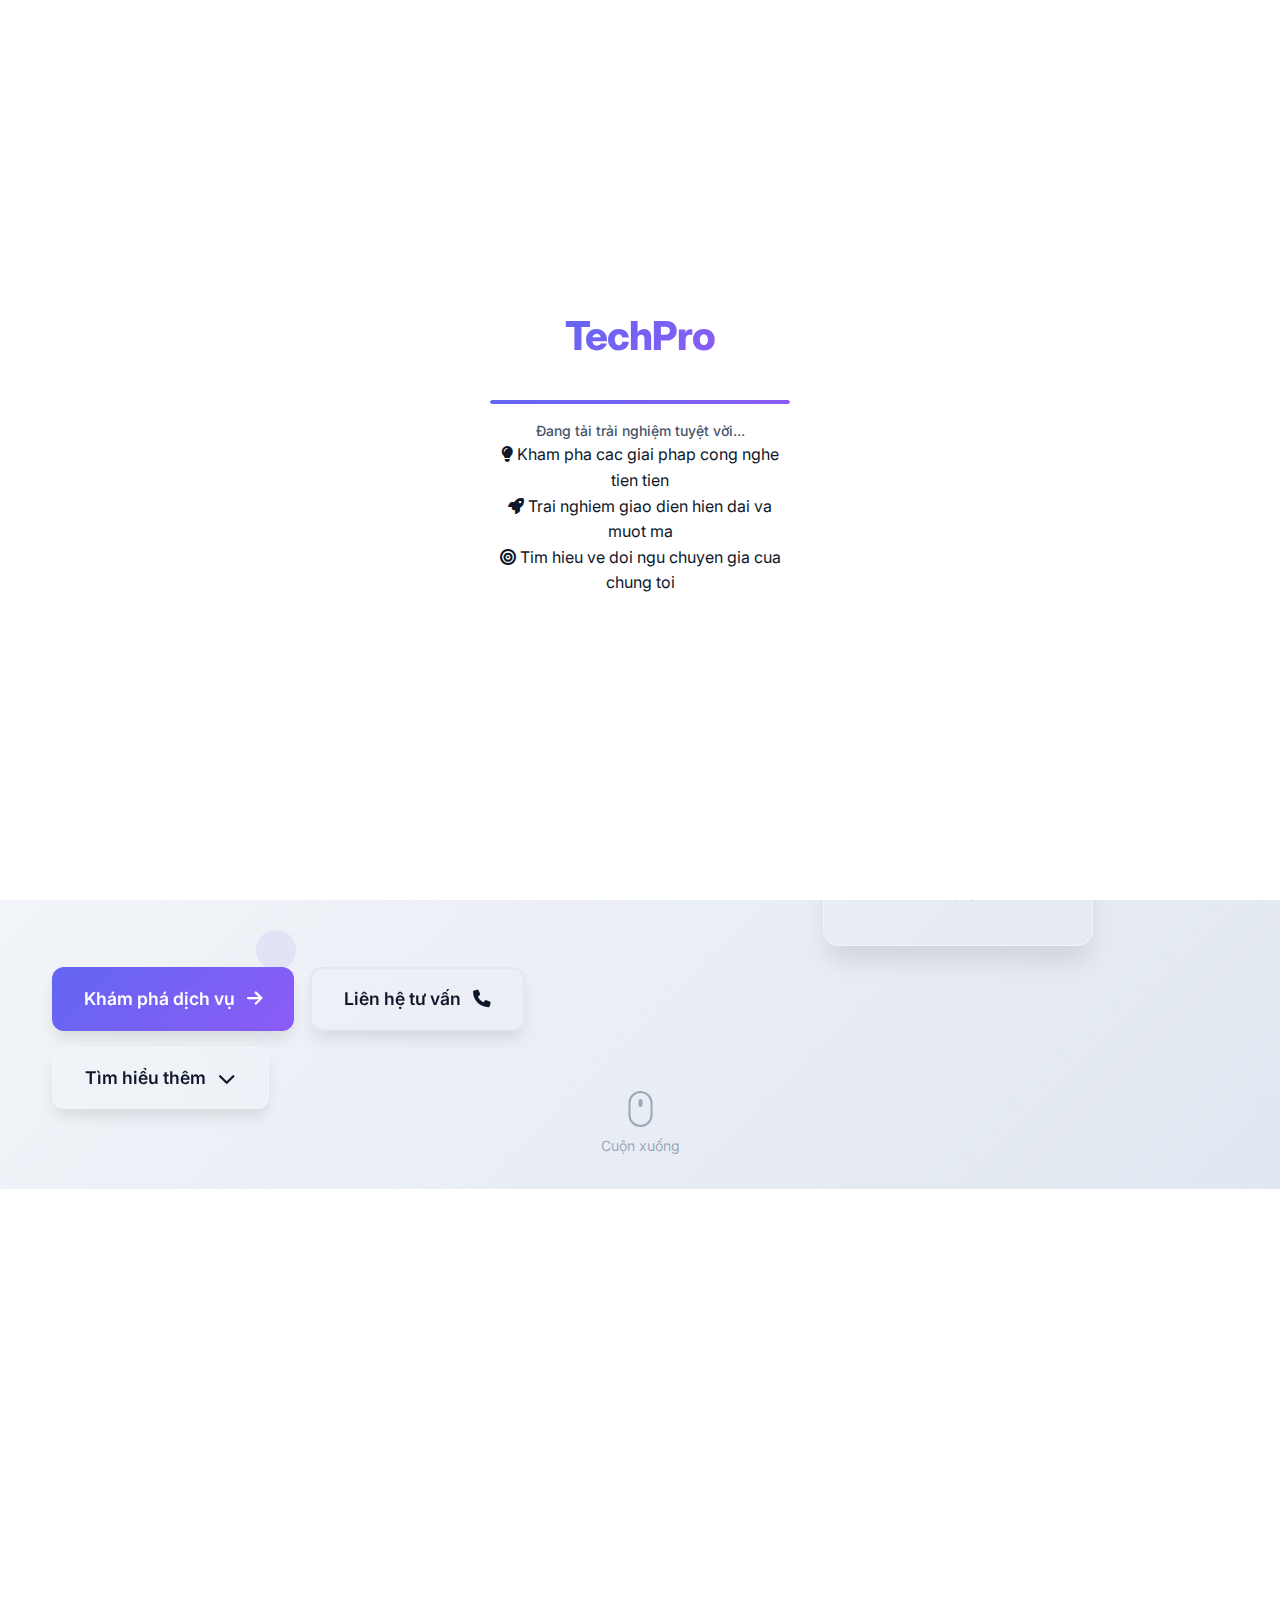
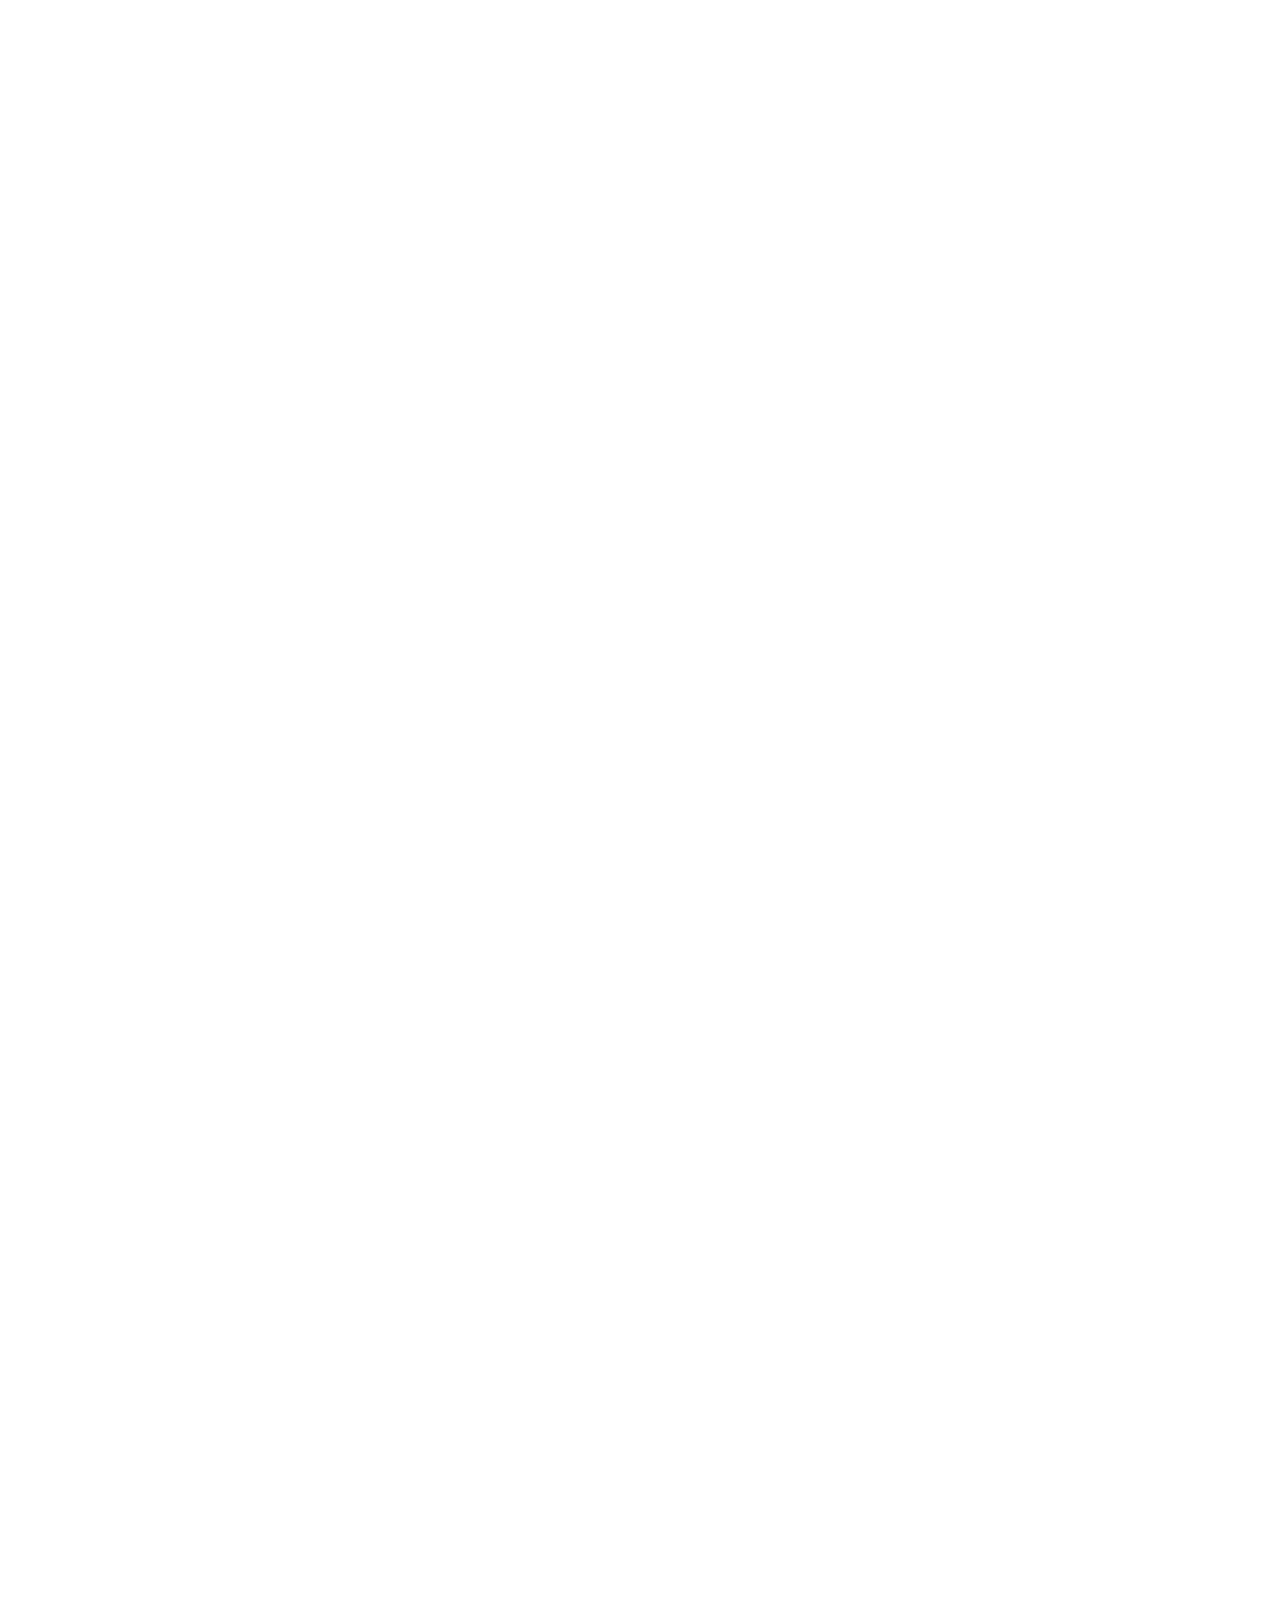
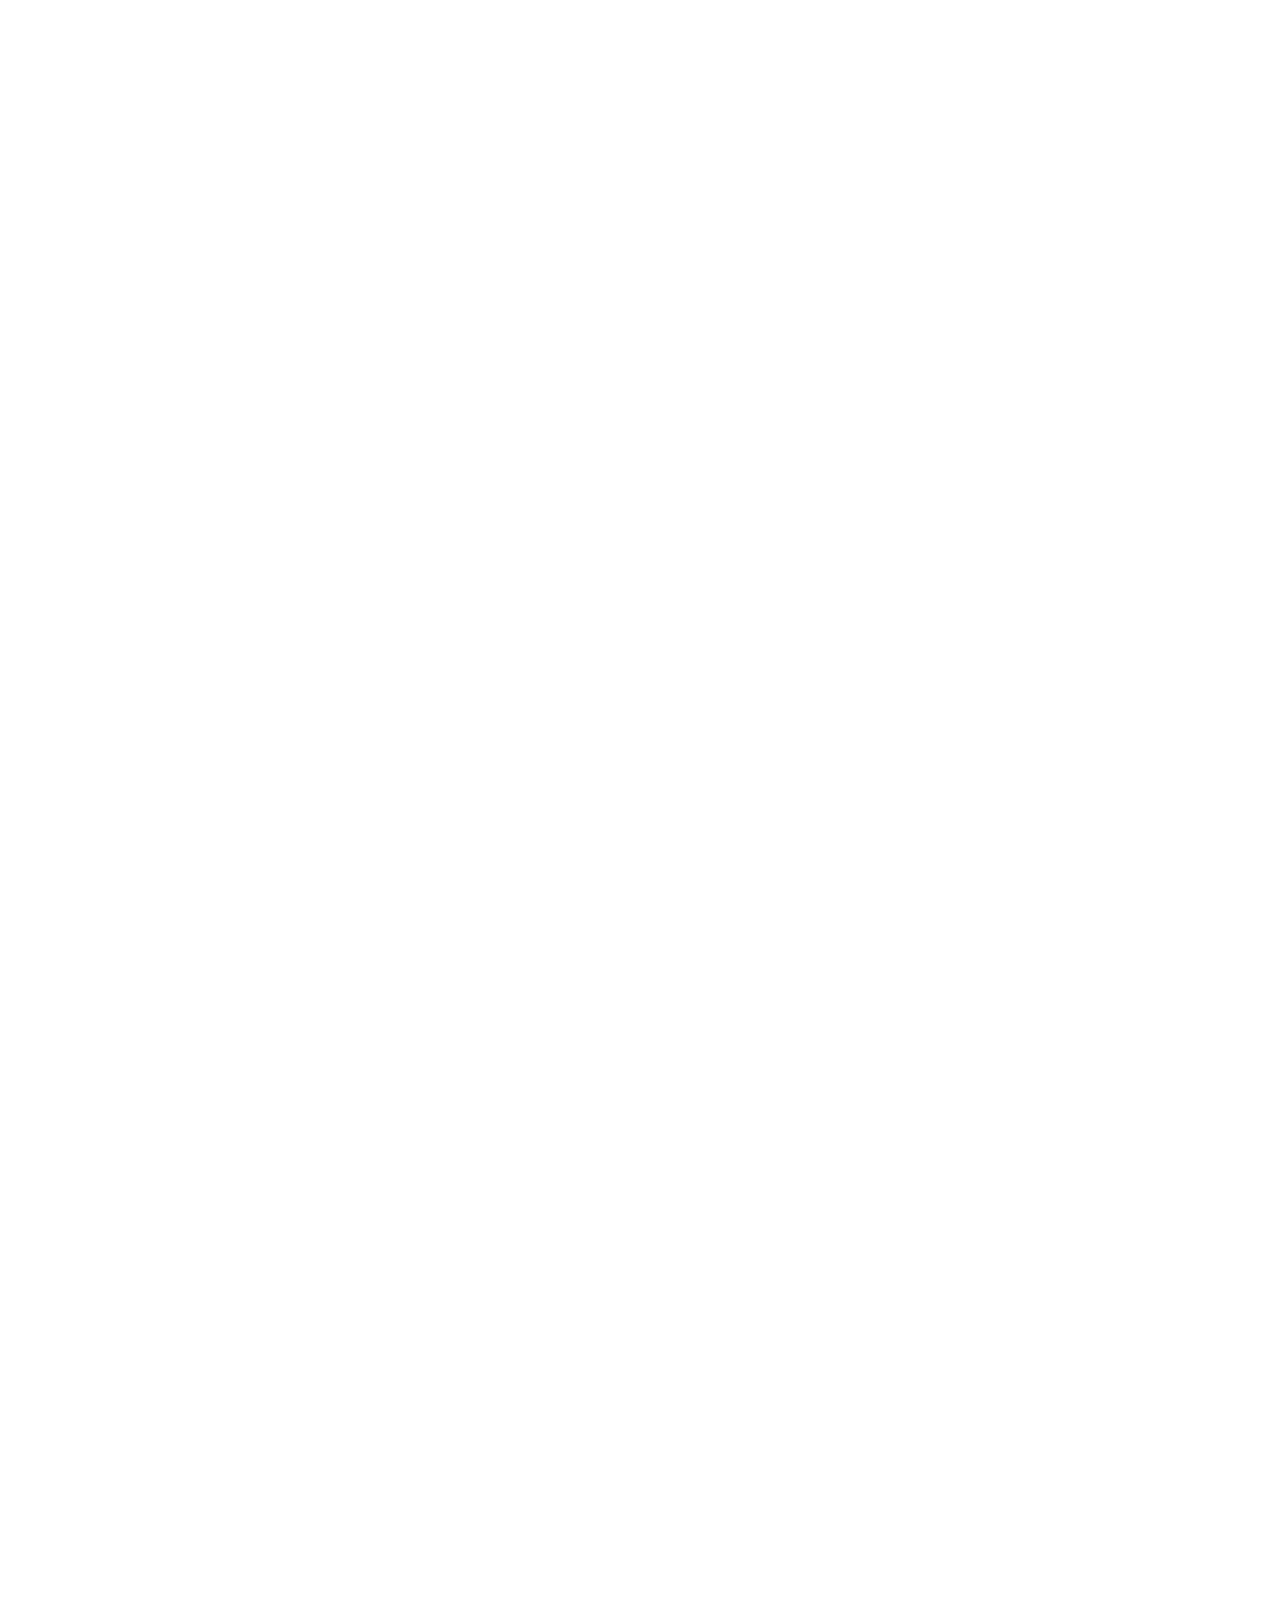
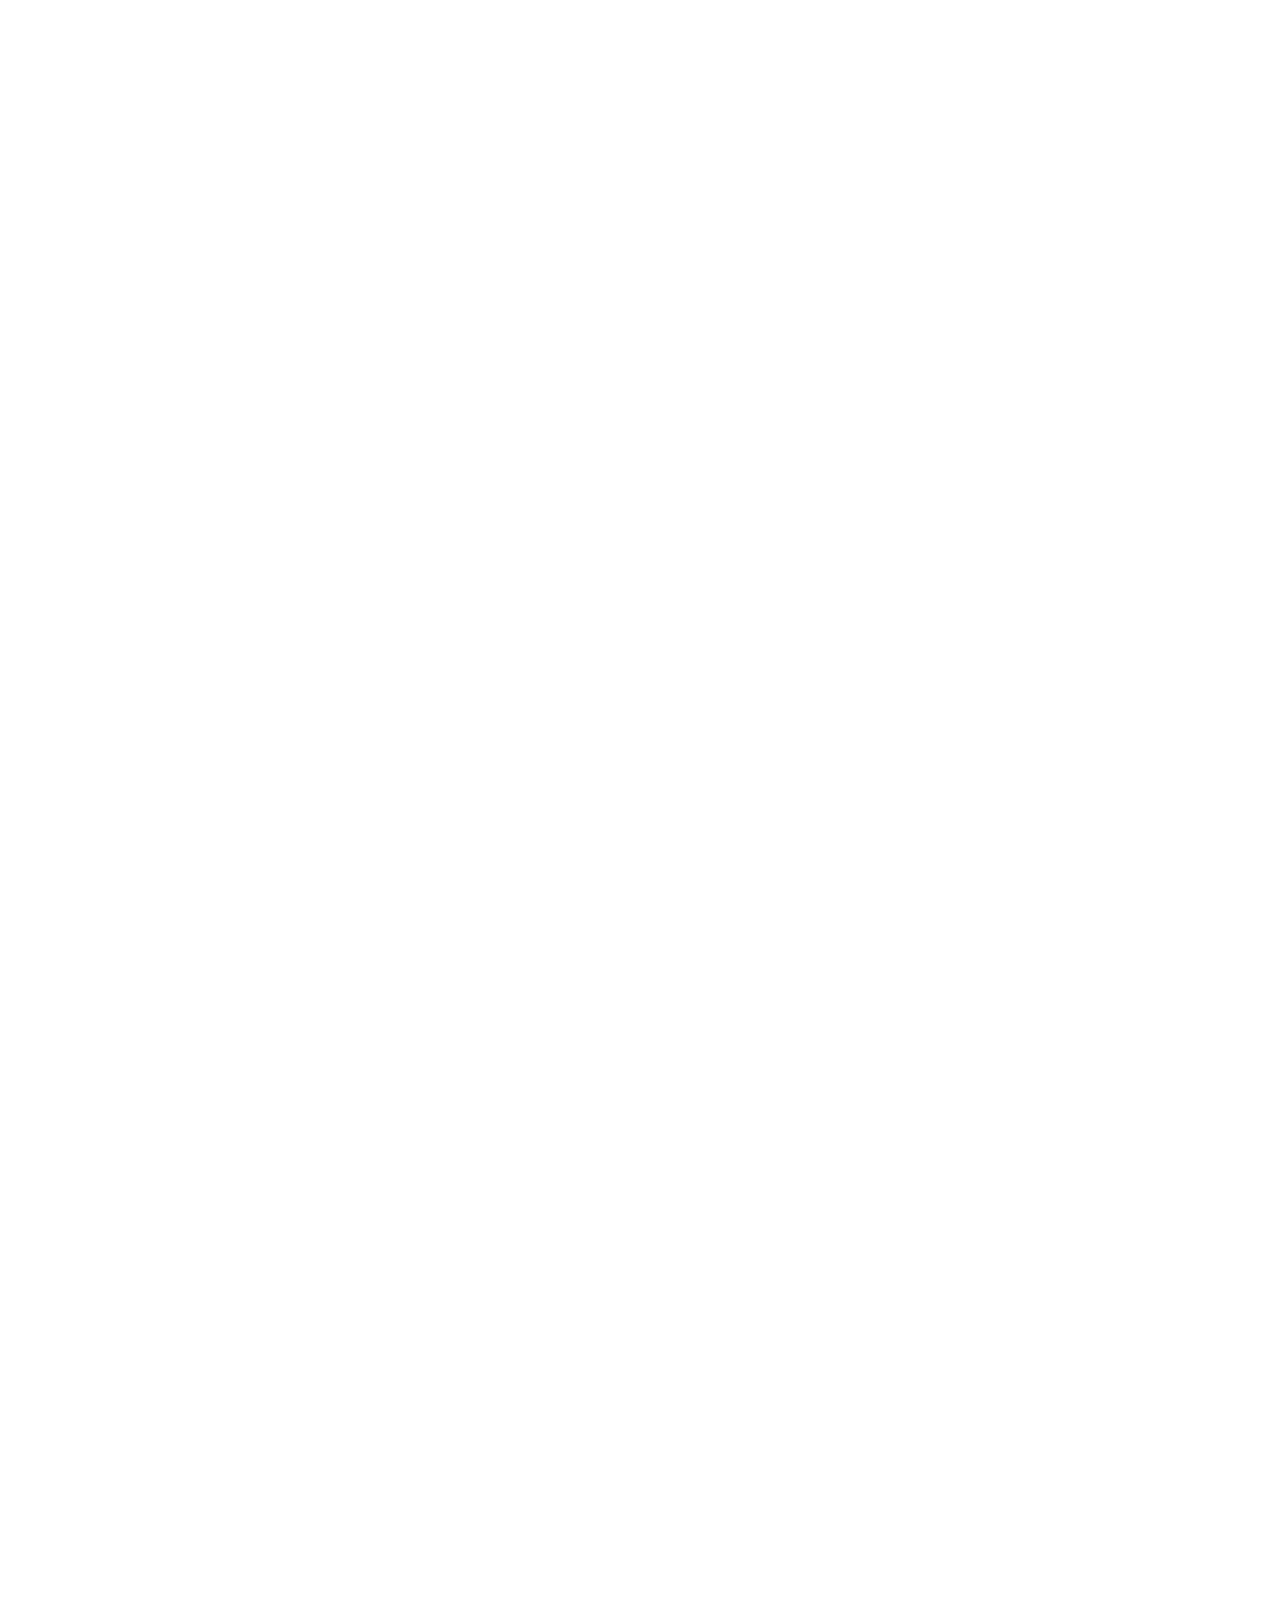
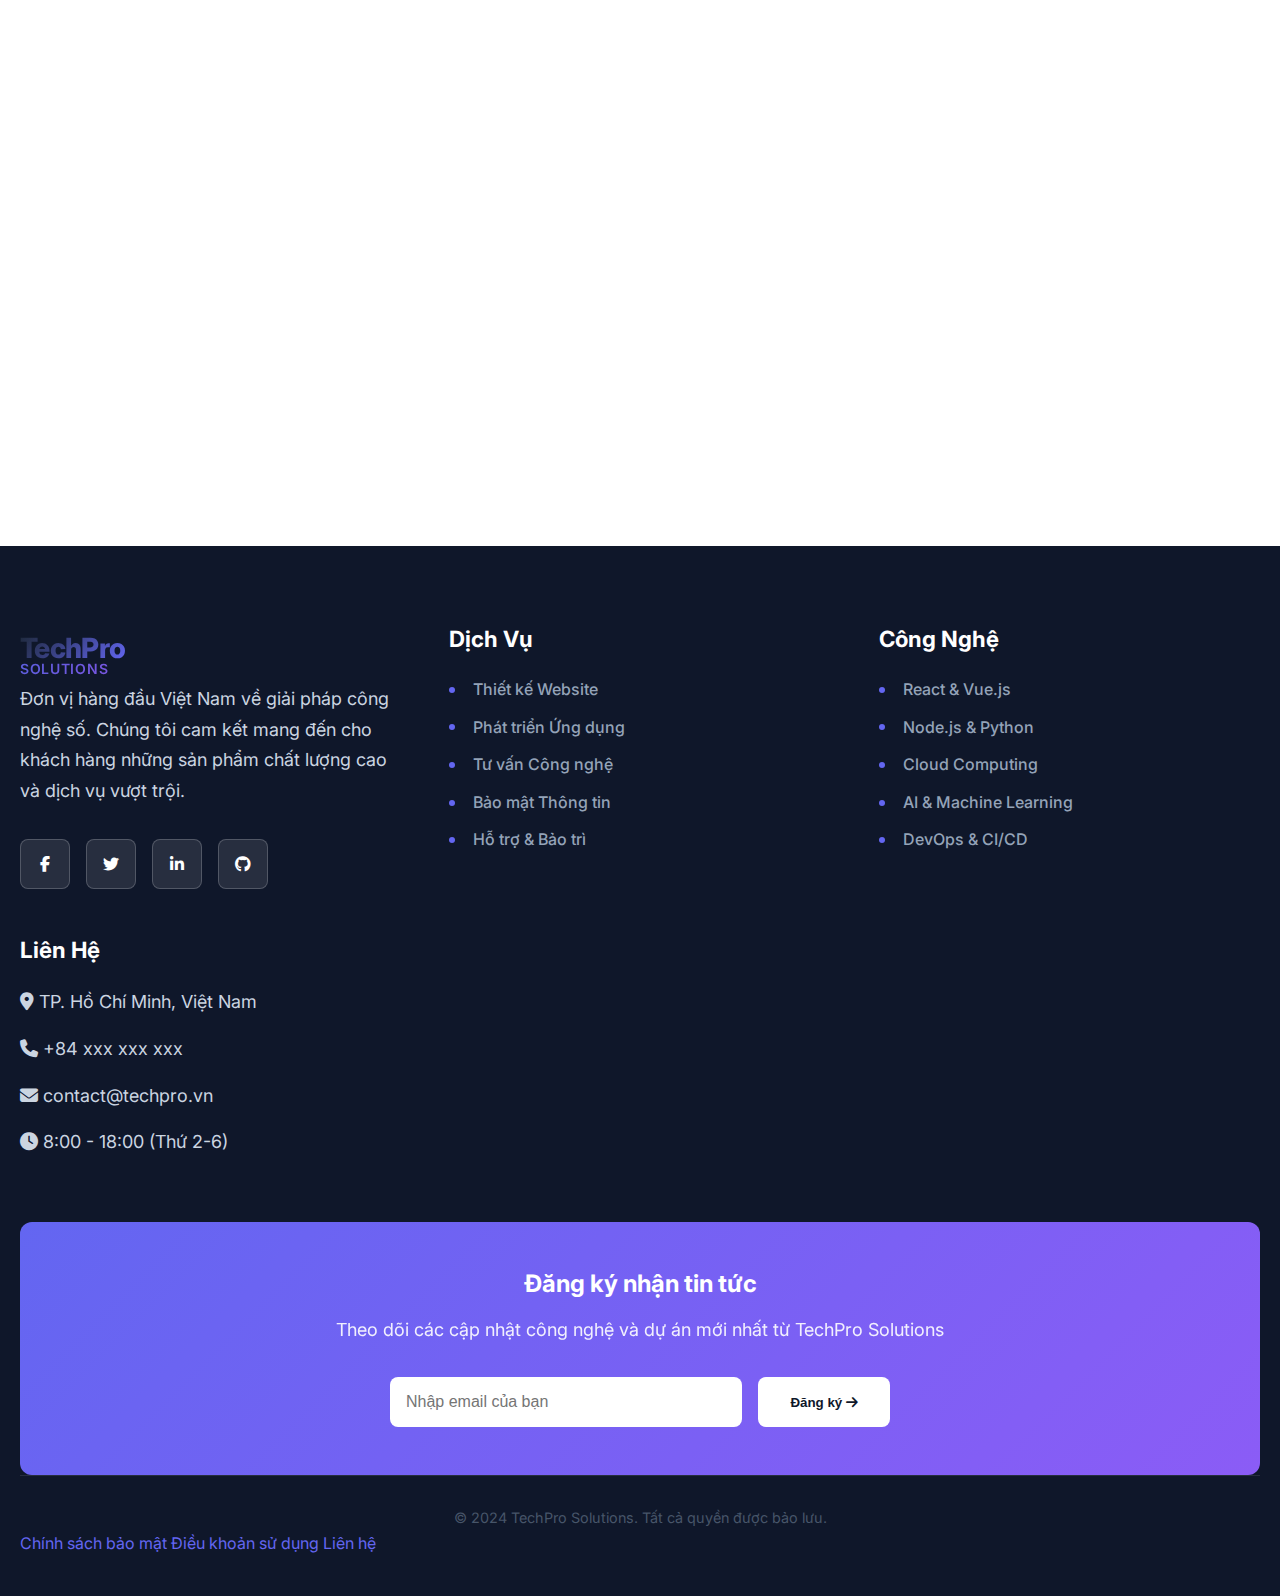
<file: index.html>
<!DOCTYPE html>
<html lang="vi" data-theme="light">
  <head>
    <meta charset="UTF-8" />
    <meta name="viewport" content="width=device-width, initial-scale=1.0" />

    <!-- Enhanced SEO Meta Tags -->
    <title>
      TechPro Solutions - Giải Pháp Công Nghệ Số Hiện Đại | Website & App
      Development
    </title>
    <meta
      name="description"
      content="TechPro Solutions - Đơn vị hàng đầu Việt Nam về phát triển website, ứng dụng di động, AI & Machine Learning. Giải pháp công nghệ toàn diện với React, Node.js, Python, AWS. Tư vấn miễn phí!"
    />
    <meta
      name="keywords"
      content="TechPro Solutions, phát triển website, ứng dụng di động, AI, machine learning, cloud computing, DevOps, React, Node.js, Python, AWS, Việt Nam, TP.HCM"
    />
    <meta name="author" content="TechPro Solutions" />
    <meta
      name="robots"
      content="index, follow, max-snippet:-1, max-image-preview:large, max-video-preview:-1"
    />
    <meta name="language" content="Vietnamese" />
    <meta name="geo.region" content="VN" />
    <meta name="geo.placename" content="TP. Hồ Chí Minh" />
    <meta name="geo.position" content="10.8231;106.6297" />
    <meta name="ICBM" content="10.8231, 106.6297" />

    <!-- Open Graph / Facebook -->
    <meta property="og:type" content="website" />
    <meta property="og:url" content="https://techpro.vn/" />
    <meta
      property="og:title"
      content="TechPro Solutions - Giải Pháp Công Nghệ Số Hiện Đại"
    />
    <meta
      property="og:description"
      content="Đơn vị hàng đầu Việt Nam về phát triển website, ứng dụng di động, AI & Machine Learning. Tư vấn miễn phí!"
    />
    <meta property="og:image" content="https://techpro.vn/og-image.jpg" />
    <meta property="og:image:width" content="1200" />
    <meta property="og:image:height" content="630" />
    <meta property="og:locale" content="vi_VN" />
    <meta property="og:site_name" content="TechPro Solutions" />

    <!-- Twitter -->
    <meta property="twitter:card" content="summary_large_image" />
    <meta property="twitter:url" content="https://techpro.vn/" />
    <meta
      property="twitter:title"
      content="TechPro Solutions - Giải Pháp Công Nghệ Số Hiện Đại"
    />
    <meta
      property="twitter:description"
      content="Đơn vị hàng đầu Việt Nam về phát triển website, ứng dụng di động, AI & Machine Learning. Tư vấn miễn phí!"
    />
    <meta
      property="twitter:image"
      content="https://techpro.vn/twitter-image.jpg"
    />

    <!-- Canonical URL -->
    <link rel="canonical" href="https://techpro.vn/" />

    <!-- Favicon with multiple sizes -->
    <link
      rel="icon"
      type="image/svg+xml"
      href="data:image/svg+xml,<svg xmlns='http://www.w3.org/2000/svg' viewBox='0 0 100 100'><text y='.9em' font-size='90'>R</text></svg>"
    />
    <link rel="apple-touch-icon" sizes="180x180" href="/apple-touch-icon.png" />
    <link rel="icon" type="image/png" sizes="32x32" href="/favicon-32x32.png" />
    <link rel="icon" type="image/png" sizes="16x16" href="/favicon-16x16.png" />
    <link rel="manifest" href="/site.webmanifest" />

    <!-- Preconnect to external domains -->
    <link rel="preconnect" href="https://fonts.googleapis.com" />
    <link rel="preconnect" href="https://fonts.gstatic.com" crossorigin />
    <link rel="preconnect" href="https://cdnjs.cloudflare.com" crossorigin />

    <!-- Google Fonts - Modern Tech Stack -->
    <link
      href="https://fonts.googleapis.com/css2?family=Inter:wght@300;400;500;600;700;800;900&family=JetBrains+Mono:wght@400;500;600&display=swap"
      rel="stylesheet"
    />

    <!-- Font Awesome Icons -->
    <link
      rel="stylesheet"
      href="https://cdnjs.cloudflare.com/ajax/libs/font-awesome/6.4.0/css/all.min.css"
    />

    <!-- External CSS with integrity checks -->
    <link rel="stylesheet" href="css/common.css" />
    <link rel="stylesheet" href="css/header.css" />
    <link rel="stylesheet" href="css/index.css" />
    <link rel="stylesheet" href="css/footer.css" />
    <link rel="stylesheet" href="css/responsive.css" />

    <!-- Preload Critical Resources -->
    <link rel="preload" href="css/common.css" as="style" />
    <link rel="preload" href="css/header.css" as="style" />
    <link rel="preload" href="css/index.css" as="style" />
    <link
      rel="preload"
      href="https://fonts.googleapis.com/css2?family=Inter:wght@300;400;500;600;700;800;900&display=swap"
      as="style"
    />

    <!-- Theme Color for Mobile Browsers -->
    <meta name="theme-color" content="#6366f1" />
    <meta name="msapplication-TileColor" content="#6366f1" />
    <meta name="apple-mobile-web-app-capable" content="yes" />
    <meta name="apple-mobile-web-app-status-bar-style" content="default" />
    <meta name="apple-mobile-web-app-title" content="TechPro Solutions" />

    <!-- Structured Data (JSON-LD) -->
    <script type="application/ld+json">
      {
        "@context": "https://schema.org",
        "@type": "Organization",
        "name": "TechPro Solutions",
        "url": "https://techpro.vn",
        "logo": "https://techpro.vn/logo.png",
        "description": "Đơn vị hàng đầu Việt Nam về giải pháp công nghệ số, phát triển website, ứng dụng di động, AI & Machine Learning",
        "address": {
          "@type": "PostalAddress",
          "addressLocality": "TP. Hồ Chí Minh",
          "addressCountry": "VN"
        },
        "contactPoint": {
          "@type": "ContactPoint",
          "telephone": "+84-xxx-xxx-xxx",
          "contactType": "customer service",
          "availableLanguage": "Vietnamese"
        },
        "sameAs": [
          "https://facebook.com/techpro.vn",
          "https://linkedin.com/company/techpro-solutions",
          "https://github.com/techpro-solutions"
        ],
        "serviceType": [
          "Web Development",
          "Mobile App Development",
          "AI & Machine Learning",
          "Cloud Computing",
          "DevOps"
        ],
        "areaServed": "VN",
        "priceRange": "$$"
      }
    </script>

    <!-- Web App Manifest -->
    <link rel="manifest" href="/manifest.json" />

    <!-- DNS Prefetch -->
    <link rel="dns-prefetch" href="//fonts.googleapis.com" />
    <link rel="dns-prefetch" href="//cdnjs.cloudflare.com" />
  </head>

  <body>
    <!-- Skip to main content link -->
    <a href="#home" class="skip-link">Skip to main content</a>

    <!-- Enhanced Loading Screen -->
    <div id="loading-screen" class="loading-screen">
      <div class="loading-container">
        <div class="loading-logo">
          <div class="logo-pulse">
            <span class="logo-text-loading">TechPro</span>
          </div>
        </div>
        <div class="loading-bar">
          <div class="loading-progress"></div>
        </div>
        <div class="loading-text">Đang tải trải nghiệm tuyệt vời...</div>
        <div class="loading-tips">
          <div class="tip-item active" data-tip="1">
            <span class="tip-icon"><i class="fas fa-lightbulb"></i></span>
            <span class="tip-text"
              >Kham pha cac giai phap cong nghe tien tien</span
            >
          </div>
          <div class="tip-item" data-tip="2">
            <span class="tip-icon"><i class="fas fa-rocket"></i></span>
            <span class="tip-text"
              >Trai nghiem giao dien hien dai va muot ma</span
            >
          </div>
          <div class="tip-item" data-tip="3">
            <span class="tip-icon"><i class="fas fa-bullseye"></i></span>
            <span class="tip-text"
              >Tim hieu ve doi ngu chuyen gia cua chung toi</span
            >
          </div>
        </div>
      </div>
    </div>

    <!-- Theme Toggle Button -->
    <button
      id="theme-toggle"
      class="theme-toggle"
      aria-label="Toggle dark mode"
    >
      <i class="fas fa-moon"></i>
      <i class="fas fa-sun"></i>
    </button>

    <!-- Progress Indicator -->
    <div
      id="progress-indicator"
      class="progress-indicator"
      role="progressbar"
      aria-label="Trang tiến độ"
    >
      <div class="progress-bar">
        <div class="progress-fill"></div>
      </div>
      <div class="progress-text">0%</div>
    </div>

    <!-- Header -->
    <header class="header" role="banner">
      <nav class="container" role="navigation" aria-label="Main navigation">
        <div class="nav-brand">
          <a
            href="#home"
            class="logo"
            aria-label="TechPro Solutions - Go to homepage"
          >
            <div class="logo-text">
              <span class="logo-main">TechPro</span>
              <span class="logo-tagline">Solutions</span>
            </div>
          </a>
        </div>

        <div class="nav-menu">
          <ul class="nav-links" role="menubar">
            <li role="none">
              <a
                href="#home"
                class="nav-link active"
                role="menuitem"
                aria-current="page"
                >Trang Chủ</a
              >
            </li>
            <li role="none">
              <a href="#features" class="nav-link" role="menuitem">Công Nghệ</a>
            </li>
            <li role="none">
              <a href="#services" class="nav-link" role="menuitem">Dịch Vụ</a>
            </li>
            <li role="none">
              <a href="#about" class="nav-link" role="menuitem">Giới Thiệu</a>
            </li>
            <li role="none">
              <a href="#contact" class="nav-link" role="menuitem">Liên Hệ</a>
            </li>
          </ul>

          <div class="nav-actions">
            <a
              href="#contact"
              class="cta-button"
              aria-label="Get consultation now"
            >
              <span>Tư Vấn Ngay</span>
              <svg viewBox="0 0 24 24" fill="currentColor" aria-hidden="true">
                <path
                  d="M8.59 16.59L13.17 12 8.59 7.41 10 6l6 6-6 6-1.41-1.41z"
                />
              </svg>
            </a>
          </div>
        </div>

        <button
          class="hamburger"
          aria-label="Toggle mobile menu"
          aria-expanded="false"
        >
          <span aria-hidden="true"></span>
          <span aria-hidden="true"></span>
          <span aria-hidden="true"></span>
        </button>
      </nav>

      <!-- Floating Elements -->
      <div class="floating-elements" aria-hidden="true">
        <div class="floating-circle circle-1"></div>
        <div class="floating-circle circle-2"></div>
        <div class="floating-circle circle-3"></div>
      </div>
    </header>

    <!-- Hero Section -->
    <section id="home" class="hero" role="main" aria-labelledby="hero-title">
      <div class="hero-background">
        <div class="hero-pattern"></div>
        <div class="hero-gradient"></div>

        <!-- Enhanced Floating Particles -->
        <div class="floating-particles" aria-hidden="true">
          <div
            class="particle particle-1"
            style="
              top: 20%;
              left: 10%;
              width: 8px;
              height: 8px;
              background: var(--accent);
            "
          ></div>
          <div
            class="particle particle-2"
            style="
              top: 60%;
              left: 80%;
              width: 12px;
              height: 12px;
              background: var(--accent-light);
            "
          ></div>
          <div
            class="particle particle-3"
            style="
              top: 40%;
              left: 70%;
              width: 6px;
              height: 6px;
              background: #f59e0b;
            "
          ></div>
          <div
            class="particle particle-4"
            style="
              top: 80%;
              left: 20%;
              width: 10px;
              height: 10px;
              background: var(--accent);
            "
          ></div>
          <div
            class="particle particle-5"
            style="
              top: 30%;
              left: 90%;
              width: 4px;
              height: 4px;
              background: #10b981;
            "
          ></div>
          <div
            class="particle particle-6"
            style="
              top: 70%;
              left: 5%;
              width: 14px;
              height: 14px;
              background: var(--accent);
            "
          ></div>
          <div
            class="particle particle-7"
            style="
              top: 50%;
              left: 50%;
              width: 3px;
              height: 3px;
              background: #8b5cf6;
            "
          ></div>
          <div
            class="particle particle-8"
            style="
              top: 15%;
              left: 85%;
              width: 7px;
              height: 7px;
              background: #f59e0b;
            "
          ></div>
        </div>

        <!-- Geometric Shapes Background -->
        <div class="geometric-shapes" aria-hidden="true">
          <div class="shape shape-1"></div>
          <div class="shape shape-2"></div>
          <div class="shape shape-3"></div>
          <div class="shape shape-4"></div>
          <div class="shape shape-5"></div>
        </div>
      </div>

      <div class="container">
        <div class="hero-content">
          <div class="hero-text">
            <div class="hero-badge magnetic" role="banner">
              <span class="badge-icon" aria-hidden="true"><i class="fas fa-rocket"></i></span>
              <span>Cong Nghe Tien Tien Nhat 2025</span>
              <span class="badge-pulse"></span>
            </div>

            <h1 id="hero-title" class="hero-title">
              <span class="title-main text-reveal">
                <span>Giải Pháp Công Nghệ</span>
                <span class="title-highlight">Đột Phá</span>
              </span>
              <span class="title-accent text-reveal">
                <span>Số Hiện Đại</span>
                <span class="title-glow"></span>
              </span>
            </h1>

            <p class="hero-description">
              Chúng tôi cung cấp các giải pháp công nghệ toàn diện với
              <strong class="gradient-text tech-highlight"
                >AI & Machine Learning</strong
              >,
              <strong class="gradient-text tech-highlight"
                >Cloud Computing</strong
              >, và
              <strong class="gradient-text tech-highlight">DevOps</strong> để
              tối ưu hóa doanh nghiệp của bạn.
            </p>

            <!-- Trust Indicators -->
            <div class="hero-trust" role="region" aria-label="Trust indicators">
              <div class="trust-item">
                <span class="trust-icon"><i class="fas fa-star"></i></span>
                <span class="trust-text">4.9/5 Rating</span>
              </div>
              <div class="trust-item">
                <span class="trust-icon"><i class="fas fa-trophy"></i></span>
                <span class="trust-text">Top 10 Viet Nam</span>
              </div>
              <div class="trust-item">
                <span class="trust-icon"><i class="fas fa-shield-alt"></i></span>
                <span class="trust-text">ISO 27001 Certified</span>
              </div>
            </div>

            <div
              class="hero-stats"
              role="region"
              aria-label="Company statistics"
            >
              <div
                class="stat-item scroll-reveal stat-card-enhanced"
                role="text"
              >
                <div class="stat-icon">
                  <i class="fas fa-project-diagram"></i>
                </div>
                <div
                  class="stat-number"
                  data-target="500"
                  aria-label="500 projects completed"
                >
                  0
                </div>
                <div class="stat-label">Dự án hoàn thành</div>
                <div class="stat-progress">
                  <div class="progress-bar"></div>
                </div>
              </div>
              <div
                class="stat-item scroll-reveal delay-1 stat-card-enhanced"
                role="text"
              >
                <div class="stat-icon">
                  <i class="fas fa-smile"></i>
                </div>
                <div
                  class="stat-number"
                  data-target="98"
                  aria-label="98% customer satisfaction"
                >
                  0
                </div>
                <div class="stat-label">Khách hàng hài lòng</div>
                <div class="stat-progress">
                  <div class="progress-bar"></div>
                </div>
              </div>
              <div
                class="stat-item scroll-reveal delay-2 stat-card-enhanced"
                role="text"
              >
                <div class="stat-icon">
                  <i class="fas fa-clock"></i>
                </div>
                <div
                  class="stat-number"
                  data-target="24"
                  aria-label="24/7 support available"
                >
                  0
                </div>
                <div class="stat-label">Hỗ trợ 24/7</div>
                <div class="stat-progress">
                  <div class="progress-bar"></div>
                </div>
              </div>
            </div>

            <div
              class="hero-buttons"
              role="group"
              aria-label="Call to action buttons"
            >
              <a
                href="#services"
                class="btn btn-primary liquid-button interactive-glow hero-cta-primary"
                aria-describedby="services-desc"
              >
                <span>Khám phá dịch vụ</span>
                <i class="fas fa-arrow-right" aria-hidden="true"></i>
                <div class="btn-ripple"></div>
              </a>
              <a
                href="#contact"
                class="btn btn-secondary magnetic hero-cta-secondary"
                aria-describedby="contact-desc"
              >
                <span>Liên hệ tư vấn</span>
                <i class="fas fa-phone" aria-hidden="true"></i>
                <div class="btn-shine"></div>
              </a>
              <a
                href="#about"
                class="btn btn-ghost hero-cta-ghost"
                aria-describedby="about-desc"
              >
                <span>Tìm hiểu thêm</span>
                <i class="fas fa-chevron-down" aria-hidden="true"></i>
              </a>
            </div>

            <!-- Hidden descriptions for screen readers -->
            <div id="services-desc" class="sr-only">
              Explore our comprehensive technology services
            </div>
            <div id="contact-desc" class="sr-only">
              Get free consultation for your project
            </div>
            <div id="about-desc" class="sr-only">
              Learn more about our company and expertise
            </div>
          </div>

          <div class="hero-visual">
            <div class="hero-svg-container">
              <svg
                class="hero-svg"
                viewBox="0 0 600 600"
                xmlns="http://www.w3.org/2000/svg"
              >
                <defs>
                  <linearGradient
                    id="techGradient"
                    x1="0%"
                    y1="0%"
                    x2="100%"
                    y2="100%"
                  >
                    <stop
                      offset="0%"
                      style="stop-color: #667eea; stop-opacity: 1"
                    />
                    <stop
                      offset="100%"
                      style="stop-color: #764ba2; stop-opacity: 1"
                    />
                  </linearGradient>
                  <linearGradient
                    id="accentGradient"
                    x1="0%"
                    y1="0%"
                    x2="100%"
                    y2="100%"
                  >
                    <stop
                      offset="0%"
                      style="stop-color: #f59e0b; stop-opacity: 1"
                    />
                    <stop
                      offset="100%"
                      style="stop-color: #d97706; stop-opacity: 1"
                    />
                  </linearGradient>
                  <radialGradient id="glowGradient" cx="50%" cy="50%" r="50%">
                    <stop
                      offset="0%"
                      style="stop-color: #6366f1; stop-opacity: 0.3"
                    />
                    <stop
                      offset="100%"
                      style="stop-color: #6366f1; stop-opacity: 0"
                    />
                  </radialGradient>
                </defs>

                <!-- Background glow -->
                <circle
                  cx="300"
                  cy="300"
                  r="280"
                  fill="url(#glowGradient)"
                  opacity="0.6"
                />

                <!-- Geometric shapes -->
                <circle
                  cx="300"
                  cy="300"
                  r="200"
                  fill="none"
                  stroke="url(#techGradient)"
                  stroke-width="1"
                  opacity="0.3"
                />
                <circle
                  cx="300"
                  cy="300"
                  r="150"
                  fill="none"
                  stroke="url(#accentGradient)"
                  stroke-width="2"
                  opacity="0.5"
                />
                <circle
                  cx="300"
                  cy="300"
                  r="100"
                  fill="none"
                  stroke="url(#techGradient)"
                  stroke-width="1"
                  opacity="0.7"
                />

                <!-- Central tech hub -->
                <circle cx="300" cy="300" r="50" fill="url(#techGradient)" />
                <circle
                  cx="300"
                  cy="300"
                  r="30"
                  fill="none"
                  stroke="white"
                  stroke-width="3"
                />
                <circle cx="300" cy="300" r="20" fill="white" />

                <!-- Tech nodes -->
                <g class="tech-nodes">
                  <!-- Web Development -->
                  <circle
                    cx="450"
                    cy="200"
                    r="25"
                    fill="url(#accentGradient)"
                    class="node"
                  />
                  <text
                    x="450"
                    y="206"
                    text-anchor="middle"
                    fill="white"
                    font-size="14"
                    font-weight="bold"
                  >
                    Web
                  </text>

                  <!-- Mobile Apps -->
                  <circle
                    cx="450"
                    cy="400"
                    r="25"
                    fill="url(#accentGradient)"
                    class="node"
                  />
                  <text
                    x="450"
                    y="406"
                    text-anchor="middle"
                    fill="white"
                    font-size="12"
                    font-weight="bold"
                  >
                    Mobile
                  </text>

                  <!-- Cloud Services -->
                  <circle
                    cx="150"
                    cy="200"
                    r="25"
                    fill="url(#accentGradient)"
                    class="node"
                  />
                  <text
                    x="150"
                    y="206"
                    text-anchor="middle"
                    fill="white"
                    font-size="12"
                    font-weight="bold"
                  >
                    Cloud
                  </text>

                  <!-- AI/ML -->
                  <circle
                    cx="150"
                    cy="400"
                    r="25"
                    fill="url(#accentGradient)"
                    class="node"
                  />
                  <text
                    x="150"
                    y="406"
                    text-anchor="middle"
                    fill="white"
                    font-size="14"
                    font-weight="bold"
                  >
                    AI
                  </text>
                </g>

                <!-- Connecting lines -->
                <g class="connections" opacity="0.6">
                  <line
                    x1="320"
                    y1="285"
                    x2="425"
                    y2="225"
                    stroke="url(#techGradient)"
                    stroke-width="2"
                  />
                  <line
                    x1="320"
                    y1="315"
                    x2="425"
                    y2="375"
                    stroke="url(#techGradient)"
                    stroke-width="2"
                  />
                  <line
                    x1="280"
                    y1="285"
                    x2="175"
                    y2="225"
                    stroke="url(#techGradient)"
                    stroke-width="2"
                  />
                  <line
                    x1="280"
                    y1="315"
                    x2="175"
                    y2="375"
                    stroke="url(#techGradient)"
                    stroke-width="2"
                  />
                </g>

                <!-- Floating particles -->
                <g class="particles">
                  <circle
                    cx="200"
                    cy="150"
                    r="4"
                    fill="url(#accentGradient)"
                    opacity="0.8"
                  />
                  <circle
                    cx="400"
                    cy="150"
                    r="3"
                    fill="url(#techGradient)"
                    opacity="0.6"
                  />
                  <circle
                    cx="500"
                    cy="300"
                    r="5"
                    fill="url(#accentGradient)"
                    opacity="0.7"
                  />
                  <circle
                    cx="100"
                    cy="300"
                    r="3"
                    fill="url(#techGradient)"
                    opacity="0.9"
                  />
                  <circle
                    cx="200"
                    cy="450"
                    r="4"
                    fill="url(#accentGradient)"
                    opacity="0.8"
                  />
                  <circle
                    cx="400"
                    cy="450"
                    r="3"
                    fill="url(#techGradient)"
                    opacity="0.6"
                  />
                </g>
              </svg>
            </div>

            <!-- Enhanced Tech Stack Showcase -->
            <div class="tech-stack-showcase">
              <div class="tech-item tech-interactive" data-tech="react">
                <div class="tech-icon-wrapper">
                  <i class="fab fa-react"></i>
                  <div class="tech-glow"></div>
                </div>
                <span>React</span>
                <div class="tech-tooltip">Modern UI Framework</div>
              </div>
              <div class="tech-item tech-interactive" data-tech="nodejs">
                <div class="tech-icon-wrapper">
                  <i class="fab fa-node-js"></i>
                  <div class="tech-glow"></div>
                </div>
                <span>Node.js</span>
                <div class="tech-tooltip">Backend Runtime</div>
              </div>
              <div class="tech-item tech-interactive" data-tech="python">
                <div class="tech-icon-wrapper">
                  <i class="fab fa-python"></i>
                  <div class="tech-glow"></div>
                </div>
                <span>Python</span>
                <div class="tech-tooltip">AI & Data Science</div>
              </div>
              <div class="tech-item tech-interactive" data-tech="aws">
                <div class="tech-icon-wrapper">
                  <i class="fab fa-aws"></i>
                  <div class="tech-glow"></div>
                </div>
                <span>AWS</span>
                <div class="tech-tooltip">Cloud Platform</div>
              </div>
              <div class="tech-item tech-interactive" data-tech="docker">
                <div class="tech-icon-wrapper">
                  <i class="fab fa-docker"></i>
                  <div class="tech-glow"></div>
                </div>
                <span>Docker</span>
                <div class="tech-tooltip">Container Platform</div>
              </div>
            </div>
          </div>
        </div>
      </div>
    </div>

      <!-- Scroll indicator -->
      <div class="scroll-indicator">
        <div class="scroll-mouse">
          <div class="scroll-wheel"></div>
        </div>
        <span>Cuộn xuống</span>
      </div>
    </section>

    <!-- Features Section -->
    <section id="features" class="features" aria-labelledby="features-title">
      <div class="container">
        <div class="section-header">
          <div class="section-badge">Công Nghệ Tiên Tiến</div>
          <h2 id="features-title" class="section-title">
            Giải Pháp Công Nghệ Toàn Diện
          </h2>
          <p class="section-description">
            Chúng tôi cung cấp các giải pháp công nghệ hiện đại nhất để tối ưu
            hóa hiệu suất và trải nghiệm người dùng cho doanh nghiệp của bạn. Từ
            phát triển ứng dụng di động đến trí tuệ nhân tạo, chúng tôi mang đến
            những giải pháp toàn diện và đáng tin cậy.
          </p>
        </div>

        <div class="features-grid">
          <article
            class="feature-card animate-on-scroll card-3d magnetic premium-card"
            itemscope
            itemtype="https://schema.org/Service"
          >
            <div class="feature-icon morph-shape premium-icon">
              <i class="fas fa-code" aria-hidden="true"></i>
              <div class="icon-glow"></div>
            </div>
            <header>
              <h3 itemprop="name" data-text="Phát Triển Website">
                Phát Triển Website
              </h3>
            </header>
            <p itemprop="description">
              Phát triển website hiện đại với React, Vue.js, Node.js. Tối ưu
              performance và trải nghiệm người dùng. Chúng tôi tạo ra các
              website responsive, nhanh chóng và bảo mật cao với công nghệ tiên
              tiến nhất.
            </p>
            <div class="feature-tech">
              <span class="tech-tag gradient-animate">React</span>
              <span class="tech-tag gradient-animate">Vue.js</span>
              <span class="tech-tag gradient-animate">Node.js</span>
              <span class="tech-tag gradient-animate">TypeScript</span>
            </div>
            <div class="card-decoration">
              <div class="decoration-line"></div>
              <div class="decoration-dot"></div>
            </div>
            <meta itemprop="serviceType" content="Web Development" />
            <meta itemprop="provider" content="TechPro Solutions" />
          </article>

          <article
            class="feature-card animate-on-scroll card-3d magnetic premium-card"
            itemscope
            itemtype="https://schema.org/Service"
          >
            <div class="feature-icon morph-shape premium-icon">
              <i class="fas fa-mobile-alt" aria-hidden="true"></i>
              <div class="icon-glow"></div>
            </div>
            <header>
              <h3 itemprop="name" data-text="Ứng Dụng Di Động">
                Ứng Dụng Di Động
              </h3>
            </header>
            <p itemprop="description">
              Ứng dụng di động native và cross-platform. iOS, Android với
              Flutter và React Native. Phát triển ứng dụng chất lượng cao với
              performance tối ưu và trải nghiệm người dùng xuất sắc.
            </p>
            <div class="feature-tech">
              <span class="tech-tag gradient-animate">Flutter</span>
              <span class="tech-tag gradient-animate">React Native</span>
              <span class="tech-tag gradient-animate">Swift</span>
              <span class="tech-tag gradient-animate">Kotlin</span>
            </div>
            <div class="card-decoration">
              <div class="decoration-line"></div>
              <div class="decoration-dot"></div>
            </div>
            <meta itemprop="serviceType" content="Mobile App Development" />
            <meta itemprop="provider" content="TechPro Solutions" />
          </article>

          <article
            class="feature-card animate-on-scroll card-3d magnetic premium-card"
            itemscope
            itemtype="https://schema.org/Service"
          >
            <div class="feature-icon morph-shape premium-icon">
              <i class="fas fa-brain" aria-hidden="true"></i>
              <div class="icon-glow"></div>
            </div>
            <header>
              <h3 itemprop="name" data-text="AI & Machine Learning">
                AI & Machine Learning
              </h3>
            </header>
            <p itemprop="description">
              Giải pháp trí tuệ nhân tạo và học máy. Phân tích dữ liệu thông
              minh và dự đoán. Chúng tôi triển khai các mô hình AI tiên tiến để
              tối ưu hóa quy trình kinh doanh và đưa ra quyết định thông minh.
            </p>
            <div class="feature-tech">
              <span class="tech-tag gradient-animate">TensorFlow</span>
              <span class="tech-tag gradient-animate">PyTorch</span>
              <span class="tech-tag gradient-animate">NLP</span>
              <span class="tech-tag gradient-animate">Computer Vision</span>
            </div>
            <div class="card-decoration">
              <div class="decoration-line"></div>
              <div class="decoration-dot"></div>
            </div>
            <meta itemprop="serviceType" content="AI & Machine Learning" />
            <meta itemprop="provider" content="TechPro Solutions" />
          </article>

          <article
            class="feature-card animate-on-scroll card-3d magnetic premium-card"
            itemscope
            itemtype="https://schema.org/Service"
          >
            <div class="feature-icon morph-shape premium-icon">
              <i class="fas fa-cloud" aria-hidden="true"></i>
              <div class="icon-glow"></div>
            </div>
            <header>
              <h3 itemprop="name" data-text="Cloud Computing">
                Cloud Computing
              </h3>
            </header>
            <p itemprop="description">
              Kiến trúc đám mây scalable và bảo mật. AWS, Azure, Google Cloud
              với tối ưu chi phí. Chúng tôi thiết kế và triển khai các giải pháp
              đám mây hiệu quả, bảo mật và có khả năng mở rộng cao.
            </p>
            <div class="feature-tech">
              <span class="tech-tag gradient-animate">AWS</span>
              <span class="tech-tag gradient-animate">Docker</span>
              <span class="tech-tag gradient-animate">Kubernetes</span>
              <span class="tech-tag gradient-animate">Terraform</span>
            </div>
            <div class="card-decoration">
              <div class="decoration-line"></div>
              <div class="decoration-dot"></div>
            </div>
            <meta itemprop="serviceType" content="Cloud Computing" />
            <meta itemprop="provider" content="TechPro Solutions" />
          </article>

          <article
            class="feature-card animate-on-scroll card-3d magnetic premium-card"
            itemscope
            itemtype="https://schema.org/Service"
          >
            <div class="feature-icon morph-shape premium-icon">
              <i class="fas fa-shield-alt" aria-hidden="true"></i>
              <div class="icon-glow"></div>
            </div>
            <header>
              <h3 itemprop="name" data-text="Cybersecurity">Cybersecurity</h3>
            </header>
            <p itemprop="description">
              Bảo mật thông tin doanh nghiệp toàn diện. SSL, firewall, và tuân
              thủ các tiêu chuẩn quốc tế. Chúng tôi cung cấp các giải pháp bảo
              mật tiên tiến để bảo vệ dữ liệu và hệ thống của doanh nghiệp bạn.
            </p>
            <div class="feature-tech">
              <span class="tech-tag gradient-animate">SSL</span>
              <span class="tech-tag gradient-animate">Firewall</span>
              <span class="tech-tag gradient-animate">Encryption</span>
              <span class="tech-tag gradient-animate">Zero Trust</span>
            </div>
            <div class="card-decoration">
              <div class="decoration-line"></div>
              <div class="decoration-dot"></div>
            </div>
            <meta itemprop="serviceType" content="Cybersecurity" />
            <meta itemprop="provider" content="TechPro Solutions" />
          </article>

          <article
            class="feature-card animate-on-scroll card-3d magnetic premium-card"
            itemscope
            itemtype="https://schema.org/Service"
          >
            <div class="feature-icon morph-shape premium-icon">
              <i class="fas fa-cogs" aria-hidden="true"></i>
              <div class="icon-glow"></div>
            </div>
            <header>
              <h3 itemprop="name" data-text="DevOps & CI/CD">DevOps & CI/CD</h3>
            </header>
            <p itemprop="description">
              Tự động hóa quy trình phát triển và triển khai. Git, Jenkins, và
              monitoring 24/7. Chúng tôi triển khai các pipeline CI/CD hiện đại
              để tăng tốc độ phát triển và đảm bảo chất lượng sản phẩm.
            </p>
            <div class="feature-tech">
              <span class="tech-tag gradient-animate">Git</span>
              <span class="tech-tag gradient-animate">Jenkins</span>
              <span class="tech-tag gradient-animate">Docker</span>
              <span class="tech-tag gradient-animate">GitLab CI</span>
            </div>
            <div class="card-decoration">
              <div class="decoration-line"></div>
              <div class="decoration-dot"></div>
            </div>
            <meta itemprop="serviceType" content="DevOps & CI/CD" />
            <meta itemprop="provider" content="TechPro Solutions" />
          </article>

          <!-- New Technology Cards -->
          <article
            class="feature-card animate-on-scroll card-3d magnetic premium-card"
            itemscope
            itemtype="https://schema.org/Service"
          >
            <div class="feature-icon morph-shape premium-icon">
              <i class="fas fa-robot" aria-hidden="true"></i>
              <div class="icon-glow"></div>
            </div>
            <header>
              <h3 itemprop="name" data-text="IoT & Smart Devices">
                IoT & Smart Devices
              </h3>
            </header>
            <p itemprop="description">
              Giải pháp Internet of Things và thiết bị thông minh. Kết nối và
              quản lý các thiết bị IoT một cách hiệu quả. Chúng tôi phát triển
              các hệ thống IoT toàn diện với khả năng giám sát và điều khiển từ
              xa.
            </p>
            <div class="feature-tech">
              <span class="tech-tag gradient-animate">IoT</span>
              <span class="tech-tag gradient-animate">MQTT</span>
              <span class="tech-tag gradient-animate">Raspberry Pi</span>
              <span class="tech-tag gradient-animate">Arduino</span>
            </div>
            <div class="card-decoration">
              <div class="decoration-line"></div>
              <div class="decoration-dot"></div>
            </div>
            <meta itemprop="serviceType" content="IoT & Smart Devices" />
            <meta itemprop="provider" content="TechPro Solutions" />
          </article>

          <article
            class="feature-card animate-on-scroll card-3d magnetic premium-card"
            itemscope
            itemtype="https://schema.org/Service"
          >
            <div class="feature-icon morph-shape premium-icon">
              <i class="fas fa-chart-line" aria-hidden="true"></i>
              <div class="icon-glow"></div>
            </div>
            <header>
              <h3 itemprop="name" data-text="Big Data Analytics">
                Big Data Analytics
              </h3>
            </header>
            <p itemprop="description">
              Phân tích dữ liệu lớn và business intelligence. Xử lý và phân tích
              dữ liệu khổng lồ để đưa ra insights có giá trị. Chúng tôi cung cấp
              các giải pháp phân tích dữ liệu tiên tiến để tối ưu hóa quyết định
              kinh doanh.
            </p>
            <div class="feature-tech">
              <span class="tech-tag gradient-animate">Hadoop</span>
              <span class="tech-tag gradient-animate">Spark</span>
              <span class="tech-tag gradient-animate">Kafka</span>
              <span class="tech-tag gradient-animate">Elasticsearch</span>
            </div>
            <div class="card-decoration">
              <div class="decoration-line"></div>
              <div class="decoration-dot"></div>
            </div>
            <meta itemprop="serviceType" content="Big Data Analytics" />
            <meta itemprop="provider" content="TechPro Solutions" />
          </article>
        </div>
      </div>
    </section>

    <!-- Services Section -->
    <section id="services" class="services" aria-labelledby="services-title">
      <div class="container">
        <div class="section-header">
          <div class="section-badge">Dịch Vụ Chuyên Nghiệp</div>
          <h2 id="services-title" class="section-title">
            Giải Pháp Toàn Diện Cho Doanh Nghiệp
          </h2>
          <p class="section-description">
            Từ tư vấn, thiết kế đến triển khai và bảo trì, chúng tôi cung cấp
            dịch vụ trọn gói cho mọi nhu cầu công nghệ. Với đội ngũ chuyên gia
            giàu kinh nghiệm và quy trình làm việc chuyên nghiệp, chúng tôi đảm
            bảo mang đến cho bạn những giải pháp công nghệ chất lượng cao.
          </p>
        </div>

        <div class="services-grid">
          <article
            class="service-card premium"
            itemscope
            itemtype="https://schema.org/Service"
          >
            <div class="service-header">
              <div class="service-icon">
                <i class="fas fa-rocket" aria-hidden="true"></i>
              </div>
              <div class="service-meta">
                <span class="service-category">Premium</span>
                <span class="service-price" itemprop="priceRange"
                  >Từ 50M VND</span
                >
              </div>
            </div>
            <header>
              <h3 itemprop="name">Thiết Kế Website</h3>
            </header>
            <p itemprop="description">
              Thiết kế giao diện website hiện đại, responsive, tối ưu UX/UI với
              công nghệ mới nhất. Bao gồm hosting và domain. Chúng tôi tạo ra
              các website đẹp mắt, chức năng và hiệu quả kinh doanh.
            </p>
            <ul class="service-features">
              <li>
                <i class="fas fa-check" aria-hidden="true"></i> Thiết kế
                responsive hoàn hảo
              </li>
              <li>
                <i class="fas fa-check" aria-hidden="true"></i> Tối ưu tốc độ
                tải trang
              </li>
              <li>
                <i class="fas fa-check" aria-hidden="true"></i> SEO-friendly
                structure
              </li>
              <li>
                <i class="fas fa-check" aria-hidden="true"></i> Bảo mật SSL miễn
                phí
              </li>
              <li>
                <i class="fas fa-check" aria-hidden="true"></i> Hỗ trợ kỹ thuật
                6 tháng
              </li>
            </ul>
            <a
              href="#contact"
              class="service-cta"
              aria-label="Đăng ký dịch vụ thiết kế website ngay"
              >Đăng ký ngay</a
            >
            <meta itemprop="serviceType" content="Web Design" />
            <meta itemprop="provider" content="TechPro Solutions" />
          </article>

          <article
            class="service-card enterprise"
            itemscope
            itemtype="https://schema.org/Service"
          >
            <div class="service-header">
              <div class="service-icon">
                <i class="fas fa-mobile-screen" aria-hidden="true"></i>
              </div>
              <div class="service-meta">
                <span class="service-category">Enterprise</span>
                <span class="service-price" itemprop="priceRange"
                  >Từ 200M VND</span
                >
              </div>
            </div>
            <header>
              <h3 itemprop="name">Phát Triển Ứng Dụng</h3>
            </header>
            <p itemprop="description">
              Phát triển ứng dụng di động và web app với công nghệ tiên tiến,
              bảo mật cao và performance tối ưu. Chúng tôi tạo ra các ứng dụng
              chất lượng cao đáp ứng mọi nhu cầu kinh doanh của bạn.
            </p>
            <ul class="service-features">
              <li>
                <i class="fas fa-check" aria-hidden="true"></i> Native &
                Cross-platform
              </li>
              <li>
                <i class="fas fa-check" aria-hidden="true"></i> API integration
              </li>
              <li>
                <i class="fas fa-check" aria-hidden="true"></i> Real-time
                features
              </li>
              <li>
                <i class="fas fa-check" aria-hidden="true"></i> Cloud deployment
              </li>
              <li>
                <i class="fas fa-check" aria-hidden="true"></i> Bảo mật
                enterprise
              </li>
            </ul>
            <a
              href="#contact"
              class="service-cta"
              aria-label="Liên hệ tư vấn dịch vụ phát triển ứng dụng"
              >Liên hệ tư vấn</a
            >
            <meta itemprop="serviceType" content="Mobile App Development" />
            <meta itemprop="provider" content="TechPro Solutions" />
          </article>

          <article
            class="service-card consulting"
            itemscope
            itemtype="https://schema.org/Service"
          >
            <div class="service-header">
              <div class="service-icon">
                <i class="fas fa-users-cog" aria-hidden="true"></i>
              </div>
              <div class="service-meta">
                <span class="service-category">Consulting</span>
                <span class="service-price" itemprop="priceRange"
                  >Theo dự án</span
                >
              </div>
            </div>
            <header>
              <h3 itemprop="name">Tư Vấn & Hỗ Trợ</h3>
            </header>
            <p itemprop="description">
              Tư vấn giải pháp công nghệ, maintenance và hỗ trợ kỹ thuật 24/7
              cho doanh nghiệp của bạn. Chúng tôi cung cấp dịch vụ tư vấn chuyên
              nghiệp để giúp bạn đưa ra quyết định công nghệ đúng đắn.
            </p>
            <ul class="service-features">
              <li>
                <i class="fas fa-check" aria-hidden="true"></i> Technical
                consulting
              </li>
              <li>
                <i class="fas fa-check" aria-hidden="true"></i> System
                maintenance
              </li>
              <li>
                <i class="fas fa-check" aria-hidden="true"></i> 24/7 support
              </li>
              <li>
                <i class="fas fa-check" aria-hidden="true"></i> Performance
                monitoring
              </li>
              <li>
                <i class="fas fa-check" aria-hidden="true"></i> Security audit
              </li>
            </ul>
            <a
              href="#contact"
              class="service-cta"
              aria-label="Nhận tư vấn miễn phí từ TechPro Solutions"
              >Tư vấn miễn phí</a
            >
            <meta itemprop="serviceType" content="Technology Consulting" />
            <meta itemprop="provider" content="TechPro Solutions" />
          </article>
        </div>
      </div>
    </section>

    <!-- About Section -->
    <section id="about" class="about" aria-labelledby="about-title">
      <div class="container">
        <div
          class="about-content"
          itemscope
          itemtype="https://schema.org/Organization"
        >
          <meta itemprop="name" content="TechPro Solutions" />
          <meta
            itemprop="description"
            content="Công ty công nghệ hàng đầu Việt Nam chuyên cung cấp giải pháp kỹ thuật số toàn diện"
          />
          <meta itemprop="url" content="https://techpro.vn" />
          <meta itemprop="logo" content="https://techpro.vn/logo.png" />

          <!-- Main Content Row -->
          <div class="about-main">
            <div class="about-text">
              <div class="section-badge">Về Chúng Tôi</div>
              <h2 id="about-title" class="section-title">TechPro Solutions</h2>
              <p class="about-description">
                TechPro Solutions la cong ty cong nghe hang dau Viet Nam, chuyen
                cung cap cac giai phap ky thuat so toan dien cho doanh nghiep. Voi
                doi ngu hon 50 chuyen gia giau kinh nghiem va cong nghe tien tien
                nhat, chung toi cam ket mang den cho khach hang nhung san pham
                chat luong cao va dich vu vuot troi.
              </p>
              <p class="about-description">
                Chung toi tin rang cong nghe khong chi la cong cu, ma la dong luc
                thuc day su phat trien ben vung cua doanh nghiep. Moi du an deu
                duoc thuc hien voi tam huyet va su tan tam cao nhat, dam bao mang
                lai gia tri lau dai cho khach hang.
              </p>
            </div>

            <div class="about-visual">
              <div class="about-svg-container">
                <svg viewBox="0 0 500 500" xmlns="http://www.w3.org/2000/svg">
                  <defs>
                    <linearGradient
                      id="aboutGradient"
                      x1="0%"
                      y1="0%"
                      x2="100%"
                      y2="100%"
                    >
                      <stop
                        offset="0%"
                        style="stop-color: #6366f1; stop-opacity: 1"
                      />
                      <stop
                        offset="100%"
                        style="stop-color: #8b5cf6; stop-opacity: 1"
                      />
                    </linearGradient>
                    <radialGradient id="teamGlow" cx="50%" cy="50%" r="50%">
                      <stop
                        offset="0%"
                        style="stop-color: #6366f1; stop-opacity: 0.2"
                      />
                      <stop
                        offset="100%"
                        style="stop-color: #6366f1; stop-opacity: 0"
                      />
                    </radialGradient>
                  </defs>

                  <!-- Background elements -->
                  <circle
                    cx="250"
                    cy="250"
                    r="200"
                    fill="url(#teamGlow)"
                    opacity="0.6"
                  />

                  <!-- Team collaboration illustration -->
                  <g transform="translate(250,250)">
                    <!-- Central hub -->
                    <circle cx="0" cy="0" r="40" fill="url(#aboutGradient)" />
                    <circle
                      cx="0"
                      cy="0"
                      r="25"
                      fill="none"
                      stroke="white"
                      stroke-width="3"
                    />
                    <circle cx="0" cy="0" r="15" fill="white" />

                    <!-- Team members -->
                    <g class="team-member dev" transform="translate(100, 0)">
                      <circle cx="0" cy="0" r="20" fill="#10b981" />
                      <circle cx="0" cy="0" r="10" fill="white" />
                      <text
                        x="0"
                        y="35"
                        text-anchor="middle"
                        fill="#374151"
                        font-size="12"
                        font-weight="bold"
                      >
                        Dev
                      </text>
                    </g>

                    <g class="team-member design" transform="translate(-100, 0)">
                      <circle cx="0" cy="0" r="20" fill="#f59e0b" />
                      <circle cx="0" cy="0" r="10" fill="white" />
                      <text
                        x="0"
                        y="35"
                        text-anchor="middle"
                        fill="#374151"
                        font-size="12"
                        font-weight="bold"
                      >
                        Design
                      </text>
                    </g>

                    <g class="team-member pm" transform="translate(0, 100)">
                      <circle cx="0" cy="0" r="20" fill="#ef4444" />
                      <circle cx="0" cy="0" r="10" fill="white" />
                      <text
                        x="0"
                        y="-25"
                        text-anchor="middle"
                        fill="#374151"
                        font-size="12"
                        font-weight="bold"
                      >
                        PM
                      </text>
                    </g>

                    <g class="team-member qa" transform="translate(0, -100)">
                      <circle cx="0" cy="0" r="20" fill="#8b5cf6" />
                      <circle cx="0" cy="0" r="10" fill="white" />
                      <text
                        x="0"
                        y="35"
                        text-anchor="middle"
                        fill="#374151"
                        font-size="12"
                        font-weight="bold"
                      >
                        QA
                      </text>
                    </g>

                    <!-- Connection lines -->
                    <line
                      x1="25"
                      y1="0"
                      x2="75"
                      y2="0"
                      stroke="url(#aboutGradient)"
                      stroke-width="2"
                      opacity="0.7"
                    />
                    <line
                      x1="-25"
                      y1="0"
                      x2="-75"
                      y2="0"
                      stroke="url(#aboutGradient)"
                      stroke-width="2"
                      opacity="0.7"
                    />
                    <line
                      x1="0"
                      y1="25"
                      x2="0"
                      y2="75"
                      stroke="url(#aboutGradient)"
                      stroke-width="2"
                      opacity="0.7"
                    />
                    <line
                      x1="0"
                      y1="-25"
                      x2="0"
                      y2="-75"
                      stroke="url(#aboutGradient)"
                      stroke-width="2"
                      opacity="0.7"
                    />
                  </g>
                </svg>
              </div>
            </div>
          </div>

          <!-- Stats and Values Row -->
          <div class="about-cards">
            <div class="about-stats">
              <div class="about-stat" itemprop="foundingDate" content="2019">
                <div class="stat-icon">
                  <i class="fas fa-clock"></i>
                </div>
                <div class="stat-number">5</div>
                <div class="stat-label">Nam kinh nghiem</div>
              </div>
              <div class="about-stat" itemprop="numberOfEmployees" content="50">
                <div class="stat-icon">
                  <i class="fas fa-user-tie"></i>
                </div>
                <div class="stat-number">50</div>
                <div class="stat-label">Chuyen gia</div>
              </div>
              <div class="about-stat">
                <div class="stat-icon">
                  <i class="fas fa-check-circle"></i>
                </div>
                <div class="stat-number">500</div>
                <div class="stat-label">Du an thanh cong</div>
              </div>
            </div>

            <div class="about-values">
              <div class="value-item">
                <div class="value-icon">
                  <i class="fas fa-rocket"></i>
                </div>
                <h4>Doi Moi</h4>
                <p>Luon cap nhat cong nghe moi nhat</p>
              </div>
              <div class="value-item">
                <div class="value-icon">
                  <i class="fas fa-lock"></i>
                </div>
                <h4>Bao Mat</h4>
                <p>Cam ket bao mat thong tin khach hang</p>
              </div>
              <div class="value-item">
                <div class="value-icon">
                  <i class="fas fa-star"></i>
                </div>
                <h4>Hieu Qua</h4>
                <p>Giao hang dung hen chat luong dam bao</p>
              </div>
            </div>
          </div>
        </div>
      </div>
    </section>

    <!-- Contact Section -->
    <section id="contact" class="contact" aria-labelledby="contact-title">
      <div class="container">
        <div class="section-header">
          <div class="section-badge">Liên Hệ</div>
          <h2 id="contact-title" class="section-title">
            Hãy Bắt Đầu Dự Án Của Bạn
          </h2>
          <p class="section-description">
            Liên hệ với chúng tôi để nhận tư vấn miễn phí và báo giá chi tiết
            cho dự án công nghệ của bạn. Đội ngũ chuyên gia của chúng tôi sẽ tư
            vấn và đưa ra giải pháp phù hợp nhất với nhu cầu kinh doanh của bạn.
          </p>
        </div>

        <div class="contact-content">
          <div
            class="contact-info"
            role="region"
            aria-label="Thông tin liên hệ"
          >
            <div class="info-item">
              <div class="info-icon">
                <i class="fas fa-map-marker-alt" aria-hidden="true"></i>
              </div>
              <div class="info-content">
                <h4>Địa Chỉ</h4>
                <address>TP. Hồ Chí Minh, Việt Nam</address>
              </div>
            </div>

            <div class="info-item">
              <div class="info-icon">
                <i class="fas fa-phone" aria-hidden="true"></i>
              </div>
              <div class="info-content">
                <h4>Điện Thoại</h4>
                <a href="tel:+84123456789" aria-label="Gọi cho chúng tôi"
                  >+84 xxx xxx xxx</a
                >
              </div>
            </div>

            <div class="info-item">
              <div class="info-icon">
                <i class="fas fa-envelope" aria-hidden="true"></i>
              </div>
              <div class="info-content">
                <h4>Email</h4>
                <a
                  href="mailto:contact@techpro.vn"
                  aria-label="Gửi email cho chúng tôi"
                  >contact@techpro.vn</a
                >
              </div>
            </div>

            <div class="info-item">
              <div class="info-icon">
                <i class="fas fa-clock" aria-hidden="true"></i>
              </div>
              <div class="info-content">
                <h4>Giờ Làm Việc</h4>
                <time datetime="Mo-Fr 08:00-18:00"
                  >Thứ 2 - Thứ 6: 8:00 - 18:00</time
                >
                <time datetime="Sa 08:00-12:00">Thứ 7: 8:00 - 12:00</time>
              </div>
            </div>
          </div>

          <div class="contact-form-container">
            <form
              class="contact-form"
              action="#"
              method="post"
              aria-labelledby="contact-form-title"
            >
              <h3 id="contact-form-title" class="sr-only">Form liên hệ</h3>
              <div class="form-row">
                <div class="form-group">
                  <label for="name"
                    >Họ và tên
                    <span class="required" aria-label="bắt buộc">*</span></label
                  >
                  <input
                    type="text"
                    id="name"
                    name="name"
                    placeholder="Nhập họ và tên"
                    required
                    aria-required="true"
                    aria-describedby="name-error"
                  />
                  <div
                    id="name-error"
                    class="field-error"
                    role="alert"
                    aria-live="polite"
                  ></div>
                </div>
                <div class="form-group">
                  <label for="email"
                    >Email
                    <span class="required" aria-label="bắt buộc">*</span></label
                  >
                  <input
                    type="email"
                    id="email"
                    name="email"
                    placeholder="Nhập email"
                    required
                    aria-required="true"
                    aria-describedby="email-error"
                  />
                  <div
                    id="email-error"
                    class="field-error"
                    role="alert"
                    aria-live="polite"
                  ></div>
                </div>
              </div>

              <div class="form-row">
                <div class="form-group">
                  <label for="phone">Số điện thoại</label>
                  <input
                    type="tel"
                    id="phone"
                    name="phone"
                    placeholder="Nhập số điện thoại"
                    aria-describedby="phone-hint"
                  />
                  <div id="phone-hint" class="sr-only">
                    Định dạng: +84 xxx xxx xxx
                  </div>
                </div>
                <div class="form-group">
                  <label for="company">Công ty</label>
                  <input
                    type="text"
                    id="company"
                    name="company"
                    placeholder="Tên công ty"
                  />
                </div>
              </div>

              <div class="form-group">
                <label for="service">Dịch vụ quan tâm</label>
                <select
                  id="service"
                  name="service"
                  aria-describedby="service-hint"
                >
                  <option value="">Chọn dịch vụ</option>
                  <option value="web">Thiết kế website</option>
                  <option value="mobile">Phát triển ứng dụng</option>
                  <option value="consulting">Tư vấn công nghệ</option>
                  <option value="ai">AI & Machine Learning</option>
                  <option value="cloud">Cloud Computing</option>
                  <option value="other">Khác</option>
                </select>
                <div id="service-hint" class="sr-only">
                  Chọn dịch vụ bạn quan tâm để chúng tôi tư vấn phù hợp
                </div>
              </div>

              <div class="form-group">
                <label for="message"
                  >Nội dung
                  <span class="required" aria-label="bắt buộc">*</span></label
                >
                <textarea
                  id="message"
                  name="message"
                  placeholder="Mô tả dự án của bạn..."
                  required
                  aria-required="true"
                  aria-describedby="message-error message-hint"
                  rows="5"
                ></textarea>
                <div
                  id="message-error"
                  class="field-error"
                  role="alert"
                  aria-live="polite"
                ></div>
                <div id="message-hint" class="sr-only">
                  Mô tả chi tiết về dự án, yêu cầu và mục tiêu của bạn
                </div>
              </div>

              <div class="form-group checkbox-group">
                <label class="checkbox-label">
                  <input
                    type="checkbox"
                    name="newsletter"
                    id="newsletter"
                    aria-describedby="newsletter-hint"
                  />
                  <span class="checkmark" aria-hidden="true"></span>
                  Đăng ký nhận tin tức và cập nhật từ TechPro
                </label>
                <div id="newsletter-hint" class="sr-only">
                  Chúng tôi sẽ gửi thông tin về công nghệ mới và dự án của chúng
                  tôi
                </div>
              </div>

              <button
                type="submit"
                class="form-submit"
                aria-describedby="submit-hint"
              >
                <span>Gửi tin nhắn</span>
                <i class="fas fa-paper-plane" aria-hidden="true"></i>
              </button>
              <div id="submit-hint" class="sr-only">
                Nhấn Enter hoặc Space để gửi form liên hệ
              </div>
            </form>
          </div>
        </div>
      </div>
    </section>

    <!-- Footer -->
    <footer>
      <div class="container">
        <div class="footer-content">
          <div class="footer-section">
            <div class="footer-logo">
              <div class="logo">
                <div class="logo-text">
                  <span class="logo-main">TechPro</span>
                  <span class="logo-tagline">Solutions</span>
                </div>
              </div>
            </div>
            <p>
              Đơn vị hàng đầu Việt Nam về giải pháp công nghệ số. Chúng tôi cam
              kết mang đến cho khách hàng những sản phẩm chất lượng cao và dịch
              vụ vượt trội.
            </p>
            <div class="social-icons">
              <a href="#" aria-label="Facebook">
                <i class="fab fa-facebook-f"></i>
              </a>
              <a href="#" aria-label="Twitter">
                <i class="fab fa-twitter"></i>
              </a>
              <a href="#" aria-label="LinkedIn">
                <i class="fab fa-linkedin-in"></i>
              </a>
              <a href="#" aria-label="GitHub">
                <i class="fab fa-github"></i>
              </a>
            </div>
          </div>

          <div class="footer-section">
            <h3>Dịch Vụ</h3>
            <ul>
              <li><a href="#services">Thiết kế Website</a></li>
              <li><a href="#services">Phát triển Ứng dụng</a></li>
              <li><a href="#services">Tư vấn Công nghệ</a></li>
              <li><a href="#services">Bảo mật Thông tin</a></li>
              <li><a href="#services">Hỗ trợ & Bảo trì</a></li>
            </ul>
          </div>

          <div class="footer-section">
            <h3>Công Nghệ</h3>
            <ul>
              <li><a href="#features">React & Vue.js</a></li>
              <li><a href="#features">Node.js & Python</a></li>
              <li><a href="#features">Cloud Computing</a></li>
              <li><a href="#features">AI & Machine Learning</a></li>
              <li><a href="#features">DevOps & CI/CD</a></li>
            </ul>
          </div>

          <div class="footer-section">
            <h3>Liên Hệ</h3>
            <div class="contact-info">
              <p>
                <i class="fas fa-map-marker-alt"></i> TP. Hồ Chí Minh, Việt Nam
              </p>
              <p><i class="fas fa-phone"></i> +84 xxx xxx xxx</p>
              <p><i class="fas fa-envelope"></i> contact@techpro.vn</p>
              <p><i class="fas fa-clock"></i> 8:00 - 18:00 (Thứ 2-6)</p>
            </div>
          </div>
        </div>

        <!-- Newsletter Section -->
        <div class="footer-newsletter">
          <div class="newsletter-content">
            <div class="newsletter-text">
              <h4>Đăng ký nhận tin tức</h4>
              <p>
                Theo dõi các cập nhật công nghệ và dự án mới nhất từ TechPro
                Solutions
              </p>
            </div>
            <form class="newsletter-form">
              <input type="email" placeholder="Nhập email của bạn" required />
              <button type="submit">
                <span>Đăng ký</span>
                <i class="fas fa-arrow-right"></i>
              </button>
            </form>
          </div>
        </div>

        <div class="footer-bottom">
          <div class="copyright">
            <p>&copy; 2024 TechPro Solutions. Tất cả quyền được bảo lưu.</p>
          </div>
          <div class="footer-links">
            <a href="#">Chính sách bảo mật</a>
            <a href="#">Điều khoản sử dụng</a>
            <a href="#">Liên hệ</a>
          </div>
        </div>
      </div>

      <!-- Footer Wave Effect -->
      <div class="footer-wave">
        <svg viewBox="0 0 1200 120" preserveAspectRatio="none">
          <path
            d="M0,0V46.29c47.79,22.2,103.59,32.17,158,28,70.36-5.37,136.33-33.31,206.8-37.5C438.64,32.43,512.34,53.67,583,72.05c69.27,18,138.3,24.88,209.4,13.08,36.15-6,69.85-17.84,104.45-29.34C989.49,25,1113-14.29,1200,52.47V0Z"
            opacity=".25"
            fill="#FFFFFF"
          ></path>
          <path
            d="M0,0V15.81C13,36.92,27.64,56.86,47.69,72.05,99.41,111.27,165,111,224.58,91.58c31.15-10.15,60.09-26.07,89.67-39.8,40.92-19,84.73-46,130.83-49.67,36.26-2.85,70.9,9.42,98.6,31.56,31.77,25.39,62.32,62,103.63,73,40.44,10.79,81.35-6.69,119.13-24.28s75.16-39,116.92-43.05c59.73-5.85,113.28,22.88,168.9,38.84,30.2,8.66,59,6.17,87.09-7.5,22.43-10.89,48-26.93,60.65-49.24V0Z"
            opacity=".5"
            fill="#FFFFFF"
          ></path>
          <path
            d="M0,0V5.63C149.93,59,314.09,71.32,475.83,42.57c43-7.64,84.23-20.12,127.61-26.46,59-8.63,112.48,12.24,165.56,35.4C827.93,77.22,886,95.24,951.2,90c86.53-7,172.46-45.71,248.8-84.81V0Z"
            fill="#FFFFFF"
          ></path>
        </svg>
      </div>
    </footer>

    <!-- Scroll to Top Button -->
    <button id="scrollToTop" class="scroll-to-top" aria-label="Scroll to top">
      <i class="fas fa-arrow-up"></i>
    </button>

    <!-- External JavaScript with defer for better performance -->
    <script src="js/script.js" defer></script>
    <script src="js/theme.js" defer></script>

    <!-- Performance optimization: Preload critical JavaScript -->
    <link rel="preload" href="js/script.js" as="script" />
    <link rel="preload" href="js/theme.js" as="script" />

    <!-- Resource hints for better performance -->
    <link rel="dns-prefetch" href="//fonts.googleapis.com" />
    <link rel="dns-prefetch" href="//cdnjs.cloudflare.com" />
    <link rel="preconnect" href="https://fonts.gstatic.com" crossorigin />

    <!-- Critical CSS inlined for better performance -->
    <style>
      /* Critical above-the-fold styles */
      body {
        margin: 0;
        font-family: "Inter", sans-serif;
      }
      .loading-screen {
        position: fixed;
        top: 0;
        left: 0;
        width: 100%;
        height: 100%;
        background: #ffffff;
        z-index: 9999;
        display: flex;
        align-items: center;
        justify-content: center;
      }
      .loading-screen.hide {
        opacity: 0;
        visibility: hidden;
      }
      .skip-link {
        position: absolute;
        top: -40px;
        left: 6px;
        background: #6366f1;
        color: white;
        padding: 8px;
        text-decoration: none;
        border-radius: 4px;
        z-index: 1000;
        font-weight: 600;
      }
      .skip-link:focus {
        top: 6px;
      }
    </style>
  </body>
</html>
</file>
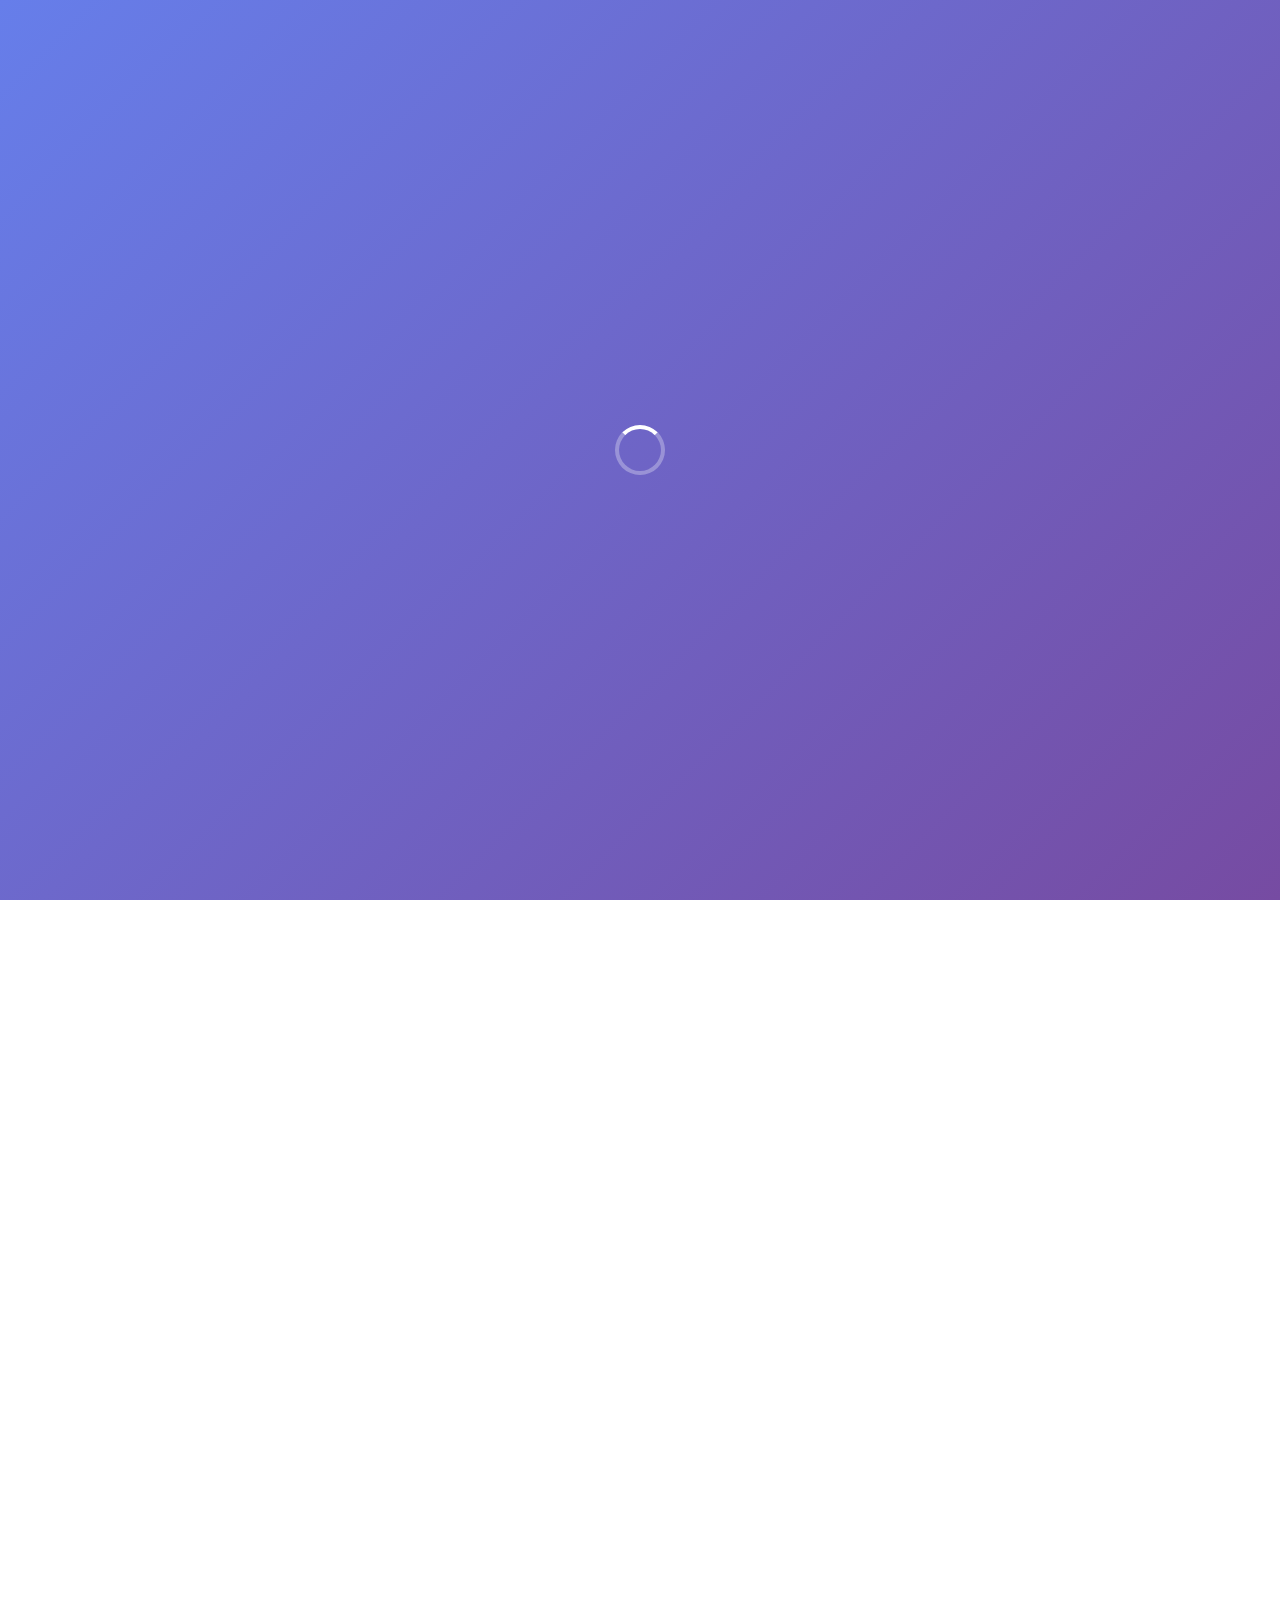
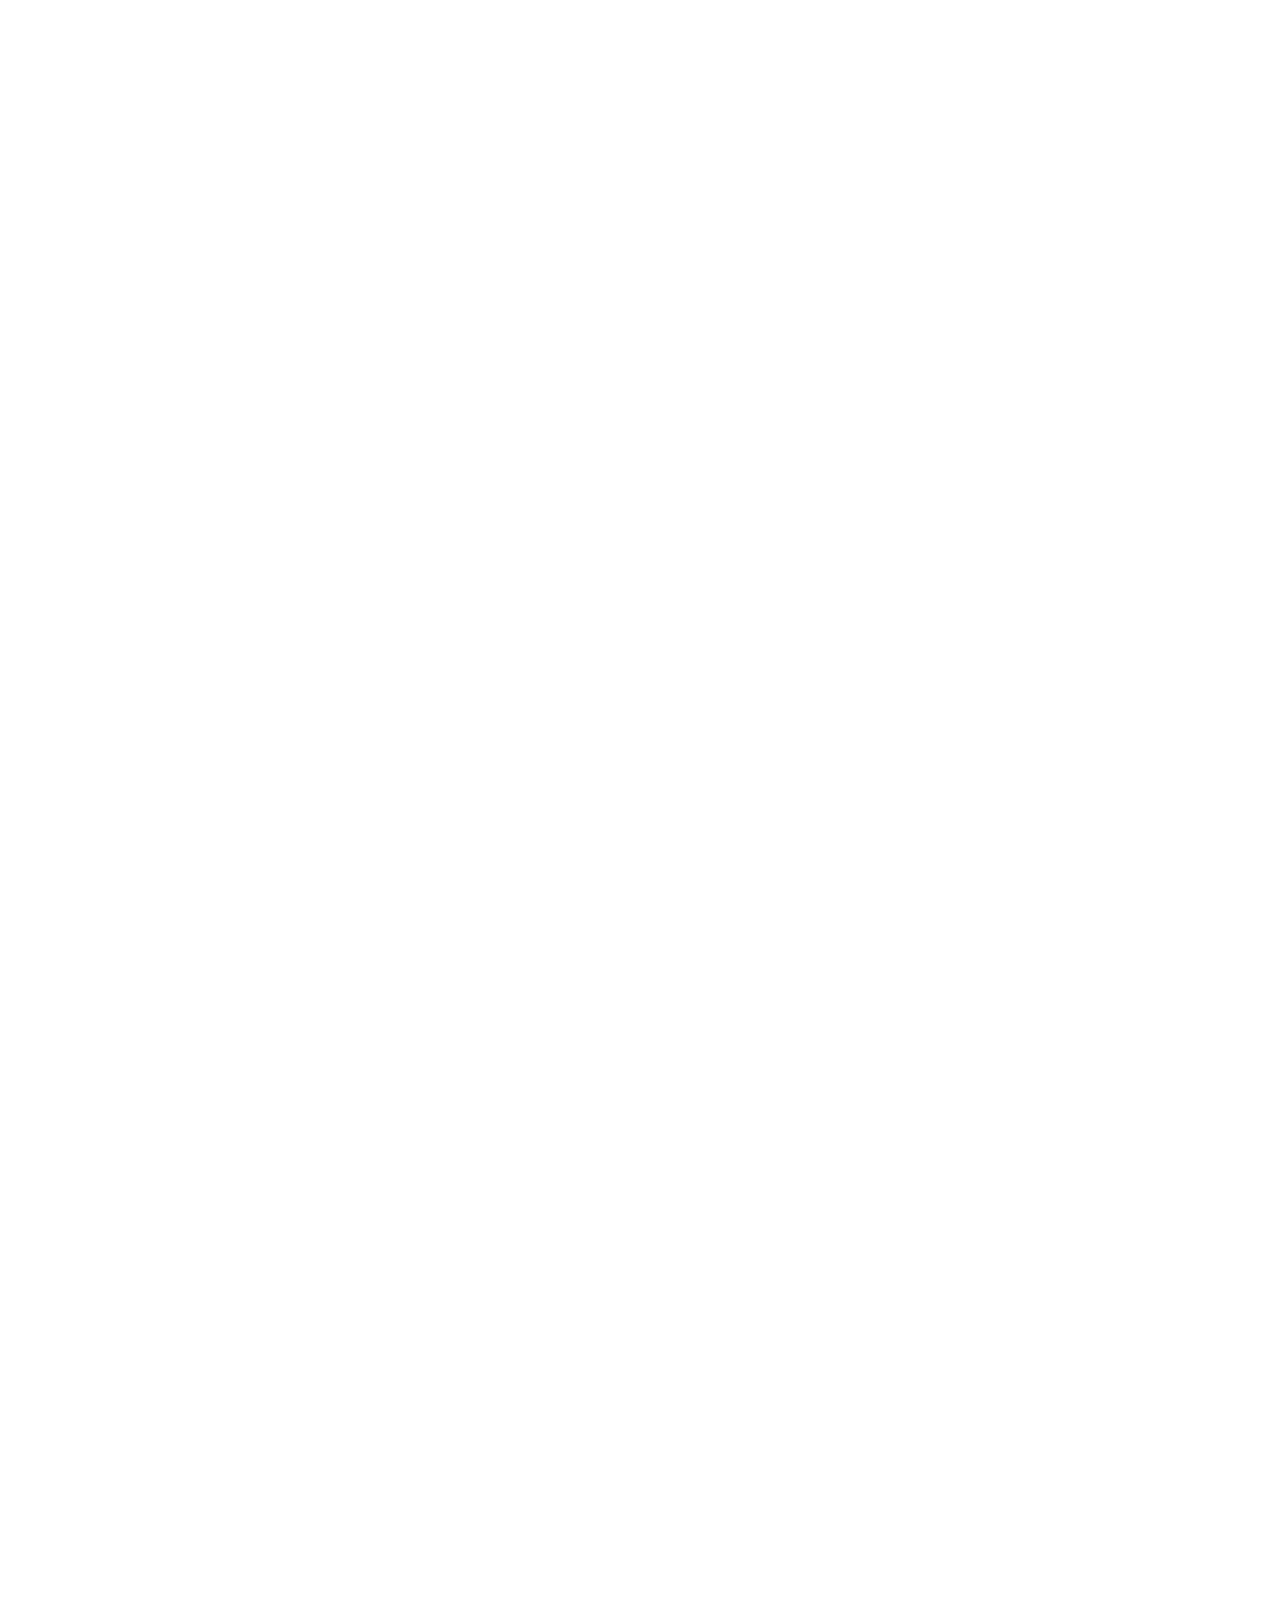
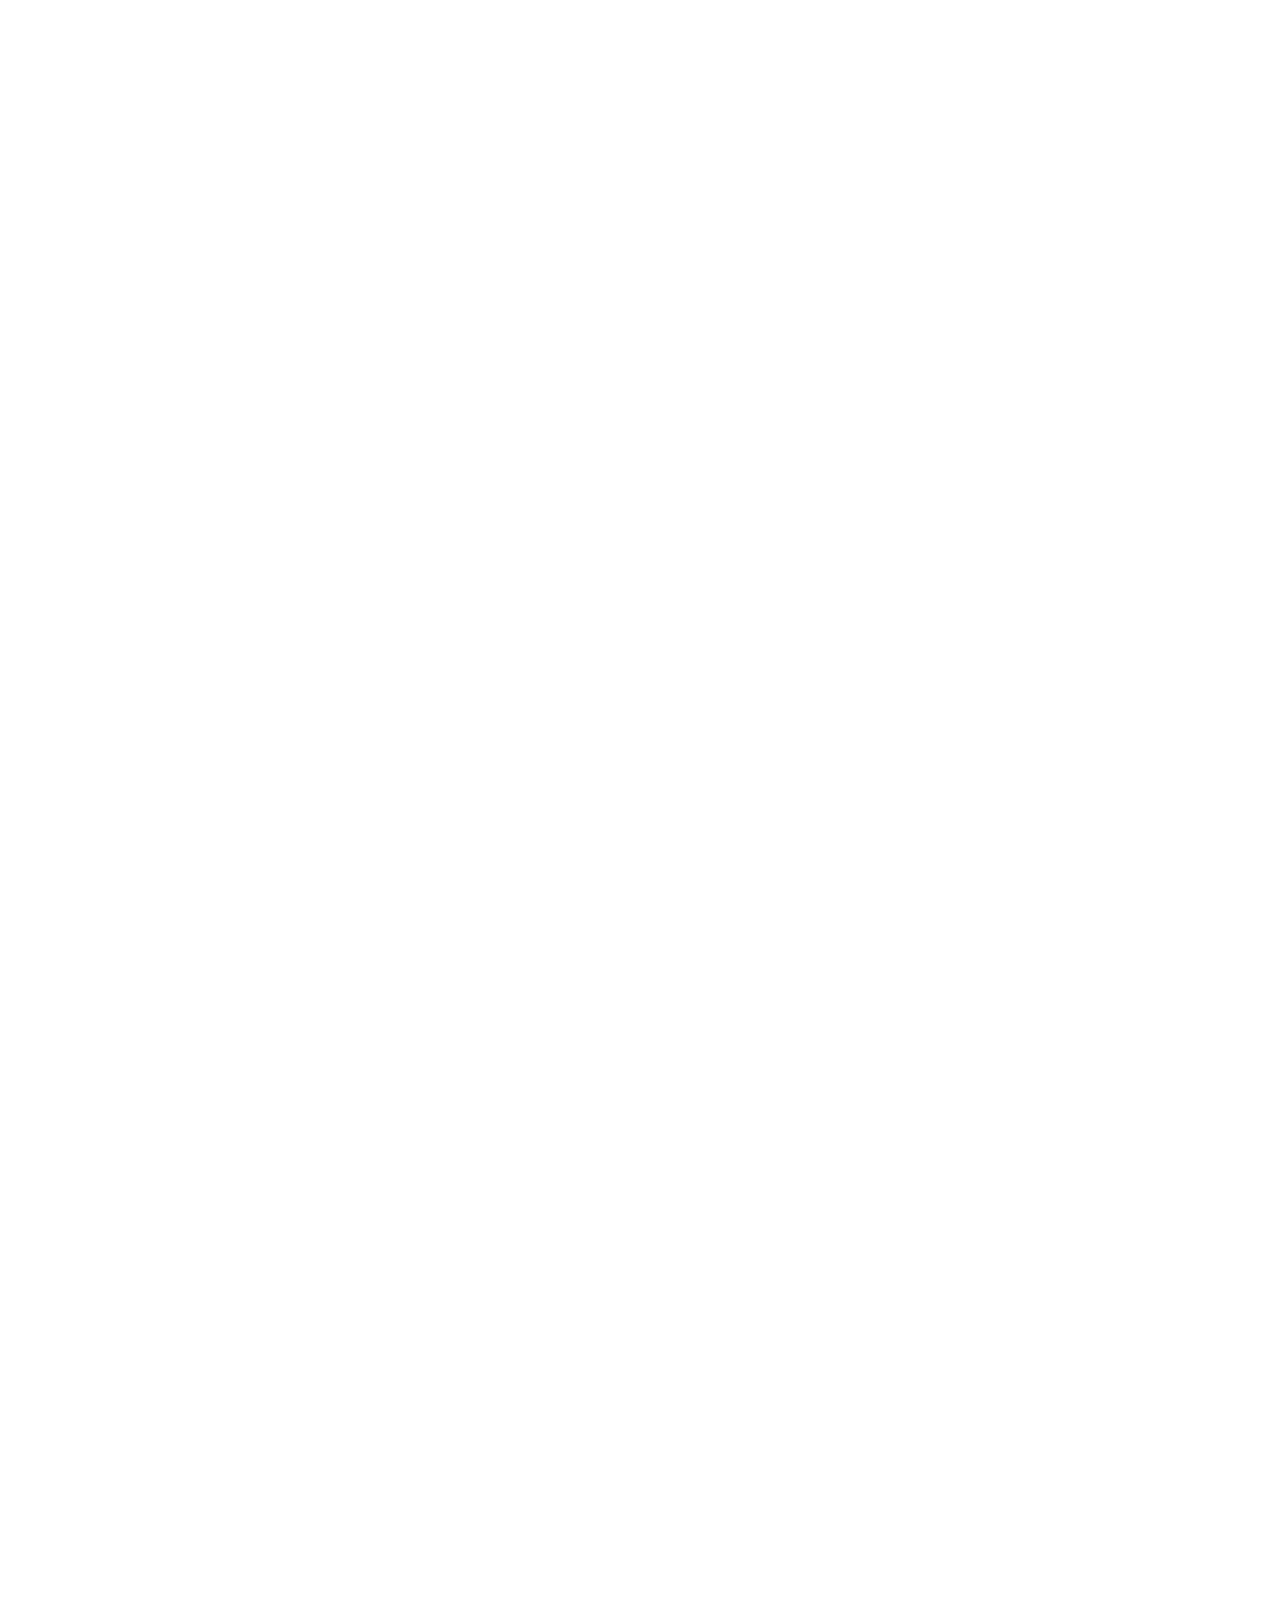
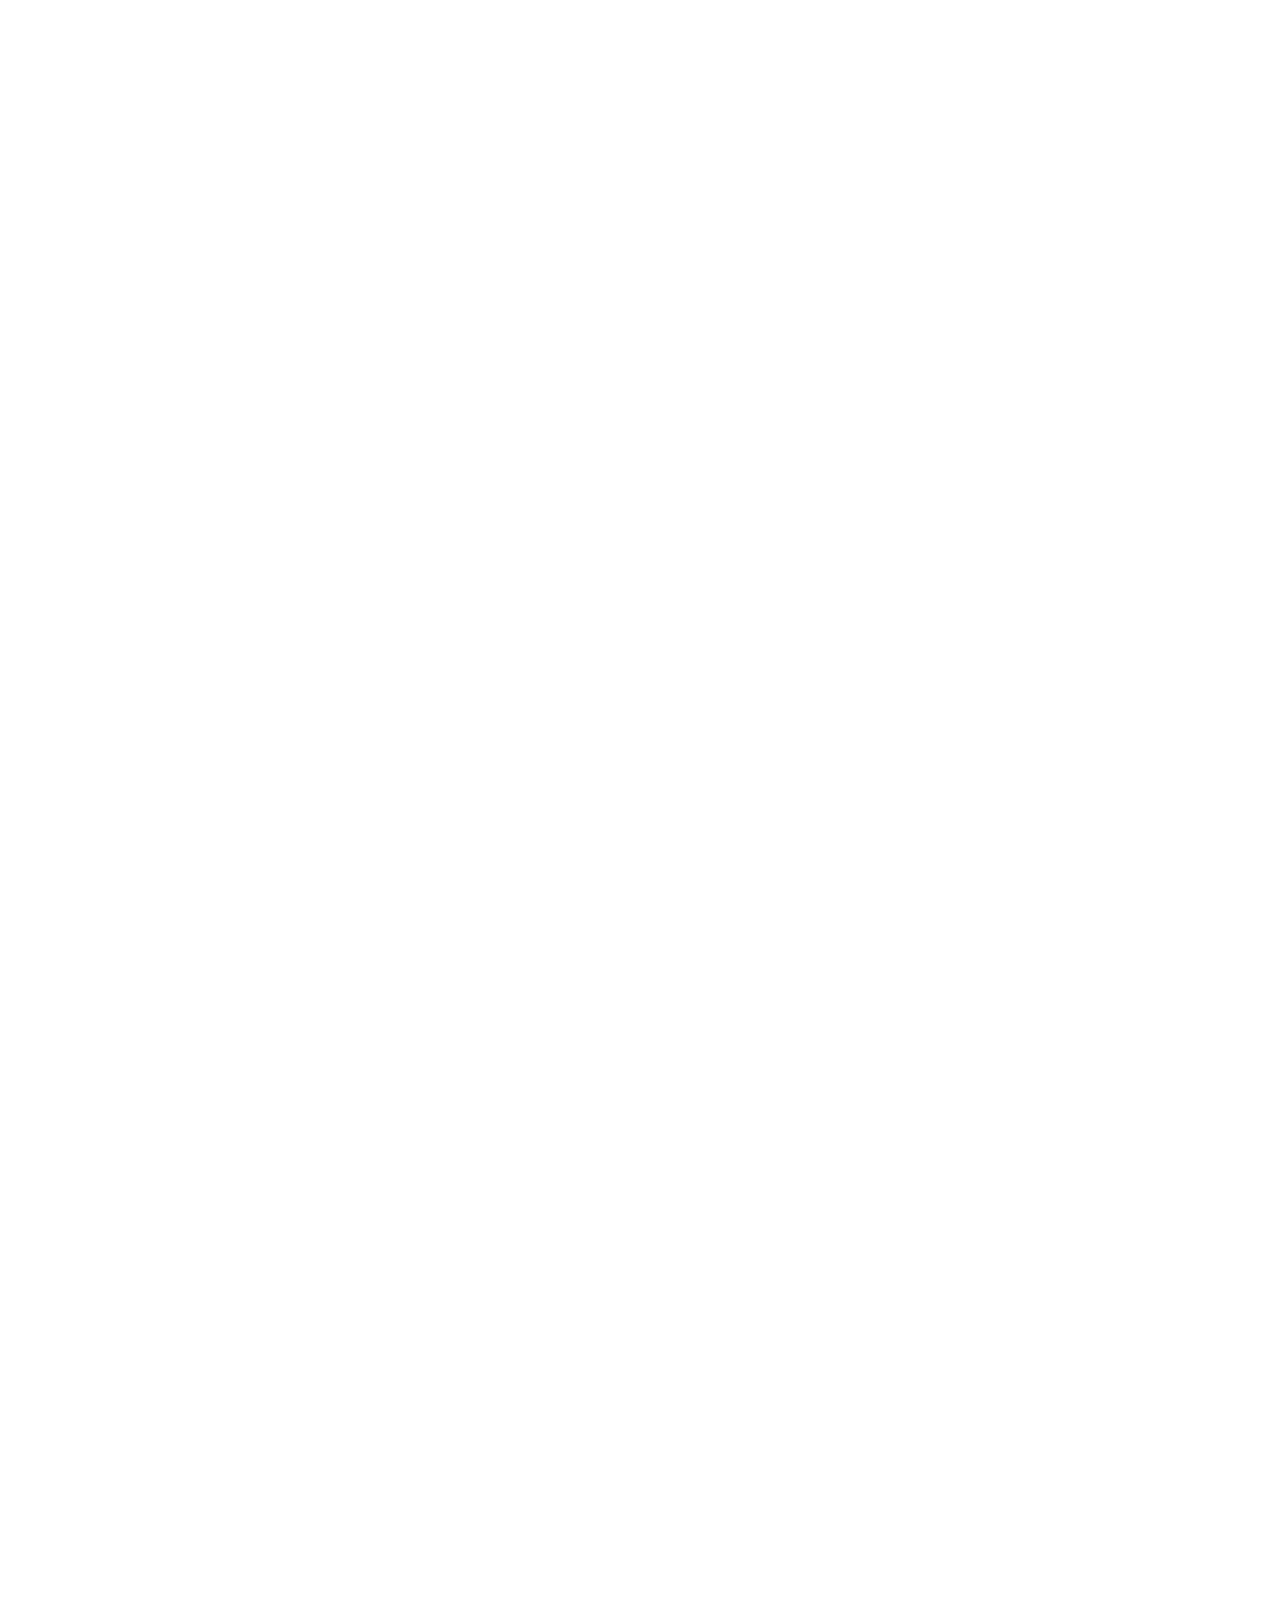
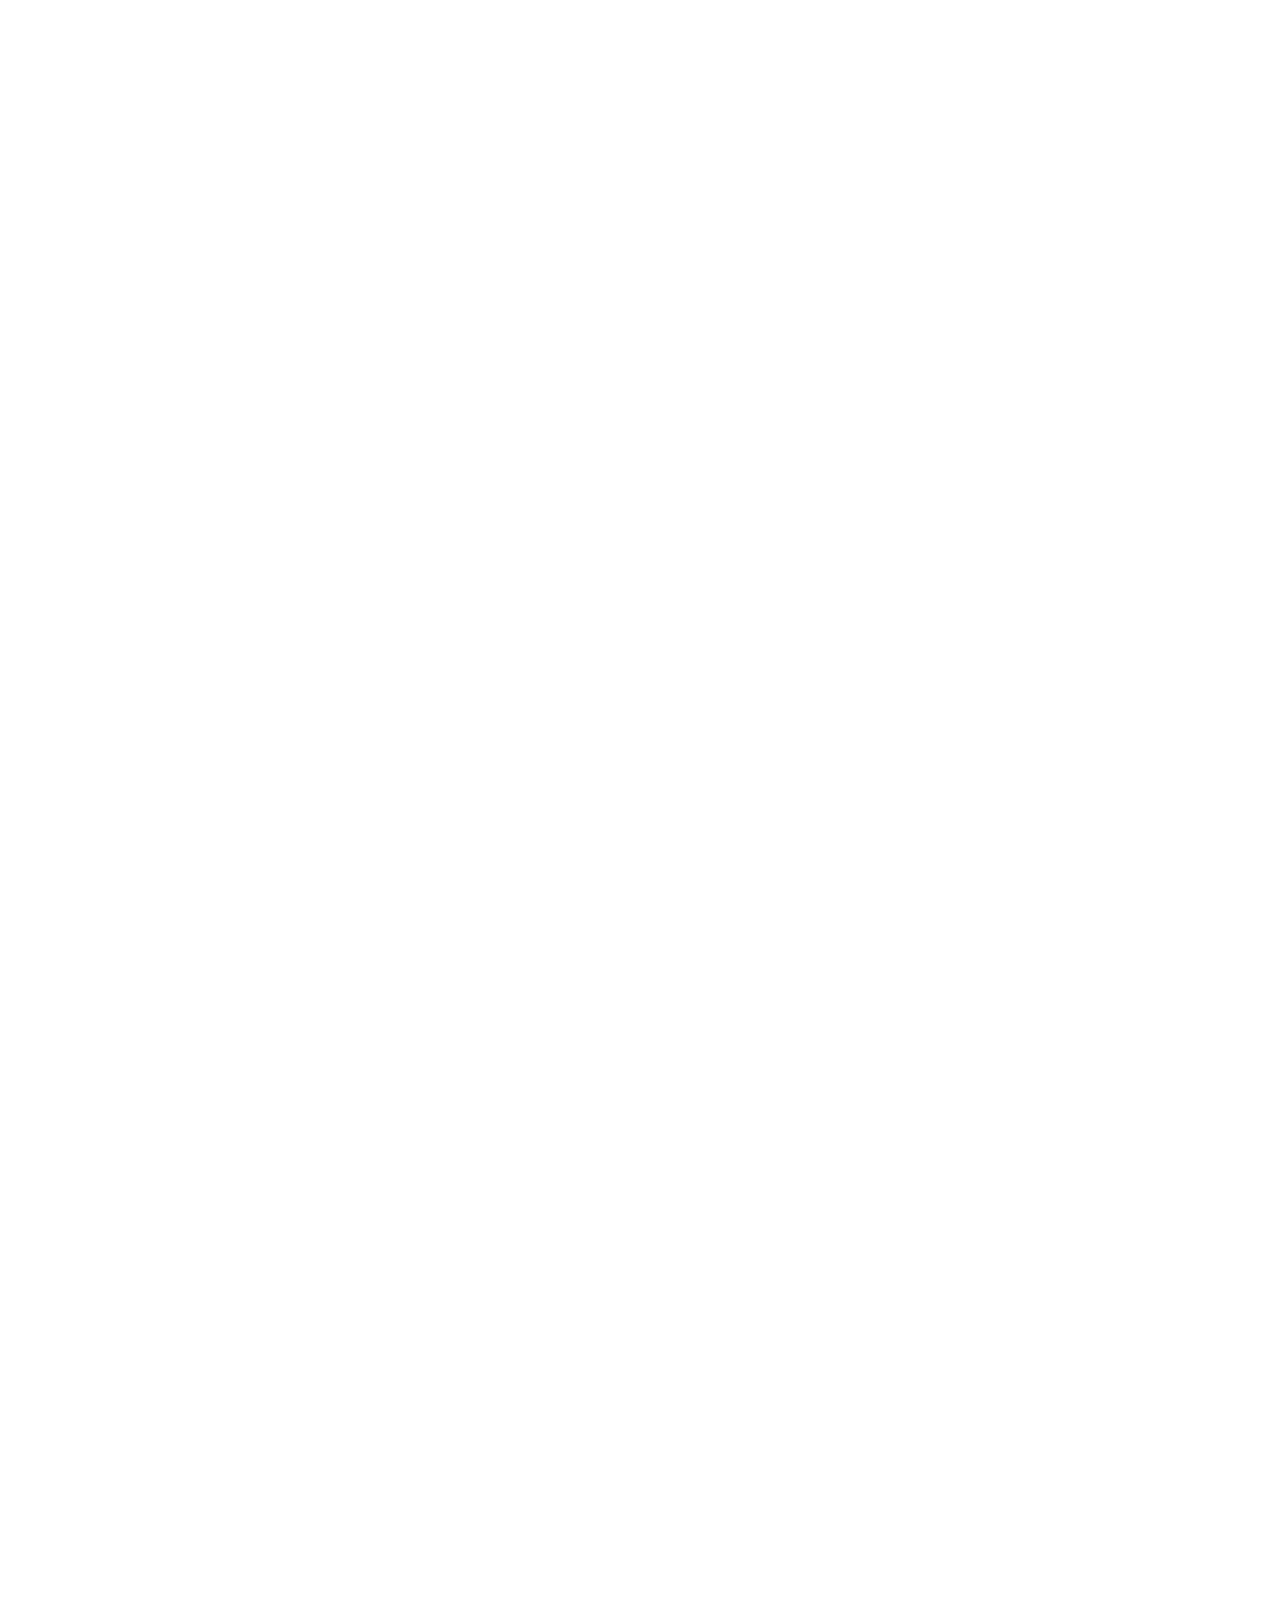
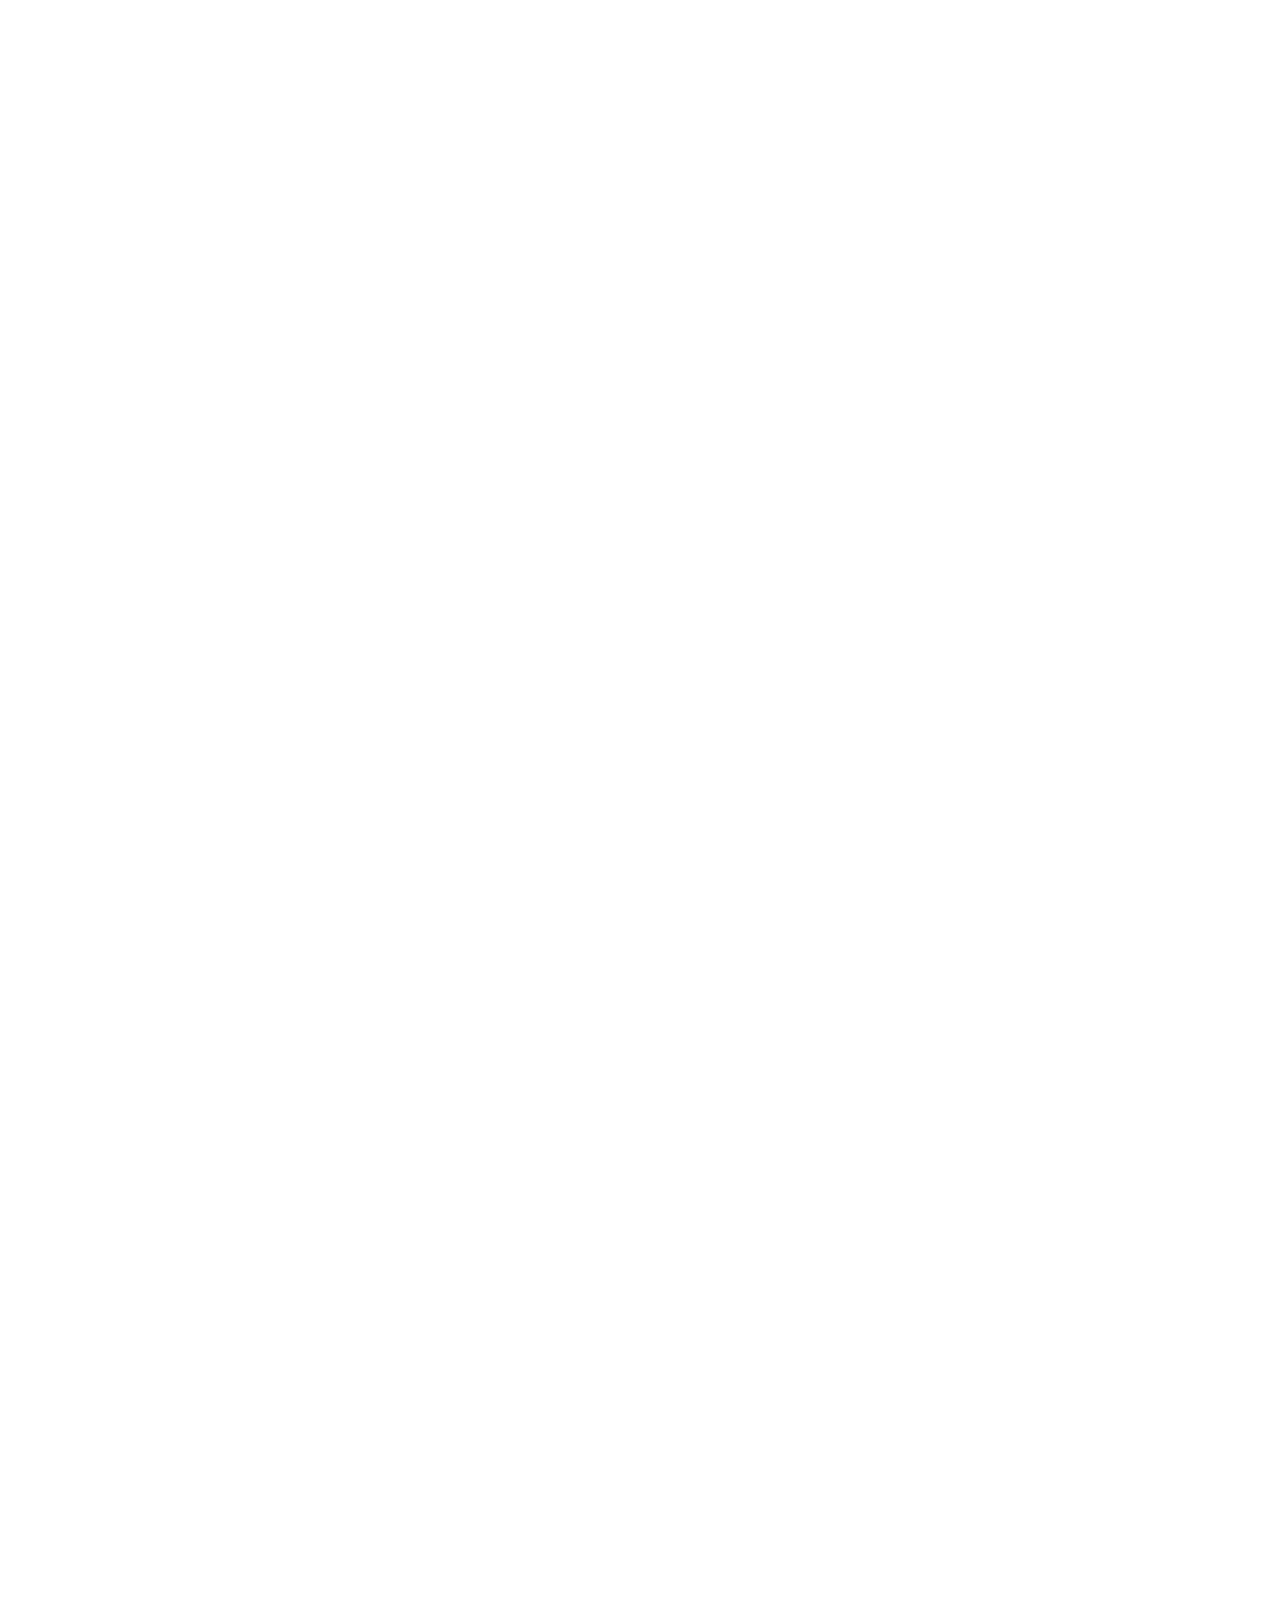
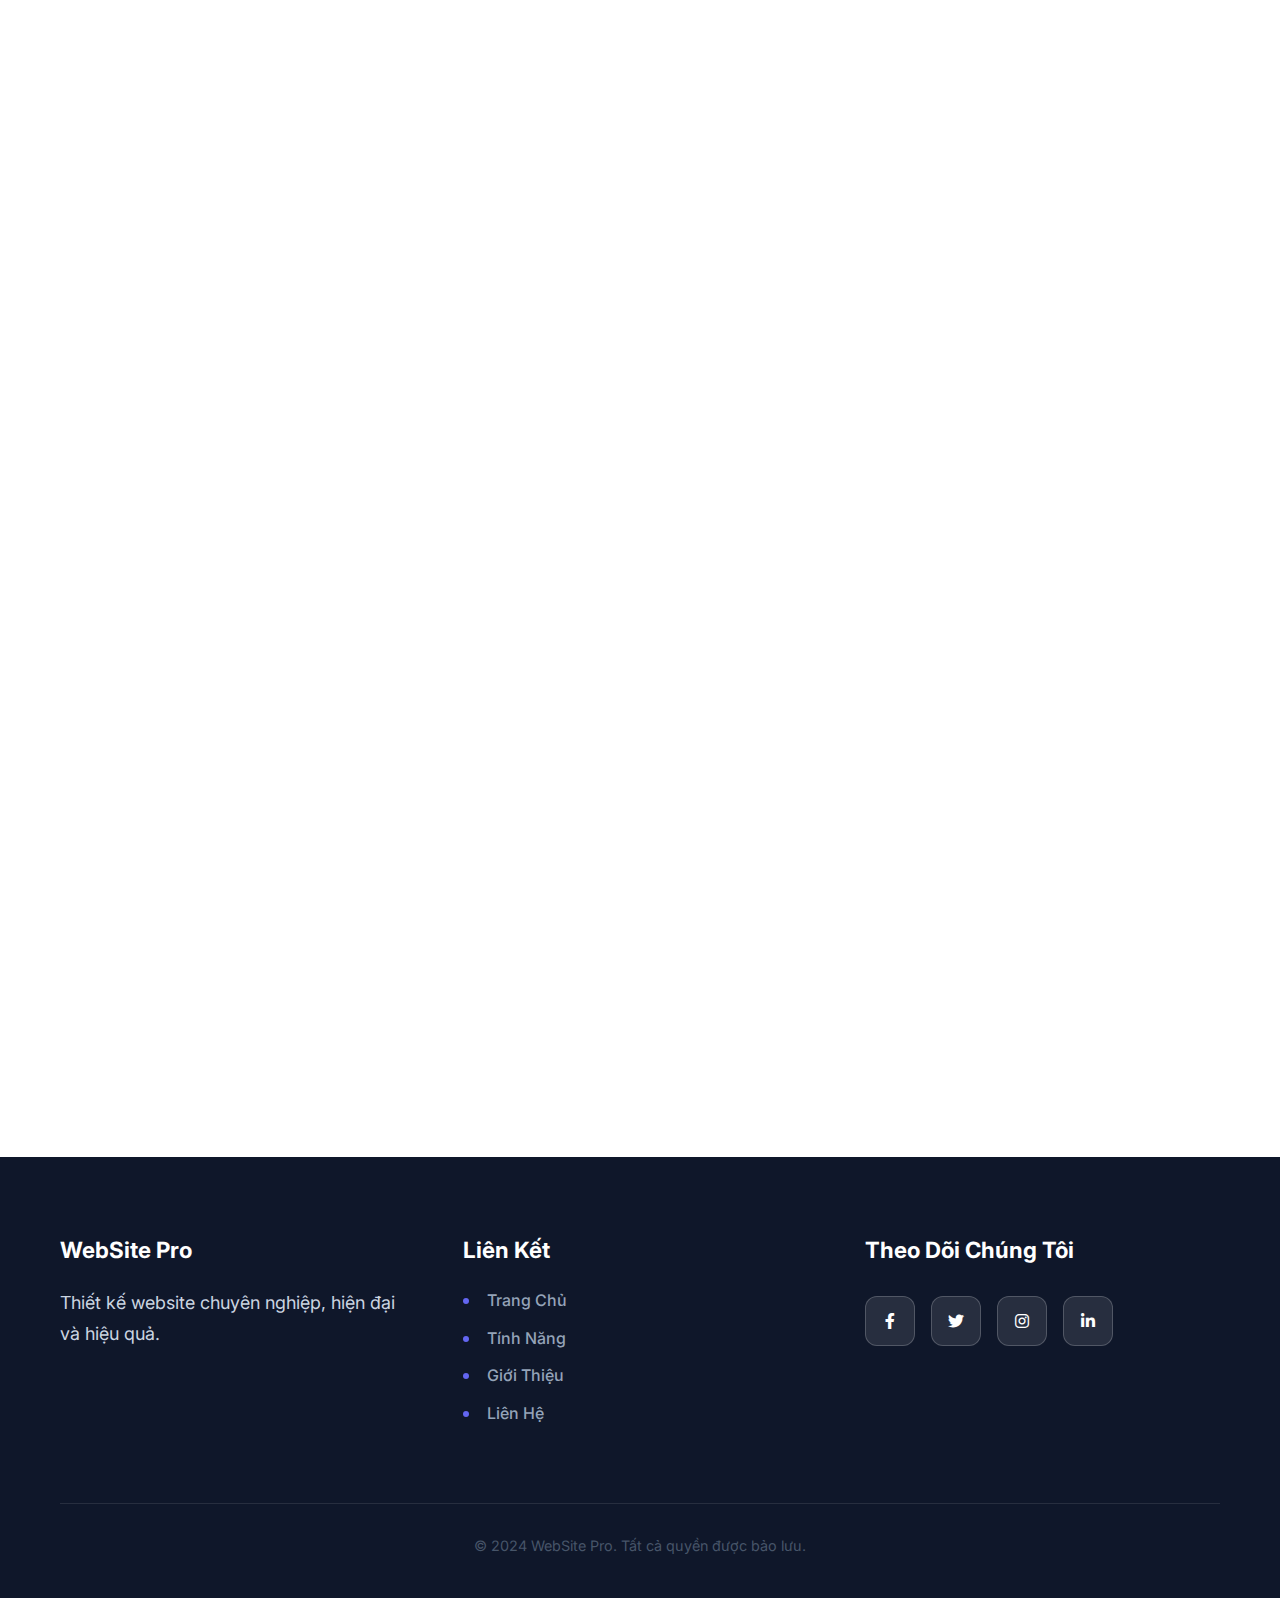
<file: js/index.html>
<!DOCTYPE html>
<html lang="vi">
  <head>
    <meta charset="UTF-8" />
    <meta name="viewport" content="width=device-width, initial-scale=1.0" />
    <title>Trang Chủ - Website Hiện Đại Chuyên Nghiệp</title>
    <meta
      name="description"
      content="Website thiết kế hiện đại, chuyên nghiệp với giao diện đẹp mắt, nội dung SEO chuẩn, phù hợp cho doanh nghiệp và cá nhân."
    />
    <meta
      name="keywords"
      content="website, thiết kế web, hiện đại, chuyên nghiệp, SEO, responsive, Việt Nam"
    />
    <meta name="author" content="Kilo Code" />
    <link
      rel="icon"
      href="data:image/svg+xml,<svg xmlns='http://www.w3.org/2000/svg' viewBox='0 0 100 100'><text y='.9em' font-size='90'>🌐</text></svg>"
    />

    <!-- Google Fonts - Inter for modern look -->
    <link
      href="https://fonts.googleapis.com/css2?family=Inter:wght@300;400;500;600;700&display=swap"
      rel="stylesheet"
    />

    <!-- Font Awesome Icons -->
    <link
      rel="stylesheet"
      href="https://cdnjs.cloudflare.com/ajax/libs/font-awesome/6.0.0/css/all.min.css"
    />

    <!-- External CSS -->
    <link rel="stylesheet" href="../css/style.css" />
  </head>
  <body>
    <header>
      <nav class="container">
        <div class="logo">WebSite Pro</div>
        <ul class="nav-links">
          <li><a href="#home">Trang Chủ</a></li>
          <li><a href="#features">Tính Năng</a></li>
          <li><a href="#about">Giới Thiệu</a></li>
          <li><a href="#contact">Liên Hệ</a></li>
        </ul>
      </nav>
    </header>

    <section id="home" class="hero">
        <div class="container">
            <div class="hero-content">
                <div class="hero-text">
                    <h1>Giải Pháp Công Nghệ Số Hiện Đại</h1>
                    <p>
                        Chúng tôi cung cấp dịch vụ thiết kế website, ứng dụng di động và giải pháp kỹ thuật số
                        toàn diện cho doanh nghiệp của bạn. Với công nghệ tiên tiến và đội ngũ chuyên nghiệp.
                    </p>
                    <div class="hero-stats">
                        <div class="stat-item">
                            <span class="stat-number" data-target="500">0</span>
                            <span class="stat-label">Dự án hoàn thành</span>
                        </div>
                        <div class="stat-item">
                            <span class="stat-number" data-target="98">0</span>
                            <span class="stat-label">Khách hàng hài lòng</span>
                        </div>
                        <div class="stat-item">
                            <span class="stat-number="24">0</span>
                            <span class="stat-label">Giờ hỗ trợ</span>
                        </div>
                    </div>
                    <div class="hero-buttons">
                        <a href="#services" class="btn btn-primary">Khám phá dịch vụ</a>
                        <a href="#contact" class="btn btn-secondary">Liên hệ tư vấn</a>
                    </div>
                </div>
                <div class="hero-svg">
                    <svg viewBox="0 0 600 600" xmlns="http://www.w3.org/2000/svg">
                        <defs>
                            <linearGradient id="techGradient" x1="0%" y1="0%" x2="100%" y2="100%">
                                <stop offset="0%" style="stop-color:#667eea;stop-opacity:1" />
                                <stop offset="100%" style="stop-color:#764ba2;stop-opacity:1" />
                            </linearGradient>
                            <linearGradient id="accentGradient" x1="0%" y1="0%" x2="100%" y2="100%">
                                <stop offset="0%" style="stop-color:#f59e0b;stop-opacity:1" />
                                <stop offset="100%" style="stop-color:#d97706;stop-opacity:1" />
                            </linearGradient>
                        </defs>

                        <!-- Background geometric shapes -->
                        <circle cx="300" cy="300" r="250" fill="url(#techGradient)" opacity="0.1"/>
                        <circle cx="300" cy="300" r="200" fill="none" stroke="url(#techGradient)" stroke-width="2" opacity="0.3"/>
                        <circle cx="300" cy="300" r="150" fill="none" stroke="url(#accentGradient)" stroke-width="1" opacity="0.5"/>

                        <!-- Central tech hub -->
                        <circle cx="300" cy="300" r="40" fill="url(#techGradient)"/>
                        <circle cx="300" cy="300" r="25" fill="none" stroke="white" stroke-width="3"/>
                        <circle cx="300" cy="300" r="15" fill="white"/>

                        <!-- Connecting nodes -->
                        <g class="tech-nodes">
                            <!-- Web Development -->
                            <circle cx="450" cy="200" r="20" fill="url(#accentGradient)" class="node"/>
                            <text x="450" y="205" text-anchor="middle" fill="white" font-size="12" font-weight="bold">Web</text>
                            <line x1="320" y1="285" x2="430" y2="220" stroke="url(#techGradient)" stroke-width="2" opacity="0.6"/>

                            <!-- Mobile Apps -->
                            <circle cx="450" cy="400" r="20" fill="url(#accentGradient)" class="node"/>
                            <text x="450" y="405" text-anchor="middle" fill="white" font-size="10" font-weight="bold">Mobile</text>
                            <line x1="320" y1="315" x2="430" y2="380" stroke="url(#techGradient)" stroke-width="2" opacity="0.6"/>

                            <!-- Cloud Services -->
                            <circle cx="150" cy="200" r="20" fill="url(#accentGradient)" class="node"/>
                            <text x="150" y="205" text-anchor="middle" fill="white" font-size="10" font-weight="bold">Cloud</text>
                            <line x1="280" y1="285" x2="170" y2="220" stroke="url(#techGradient)" stroke-width="2" opacity="0.6"/>

                            <!-- AI/ML -->
                            <circle cx="150" cy="400" r="20" fill="url(#accentGradient)" class="node"/>
                            <text x="150" y="405" text-anchor="middle" fill="white" font-size="12" font-weight="bold">AI</text>
                            <line x1="280" y1="315" x2="170" y2="380" stroke="url(#techGradient)" stroke-width="2" opacity="0.6"/>
                        </g>

                        <!-- Floating data particles -->
                        <g class="data-particles">
                            <circle cx="200" cy="150" r="3" fill="url(#accentGradient)" opacity="0.8"/>
                            <circle cx="400" cy="150" r="2" fill="url(#techGradient)" opacity="0.6"/>
                            <circle cx="500" cy="300" r="4" fill="url(#accentGradient)" opacity="0.7"/>
                            <circle cx="100" cy="300" r="2" fill="url(#techGradient)" opacity="0.9"/>
                            <circle cx="200" cy="450" r="3" fill="url(#accentGradient)" opacity="0.8"/>
                            <circle cx="400" cy="450" r="2" fill="url(#techGradient)" opacity="0.6"/>
                        </g>

                        <!-- Circuit pattern overlay -->
                        <g opacity="0.1">
                            <path d="M50,300 L100,300 L100,250 L150,250" stroke="url(#techGradient)" stroke-width="1" fill="none"/>
                            <path d="M550,300 L500,300 L500,350 L450,350" stroke="url(#techGradient)" stroke-width="1" fill="none"/>
                            <path d="M300,50 L300,100 L350,100 L350,150" stroke="url(#accentGradient)" stroke-width="1" fill="none"/>
                            <path d="M300,550 L300,500 L250,500 L250,450" stroke="url(#accentGradient)" stroke-width="1" fill="none"/>
                        </g>
                    </svg>
                </div>
            </div>
        </div>
    </section>

    <!-- Statistics Section -->
    <section class="stats-section">
        <div class="container">
            <div class="stats-grid">
                <div class="stat-card">
                    <div class="stat-icon">
                        <svg viewBox="0 0 24 24" fill="currentColor">
                            <path d="M12 2C6.48 2 2 6.48 2 12s4.48 10 10 10 10-4.48 10-10S17.52 2 12 2zm-2 15l-5-5 1.41-1.41L10 14.17l7.59-7.59L19 8l-9 9z"/>
                        </svg>
                    </div>
                    <div class="stat-number" data-target="500">0</div>
                    <div class="stat-label">Dự án hoàn thành</div>
                </div>
                <div class="stat-card">
                    <div class="stat-icon">
                        <svg viewBox="0 0 24 24" fill="currentColor">
                            <path d="M16 4c0-1.11.89-2 2-2s2 .89 2 2-.89 2-2 2-2-.89-2-2zm4 18v-6h2.5l-2.54-7.63C19.68 7.55 18.92 7 18.09 7c-.84 0-1.6.55-1.87 1.37L14.5 16H16v6c0 1.1-.9 2-2 2s-2-.9-2-2v-6c0-2.42 1.72-4.44 4-4.9V4c0-.55-.45-1-1-1s-1 .45-1 1v2.1c-1.31.53-2.5 1.67-3.14 3.13L10.5 16H8v6c0 1.1-.9 2-2 2s-2-.9-2-2v-6c0-2.42 1.72-4.44 4-4.9V4c0-.55-.45-1-1-1s-1 .45-1 1v2.1C4.78 7.53 3.59 8.67 2.95 10.13L.41 16H3v6c0 1.1.9 2 2 2s2-.9 2-2v-6h2.5l1.36-4.08C11.08 7.55 11.84 7 12.67 7c.84 0 1.6.55 1.87 1.37L16.5 16H19v6c0 1.1.9 2 2 2s2-.9 2-2z"/>
                        </svg>
                    </div>
                    <div class="stat-number" data-target="250">0</div>
                    <div class="stat-label">Khách hàng hài lòng</div>
                </div>
                <div class="stat-card">
                    <div class="stat-icon">
                        <svg viewBox="0 0 24 24" fill="currentColor">
                            <path d="M11.99 2C6.47 2 2 6.48 2 12s4.47 10 9.99 10C17.52 22 22 17.52 22 12S17.52 2 11.99 2zM12 20c-4.42 0-8-3.58-8-8s3.58-8 8-8 8 3.58 8 8-3.58 8-8 8zm.5-13H11v6l5.25 3.15.75-1.23-4.5-2.67z"/>
                        </svg>
                    </div>
                    <div class="stat-number" data-target="24">0</div>
                    <div class="stat-label">Hỗ trợ 24/7</div>
                </div>
                <div class="stat-card">
                    <div class="stat-icon">
                        <svg viewBox="0 0 24 24" fill="currentColor">
                            <path d="M12 2l3.09 6.26L22 9.27l-5 4.87 1.18 6.88L12 17.77l-6.18 3.25L7 14.14 2 9.27l6.91-1.01L12 2z"/>
                        </svg>
                    </div>
                    <div class="stat-number" data-target="4.9">0</div>
                    <div class="stat-label">Đánh giá trung bình</div>
                </div>
            </div>
        </div>
    </section>

    <section id="features" class="features">
        <div class="container">
            <h2>Công Nghệ & Giải Pháp</h2>
            <div class="features-grid">
                <div class="feature-card animate-on-scroll">
                    <div class="feature-icon">
                        <svg viewBox="0 0 24 24" fill="currentColor">
                            <path d="M12 2L2 7l10 5 10-5-10-5zM2 17l10 5 10-5M2 12l10 5 10-5"/>
                        </svg>
                    </div>
                    <h3>Web Development</h3>
                    <p>
                        Phát triển website hiện đại với React, Vue.js, Node.js.
                        Tối ưu performance và trải nghiệm người dùng.
                    </p>
                </div>
                <div class="feature-card animate-on-scroll">
                    <div class="feature-icon">
                        <svg viewBox="0 0 24 24" fill="currentColor">
                            <path d="M17 1.01L7 1c-1.1 0-2 .9-2 2v18c0 1.1.9 2 2 2h10c1.1 0 2-.9 2-2V3c0-1.1-.9-1.99-2-1.99zM17 19H7V5h10v14z"/>
                        </svg>
                    </div>
                    <h3>Mobile Apps</h3>
                    <p>
                        Ứng dụng di động native và cross-platform.
                        iOS, Android với Flutter và React Native.
                    </p>
                </div>
                <div class="feature-card animate-on-scroll">
                    <div class="feature-icon">
                        <svg viewBox="0 0 24 24" fill="currentColor">
                            <path d="M19 3H5c-1.1 0-2 .9-2 2v14c0 1.1.9 2 2 2h14c1.1 0 2-.9 2-2V5c0-1.1-.9-2-2-2zM9 17H7v-7h2v7zm4 0h-2V7h2v10zm4 0h-2v-4h2v4z"/>
                        </svg>
                    </div>
                    <h3>Data Analytics</h3>
                    <p>
                        Phân tích dữ liệu thông minh, báo cáo tự động.
                        Business Intelligence và Machine Learning.
                    </p>
                </div>
                <div class="feature-card animate-on-scroll">
                    <div class="feature-icon">
                        <svg viewBox="0 0 24 24" fill="currentColor">
                            <path d="M18 8h-1V6c0-2.76-2.24-5-5-5S7 3.24 7 6v2H6c-1.1 0-2 .9-2 2v10c0 1.1.9 2 2 2h12c1.1 0 2-.9 2-2V10c0-1.1-.9-2-2-2zM9 6c0-1.66 1.34-3 3-3s3 1.34 3 3v2H9V6zm3 9c-1.1 0-2-.9-2-2s.9-2 2-2 2 .9 2 2-.9 2-2 2z"/>
                        </svg>
                    </div>
                    <h3>Cybersecurity</h3>
                    <p>
                        Bảo mật thông tin doanh nghiệp, SSL, firewall.
                        Tuân thủ các tiêu chuẩn bảo mật quốc tế.
                    </p>
                </div>
            </div>
        </div>
    </section>

    <!-- Services Section -->
    <section id="services" class="services">
        <div class="container">
            <h2>Dịch Vụ Chuyên Nghiệp</h2>
            <div class="services-grid">
                <div class="service-card">
                    <div class="service-header">
                        <div class="service-icon">
                            <svg viewBox="0 0 24 24" fill="currentColor">
                                <path d="M12 2l3.09 6.26L22 9.27l-5 4.87 1.18 6.88L12 17.77l-6.18 3.25L7 14.14 2 9.27l6.91-1.01L12 2z"/>
                            </svg>
                        </div>
                        <h3>Thiết Kế Website</h3>
                    </div>
                    <p>Thiết kế giao diện website hiện đại, responsive, tối ưu UX/UI với công nghệ mới nhất.</p>
                    <ul>
                        <li>✓ Thiết kế responsive hoàn hảo</li>
                        <li>✓ Tối ưu tốc độ tải trang</li>
                        <li>✓ SEO-friendly structure</li>
                        <li>✓ Cross-browser compatibility</li>
                    </ul>
                </div>
                <div class="service-card">
                    <div class="service-header">
                        <div class="service-icon">
                            <svg viewBox="0 0 24 24" fill="currentColor">
                                <path d="M16 1H4c-1.1 0-2 .9-2 2v14h2V3h12V1zm3 4H8c-1.1 0-2 .9-2 2v14c0 1.1.9 2 2 2h11c1.1 0 2-.9 2-2V7c0-1.1-.9-2-2-2zm0 16H8V7h11v14z"/>
                            </svg>
                        </div>
                        <h3>Phát Triển Ứng Dụng</h3>
                    </div>
                    <p>Phát triển ứng dụng di động và web app với công nghệ tiên tiến, bảo mật cao.</p>
                    <ul>
                        <li>✓ Native & Cross-platform</li>
                        <li>✓ API integration</li>
                        <li>✓ Real-time features</li>
                        <li>✓ Cloud deployment</li>
                    </ul>
                </div>
                <div class="service-card">
                    <div class="service-header">
                        <div class="service-icon">
                            <svg viewBox="0 0 24 24" fill="currentColor">
                                <path d="M19 3H5c-1.1 0-2 .9-2 2v14c0 1.1.9 2 2 2h14c1.1 0 2-.9 2-2V5c0-1.1-.9-2-2-2zM9 17H7v-7h2v7zm4 0h-2V7h2v10zm4 0h-2v-4h2v4z"/>
                            </svg>
                        </div>
                        <h3>Tư Vấn & Hỗ Trợ</h3>
                    </div>
                    <p>Tư vấn giải pháp công nghệ, maintenance và hỗ trợ kỹ thuật 24/7 cho doanh nghiệp.</p>
                    <ul>
                        <li>✓ Technical consulting</li>
                        <li>✓ System maintenance</li>
                        <li>✓ 24/7 support</li>
                        <li>✓ Performance monitoring</li>
                    </ul>
                </div>
            </div>
        </div>
    </section>

    <!-- Technology Stack Section -->
    <section class="tech-stack">
        <div class="container">
            <h2>Công Nghệ Chúng Tôi Sử Dụng</h2>
            <div class="tech-grid">
                <div class="tech-category">
                    <h3>Frontend</h3>
                    <div class="tech-items">
                        <span class="tech-item">React</span>
                        <span class="tech-item">Vue.js</span>
                        <span class="tech-item">Angular</span>
                        <span class="tech-item">TypeScript</span>
                        <span class="tech-item">Sass/SCSS</span>
                    </div>
                </div>
                <div class="tech-category">
                    <h3>Backend</h3>
                    <div class="tech-items">
                        <span class="tech-item">Node.js</span>
                        <span class="tech-item">Python</span>
                        <span class="tech-item">PHP</span>
                        <span class="tech-item">Java</span>
                        <span class="tech-item">Go</span>
                    </div>
                </div>
                <div class="tech-category">
                    <h3>Database</h3>
                    <div class="tech-items">
                        <span class="tech-item">MongoDB</span>
                        <span class="tech-item">PostgreSQL</span>
                        <span class="tech-item">MySQL</span>
                        <span class="tech-item">Redis</span>
                        <span class="tech-item">Firebase</span>
                    </div>
                </div>
                <div class="tech-category">
                    <h3>Cloud & DevOps</h3>
                    <div class="tech-items">
                        <span class="tech-item">AWS</span>
                        <span class="tech-item">Docker</span>
                        <span class="tech-item">Kubernetes</span>
                        <span class="tech-item">CI/CD</span>
                        <span class="tech-item">Git</span>
                    </div>
                </div>
            </div>
        </div>
    </section>

    <section id="about" class="about">
        <div class="container">
            <div class="about-content">
                <div class="about-text">
                    <h2>Về TechPro Solutions</h2>
                    <p>
                        TechPro Solutions là công ty công nghệ hàng đầu Việt Nam, chuyên cung cấp
                        các giải pháp kỹ thuật số toàn diện cho doanh nghiệp. Với đội ngũ hơn 50
                        chuyên gia giàu kinh nghiệm và công nghệ tiên tiến nhất, chúng tôi cam kết
                        mang đến cho khách hàng những sản phẩm chất lượng cao và dịch vụ vượt trội.
                    </p>
                    <p>
                        Chúng tôi tin rằng công nghệ không chỉ là công cụ, mà là động lực thúc đẩy
                        sự phát triển bền vững của doanh nghiệp. Mỗi dự án đều được thực hiện với
                        tâm huyết và sự tận tâm cao nhất.
                    </p>
                    <div class="about-stats">
                        <div class="about-stat">
                            <span class="stat-number">5+</span>
                            <span class="stat-label">Năm kinh nghiệm</span>
                        </div>
                        <div class="about-stat">
                            <span class="stat-number">50+</span>
                            <span class="stat-label">Chuyên gia</span>
                        </div>
                        <div class="about-stat">
                            <span class="stat-number">500+</span>
                            <span class="stat-label">Dự án thành công</span>
                        </div>
                    </div>
                </div>
                <div class="about-svg">
                    <svg viewBox="0 0 400 400" xmlns="http://www.w3.org/2000/svg">
                        <defs>
                            <linearGradient id="aboutGradient" x1="0%" y1="0%" x2="100%" y2="100%">
                                <stop offset="0%" style="stop-color:#6366f1;stop-opacity:1" />
                                <stop offset="100%" style="stop-color:#8b5cf6;stop-opacity:1" />
                            </linearGradient>
                        </defs>

                        <!-- Team collaboration illustration -->
                        <g transform="translate(200,200)">
                            <!-- Central hub -->
                            <circle cx="0" cy="0" r="30" fill="url(#aboutGradient)"/>
                            <circle cx="0" cy="0" r="20" fill="none" stroke="white" stroke-width="2"/>
                            <circle cx="0" cy="0" r="10" fill="white"/>

                            <!-- Team members around the hub -->
                            <g class="team-member" transform="translate(80, 0)">
                                <circle cx="0" cy="0" r="15" fill="#f59e0b"/>
                                <circle cx="0" cy="0" r="8" fill="white"/>
                                <text x="0" y="25" text-anchor="middle" fill="#374151" font-size="10">Dev</text>
                            </g>

                            <g class="team-member" transform="translate(-80, 0)">
                                <circle cx="0" cy="0" r="15" fill="#10b981"/>
                                <circle cx="0" cy="0" r="8" fill="white"/>
                                <text x="0" y="25" text-anchor="middle" fill="#374151" font-size="10">Design</text>
                            </g>

                            <g class="team-member" transform="translate(0, 80)">
                                <circle cx="0" cy="0" r="15" fill="#ef4444"/>
                                <circle cx="0" cy="0" r="8" fill="white"/>
                                <text x="0" y="-20" text-anchor="middle" fill="#374151" font-size="10">PM</text>
                            </g>

                            <g class="team-member" transform="translate(0, -80)">
                                <circle cx="0" cy="0" r="15" fill="#8b5cf6"/>
                                <circle cx="0" cy="0" r="8" fill="white"/>
                                <text x="0" y="25" text-anchor="middle" fill="#374151" font-size="10">QA</text>
                            </g>

                            <!-- Connection lines -->
                            <line x1="20" y1="0" x2="65" y2="0" stroke="url(#aboutGradient)" stroke-width="2" opacity="0.6"/>
                            <line x1="-20" y1="0" x2="-65" y2="0" stroke="url(#aboutGradient)" stroke-width="2" opacity="0.6"/>
                            <line x1="0" y1="20" x2="0" y2="65" stroke="url(#aboutGradient)" stroke-width="2" opacity="0.6"/>
                            <line x1="0" y1="-20" x2="0" y2="-65" stroke="url(#aboutGradient)" stroke-width="2" opacity="0.6"/>
                        </g>

                        <!-- Background pattern -->
                        <g opacity="0.1">
                            <circle cx="100" cy="100" r="50" fill="none" stroke="url(#aboutGradient)" stroke-width="1"/>
                            <circle cx="300" cy="100" r="30" fill="none" stroke="url(#aboutGradient)" stroke-width="1"/>
                            <circle cx="100" cy="300" r="40" fill="none" stroke="url(#aboutGradient)" stroke-width="1"/>
                            <circle cx="300" cy="300" r="35" fill="none" stroke="url(#aboutGradient)" stroke-width="1"/>
                        </g>
                    </svg>
                </div>
            </div>
        </div>
    </section>

    <!-- Testimonials Section -->
    <section class="testimonials">
        <div class="container">
            <h2>Khách Hàng Nói Gì Về Chúng Tôi</h2>
            <div class="testimonials-grid">
                <div class="testimonial-card">
                    <div class="testimonial-content">
                        <div class="testimonial-stars">
                            ★★★★★
                        </div>
                        <p>"TechPro Solutions đã giúp chúng tôi chuyển đổi hoàn toàn hệ thống quản lý.
                        Website mới không chỉ đẹp mà còn rất nhanh và dễ sử dụng. Đội ngũ hỗ trợ
                        rất chuyên nghiệp và nhiệt tình."</p>
                    </div>
                    <div class="testimonial-author">
                        <div class="author-avatar">
                            <span>NV</span>
                        </div>
                        <div class="author-info">
                            <h4>Nguyễn Văn A</h4>
                            <span>CEO Công ty ABC</span>
                        </div>
                    </div>
                </div>
                <div class="testimonial-card">
                    <div class="testimonial-content">
                        <div class="testimonial-stars">
                            ★★★★★
                        </div>
                        <p>"Ứng dụng di động được phát triển rất chất lượng, giao diện đẹp và
                        performance tuyệt vời. Khách hàng của chúng tôi rất hài lòng với trải nghiệm mới."</p>
                    </div>
                    <div class="testimonial-author">
                        <div class="author-avatar">
                            <span>TB</span>
                        </div>
                        <div class="author-info">
                            <h4>Trần Thị B</h4>
                            <span>CTO Công ty XYZ</span>
                        </div>
                    </div>
                </div>
                <div class="testimonial-card">
                    <div class="testimonial-content">
                        <div class="testimonial-stars">
                            ★★★★★
                        </div>
                        <p>"Dịch vụ tư vấn và hỗ trợ kỹ thuật 24/7 rất tuyệt vời. TechPro không
                        chỉ là đối tác công nghệ mà còn là người bạn đồng hành đáng tin cậy."</p>
                    </div>
                    <div class="testimonial-author">
                        <div class="author-avatar">
                            <span>LC</span>
                        </div>
                        <div class="author-info">
                            <h4>Lê Văn C</h4>
                            <span>Founder Startup DEF</span>
                        </div>
                    </div>
                </div>
            </div>
        </div>
    </section>

    <section id="contact" class="contact">
      <div class="container">
        <h2>Liên Hệ Với Chúng Tôi</h2>
        <form class="contact-form">
          <div class="form-group">
            <input type="text" name="name" placeholder="Họ và tên" required />
          </div>
          <div class="form-group">
            <input type="email" name="email" placeholder="Email" required />
          </div>
          <div class="form-group">
            <input type="tel" name="phone" placeholder="Số điện thoại" />
          </div>
          <div class="form-group">
            <textarea
              name="message"
              placeholder="Nội dung tin nhắn"
              required
            ></textarea>
          </div>
          <button type="submit" class="btn">Gửi Tin Nhắn</button>
        </form>
      </div>
    </section>

    <footer>
      <div class="container">
        <div class="footer-content">
          <div class="footer-section">
            <h3>WebSite Pro</h3>
            <p>Thiết kế website chuyên nghiệp, hiện đại và hiệu quả.</p>
          </div>
          <div class="footer-section">
            <h3>Liên Kết</h3>
            <ul>
              <li><a href="#home">Trang Chủ</a></li>
              <li><a href="#features">Tính Năng</a></li>
              <li><a href="#about">Giới Thiệu</a></li>
              <li><a href="#contact">Liên Hệ</a></li>
            </ul>
          </div>
          <div class="footer-section">
            <h3>Theo Dõi Chúng Tôi</h3>
            <div class="social-icons">
              <a href="#"><i class="fab fa-facebook-f"></i></a>
              <a href="#"><i class="fab fa-twitter"></i></a>
              <a href="#"><i class="fab fa-instagram"></i></a>
              <a href="#"><i class="fab fa-linkedin-in"></i></a>
            </div>
          </div>
        </div>
        <div class="copyright">
          <p>&copy; 2024 WebSite Pro. Tất cả quyền được bảo lưu.</p>
        </div>
      </div>
    </footer>

    <!-- External JavaScript -->
    <script src="script.js"></script>
  </body>
</html>
</file>
<file: css/header.css>
/* =============================================================================
   HEADER COMPONENT - Premium Navigation Design
   =============================================================================
   Author: Senior Frontend Developer
   Description: Professional header with modern design, smooth animations,
                and responsive behavior. Features glass morphism effects,
                gradient accents, and clean typography.
   ============================================================================= */

/* -----------------------------------------------------------------------------
   HEADER CONTAINER
   ----------------------------------------------------------------------------- */

.header {
  /* Positioning */
  position: sticky;
  top: 0;
  left: 0;
  right: 0;
  width: 100%;

  /* Visual Design */
  padding: 16px 0;
  background: rgba(255, 255, 255, 0.95);
  backdrop-filter: blur(20px);
  -webkit-backdrop-filter: blur(20px);

  /* Border & Shadow */
  border-bottom: 1px solid rgba(0, 0, 0, 0.08);
  box-shadow: 0 1px 3px rgba(0, 0, 0, 0.1);

  /* Layout */
  z-index: 1000;

  /* Animation */
  transition: all 0.4s cubic-bezier(0.4, 0, 0.2, 1);
}

/* Scrolled State */
.header.scrolled {
  background: rgba(255, 255, 255, 0.98);
  backdrop-filter: blur(25px);
  -webkit-backdrop-filter: blur(25px);
  box-shadow: 0 4px 20px rgba(0, 0, 0, 0.15);
  border-bottom-color: rgba(0, 0, 0, 0.12);
}

/* -----------------------------------------------------------------------------
   NAVIGATION CONTAINER
   ----------------------------------------------------------------------------- */

nav {
  /* Layout */
  display: flex;
  justify-content: space-between;
  align-items: center;

  /* Spacing */
  padding: 1.5rem 2rem;
  max-width: 1400px;
  margin: 0 auto;

  /* Responsive */
  padding-left: max(2rem, env(safe-area-inset-left));
  padding-right: max(2rem, env(safe-area-inset-right));
}

/* -----------------------------------------------------------------------------
   BRAND LOGO
   ----------------------------------------------------------------------------- */

.logo {
  /* Layout */
  display: flex;
  align-items: center;
  gap: 1rem;

  /* Typography */
  font-size: 1.75rem;
  font-weight: 800;
  line-height: 1;

  /* Interaction */
  cursor: pointer;
  user-select: none;

  /* Animation */
  transition: all 0.3s cubic-bezier(0.4, 0, 0.2, 1);

  /* Visual Enhancement */
  position: relative;
  padding: 0.5rem 1rem;
  border-radius: 16px;
}

/* Logo Hover Effects */
.logo:hover {
  transform: translateY(-2px);
}

.logo:active {
  transform: translateY(0);
}

/* Logo Icon */
.logo svg {
  /* Sizing */
  width: 48px;
  height: 48px;
  flex-shrink: 0;

  /* Visual Effects */
  filter: drop-shadow(0 2px 8px rgba(99, 102, 241, 0.2));

  /* Animation */
  transition: all 0.4s cubic-bezier(0.4, 0, 0.2, 1);
}

/* Logo Icon Hover */
.logo:hover svg {
  transform: rotate(10deg) scale(1.05);
  filter: drop-shadow(0 4px 16px rgba(99, 102, 241, 0.3));
}

/* Logo Text Container */
.logo-text {
  display: flex;
  flex-direction: column;
  line-height: 1;
  white-space: nowrap;
}

/* Logo Main Text */
.logo-main {
  /* Typography */
  font-size: 1.75rem;
  font-weight: 800;
  letter-spacing: -0.025em;

  /* Gradient Text Effect */
  background: linear-gradient(135deg, #1e293b 0%, #6366f1 100%);
  -webkit-background-clip: text;
  -webkit-text-fill-color: transparent;
  background-clip: text;

  /* Animation */
  transition: all 0.3s ease;
}

/* Logo Tagline */
.logo-tagline {
  /* Typography */
  font-size: 0.875rem;
  font-weight: 600;
  letter-spacing: 0.05em;
  text-transform: uppercase;
  opacity: 0.9;

  /* Gradient Text Effect */
  background: linear-gradient(135deg, #6366f1 0%, #8b5cf6 100%);
  -webkit-background-clip: text;
  -webkit-text-fill-color: transparent;
  background-clip: text;

  /* Animation */
  transition: all 0.3s ease;
}

/* Logo Text Hover Effects */
.logo:hover .logo-main {
  background: linear-gradient(135deg, #6366f1 0%, #8b5cf6 100%);
  -webkit-background-clip: text;
  -webkit-text-fill-color: transparent;
  background-clip: text;
  text-shadow: 0 2px 8px rgba(99, 102, 241, 0.3);
}

.logo:hover .logo-tagline {
  opacity: 1;
  transform: translateY(-1px);
}

/* -----------------------------------------------------------------------------
   NAVIGATION MENU
   ----------------------------------------------------------------------------- */

.nav-menu {
  /* Layout */
  display: flex;
  align-items: center;
  gap: 3rem;
}

/* Navigation Links */
.nav-links {
  /* Layout */
  display: flex;
  align-items: center;
  gap: 2.5rem;

  /* Reset */
  list-style: none;
  margin: 0;
  padding: 0;
}

/* Individual Navigation Link */
.nav-links li a {
  /* Typography */
  font-size: 1rem;
  font-weight: 600;
  line-height: 1.2;

  /* Colors */
  color: #475569;

  /* Text Decoration */
  text-decoration: none;

  /* Spacing */
  padding: 0.75rem 1.25rem;

  /* Visual Design */
  border-radius: 12px;
  position: relative;
  overflow: hidden;

  /* Animation */
  transition: all 0.3s cubic-bezier(0.4, 0, 0.2, 1);

  /* Focus States */
  outline: none;
}

/* Navigation Link Hover */
.nav-links li a:hover {
  color: #6366f1;
  /* background: rgba(99, 102, 241, 0.08); */
  transform: translateY(-1px);
}

/* Navigation Link Active */
.nav-links li a.active {
  color: #6366f1;
  /* background: rgba(99, 102, 241, 0.12); */
  font-weight: 700;
}

/* Navigation Link Underline Animation */
.nav-links li a::after {
  content: "";
  position: absolute;
  bottom: 0;
  left: 50%;
  width: 0;
  height: 2px;
  background: linear-gradient(90deg, #6366f1, #8b5cf6);
  border-radius: 1px;
  transition: all 0.3s cubic-bezier(0.4, 0, 0.2, 1);
  transform: translateX(-50%);
}

.nav-links li a:hover::after,
.nav-links li a.active::after {
  width: 80%;
}

/* -----------------------------------------------------------------------------
   CALL-TO-ACTION BUTTON
   ----------------------------------------------------------------------------- */

.nav-actions {
  display: flex;
  align-items: center;
}

.cta-button {
  /* Layout */
  display: inline-flex;
  align-items: center;
  gap: 0.75rem;

  /* Typography */
  font-size: 1rem;
  font-weight: 600;
  line-height: 1;

  /* Spacing */
  padding: 1rem 2rem;

  /* Visual Design */
  background: linear-gradient(135deg, #6366f1 0%, #8b5cf6 100%);
  color: white;
  border: none;
  border-radius: 14px;

  /* Shadow */
  box-shadow: 0 4px 16px rgba(99, 102, 241, 0.3);

  /* Interaction */
  cursor: pointer;
  user-select: none;

  /* Animation */
  transition: all 0.3s cubic-bezier(0.4, 0, 0.2, 1);

  /* Focus */
  outline: none;
  position: relative;
  overflow: hidden;
}

/* CTA Button Hover */
.cta-button:hover {
  transform: translateY(-2px);
  box-shadow: 0 8px 25px rgba(99, 102, 241, 0.4);
  background: linear-gradient(135deg, #5b21b6 0%, #7c3aed 100%);
  color: white !important; /* Ensure text stays white */
}

/* CTA Button Active */
.cta-button:active {
  transform: translateY(0);
  box-shadow: 0 2px 8px rgba(99, 102, 241, 0.3);
}

/* CTA Button Focus */
.cta-button:focus-visible {
  box-shadow: 0 4px 16px rgba(99, 102, 241, 0.3),
    0 0 0 3px rgba(99, 102, 241, 0.2);
}

/* CTA Button Icon */
.cta-button svg {
  width: 18px;
  height: 18px;
  transition: transform 0.3s cubic-bezier(0.4, 0, 0.2, 1);
  flex-shrink: 0;
}

.cta-button:hover svg {
  transform: translateX(4px);
}

/* -----------------------------------------------------------------------------
   MOBILE NAVIGATION
   ----------------------------------------------------------------------------- */

/* Hamburger Menu Button */
.hamburger {
  /* Layout */
  display: none;
  flex-direction: column;
  align-items: center;
  justify-content: center;

  /* Sizing */
  width: 44px;
  height: 44px;

  /* Visual Design */
  background: rgba(255, 255, 255, 0.9);
  border: 1px solid rgba(0, 0, 0, 0.1);
  border-radius: 12px;

  /* Interaction */
  cursor: pointer;

  /* Animation */
  transition: all 0.3s cubic-bezier(0.4, 0, 0.2, 1);

  /* Focus */
  outline: none;
}

.hamburger:hover {
  background: rgba(99, 102, 241, 0.1);
  border-color: rgba(99, 102, 241, 0.3);
}

.hamburger:focus-visible {
  box-shadow: 0 0 0 3px rgba(99, 102, 241, 0.2);
}

/* Hamburger Lines */
.hamburger span {
  width: 20px;
  height: 2px;
  background: #475569;
  border-radius: 1px;
  transition: all 0.3s cubic-bezier(0.4, 0, 0.2, 1);
  position: relative;
}

.hamburger span:not(:last-child) {
  margin-bottom: 4px;
}

/* Hamburger Active State */
.hamburger.active span:nth-child(1) {
  transform: rotate(45deg) translate(5px, 5px);
  background: #6366f1;
}

.hamburger.active span:nth-child(2) {
  opacity: 0;
  transform: scaleX(0);
}

.hamburger.active span:nth-child(3) {
  transform: rotate(-45deg) translate(7px, -6px);
  background: #6366f1;
}

/* -----------------------------------------------------------------------------
   MOBILE MENU OVERLAY
   ----------------------------------------------------------------------------- */

@media (max-width: 768px) {
  /* Show Hamburger */
  .hamburger {
    display: flex;
  }

  /* Hide Desktop Menu */
  .nav-menu {
    position: fixed;
    top: 100%;
    left: 0;
    right: 0;
    width: 100vw;

    /* Visual Design */
    background: rgba(255, 255, 255, 0.98);
    backdrop-filter: blur(20px);
    -webkit-backdrop-filter: blur(20px);

    /* Layout */
    flex-direction: column;
    align-items: stretch;
    justify-content: flex-start;

    /* Spacing */
    padding: 2rem;
    gap: 2rem;

    /* Animation */
    transform: translateY(-100%);
    opacity: 0;
    visibility: hidden;
    transition: all 0.4s cubic-bezier(0.4, 0, 0.2, 1);

    /* Shadow */
    box-shadow: 0 4px 20px rgba(0, 0, 0, 0.15);

    /* Border */
    border-top: 1px solid rgba(0, 0, 0, 0.08);
  }

  /* Active Mobile Menu */
  .nav-menu.active {
    transform: translateY(0);
    opacity: 1;
    visibility: visible;
  }

  /* Mobile Navigation Links */
  .nav-links {
    flex-direction: column;
    gap: 1rem;
    align-items: stretch;
  }

  .nav-links li {
    width: 100%;
  }

  .nav-links li a {
    display: block;
    width: 100%;
    text-align: center;
    padding: 1.25rem 2rem;
    font-size: 1.1rem;
    border-radius: 16px;
  }

  .nav-links li a:hover {
    background: rgba(99, 102, 241, 0.1);
    transform: translateY(-2px);
    box-shadow: 0 4px 12px rgba(99, 102, 241, 0.15);
  }

  /* Mobile Logo */
  .logo {
    gap: 0.75rem;
    padding: 0.25rem 0.75rem;
  }

  .logo svg {
    width: 40px;
    height: 40px;
  }

  .logo-main {
    font-size: 1.5rem;
  }

  .logo-tagline {
    font-size: 0.75rem;
  }

  /* Mobile CTA Button */
  .cta-button {
    width: 100%;
    justify-content: center;
    padding: 1.25rem 2rem;
    font-size: 1.1rem;
  }

  .cta-button svg {
    width: 20px;
    height: 20px;
  }
}

/* -----------------------------------------------------------------------------
   ACCESSIBILITY & FOCUS STATES
   ----------------------------------------------------------------------------- */

/* Focus Visible for Keyboard Navigation */
.nav-links li a:focus-visible,
.cta-button:focus-visible,
.hamburger:focus-visible {
  outline: 2px solid #6366f1;
  outline-offset: 2px;
}

/* High Contrast Mode Support */
@media (prefers-contrast: high) {
  .logo span {
    background: none;
    -webkit-text-fill-color: #000000;
    color: #000000;
  }

  .nav-links li a:hover {
    background: #000000;
    color: #ffffff;
  }

  .cta-button {
    background: #000000;
    border: 2px solid #000000;
  }
}

/* Reduced Motion Support */
@media (prefers-reduced-motion: reduce) {
  *,
  *::before,
  *::after {
    animation-duration: 0.01ms !important;
    animation-iteration-count: 1 !important;
    transition-duration: 0.01ms !important;
  }

  .logo:hover svg {
    transform: none;
  }

  .cta-button:hover svg {
    transform: none;
  }
}

/* -----------------------------------------------------------------------------
   PERFORMANCE OPTIMIZATIONS
   ----------------------------------------------------------------------------- */

/* Will Change for Better Performance */
.logo svg,
.cta-button,
.nav-links li a {
  will-change: transform;
}

/* =============================================================================
   END OF HEADER COMPONENT
   ============================================================================= */
</file>
<file: css/index.css>
/* =============================================================================
   INDEX PAGE STYLES - Premium Tech-Focused Design
   =============================================================================
   Author: Senior Frontend Developer
   Description: Modern, responsive design with dark mode support,
                advanced animations, and professional styling
   ============================================================================= */

/* -----------------------------------------------------------------------------
    INDEX PAGE SPECIFIC STYLES
    ----------------------------------------------------------------------------- */

/* -----------------------------------------------------------------------------
    THEME TOGGLE BUTTON
    ----------------------------------------------------------------------------- */

.theme-toggle {
  position: fixed;
  top: 1.5rem;
  right: 1.5rem;
  z-index: 1001;

  width: 3rem;
  height: 3rem;

  background: var(--background);
  border: 1px solid var(--border-color);
  border-radius: 50%;
  /* todo */
  display: none;
  align-items: center;
  justify-content: center;

  cursor: pointer;
  transition: var(--transition-normal);

  box-shadow: var(--shadow-md);
  backdrop-filter: blur(10px);
  -webkit-backdrop-filter: blur(10px);
}

.theme-toggle:hover {
  transform: scale(1.1);
  box-shadow: var(--shadow-lg);
  background: var(--bg-secondary);
}

.theme-toggle i {
  font-size: 1.1rem;
  color: var(--text-primary);
  transition: var(--transition-normal);
}

.theme-toggle i.fa-sun {
  color: #f59e0b;
}

.theme-toggle i.fa-moon {
  color: #6366f1;
}

/* -----------------------------------------------------------------------------
    PROGRESS INDICATOR
    ----------------------------------------------------------------------------- */

.progress-indicator {
  position: fixed;
  top: 50%;
  right: 2rem;
  transform: translateY(-50%);
  z-index: 1000;
  display: flex;
  flex-direction: column;
  align-items: center;
  gap: 0.5rem;
  opacity: 0;
  transition: opacity 0.3s ease;
}

.progress-indicator.show {
  opacity: 1;
}

.progress-bar {
  width: 4px;
  height: 120px;
  background: rgba(255, 255, 255, 0.2);
  border-radius: 2px;
  overflow: hidden;
  position: relative;
  backdrop-filter: blur(10px);
}

.progress-fill {
  position: absolute;
  top: 0;
  left: 0;
  width: 100%;
  height: 0%;
  background: linear-gradient(
    180deg,
    var(--accent) 0%,
    var(--accent-light) 100%
  );
  border-radius: 2px;
  transition: height 0.3s ease;
  box-shadow: 0 0 10px rgba(99, 102, 241, 0.5);
}

.progress-text {
  font-size: 0.75rem;
  font-weight: 600;
  color: var(--text-secondary);
  writing-mode: vertical-rl;
  text-orientation: mixed;
  transform: rotate(180deg);
  letter-spacing: 0.05em;
}

/* Mobile progress indicator */
@media (max-width: 768px) {
  .progress-indicator {
    right: 1rem;
    top: auto;
    bottom: 6rem;
    transform: none;
    flex-direction: row;
    gap: 0.75rem;
    background: rgba(255, 255, 255, 0.9);
    backdrop-filter: blur(10px);
    padding: 0.75rem 1rem;
    border-radius: 20px;
    box-shadow: 0 4px 16px rgba(0, 0, 0, 0.1);
    border: 1px solid rgba(0, 0, 0, 0.1);
  }

  .progress-bar {
    width: 60px;
    height: 4px;
    border-radius: 2px;
  }

  .progress-fill {
    width: 0%;
    height: 100%;
    border-radius: 2px;
  }

  .progress-text {
    writing-mode: horizontal-tb;
    text-orientation: initial;
    transform: none;
    font-size: 0.75rem;
    font-weight: 600;
    color: #475569;
  }
}

/* -----------------------------------------------------------------------------
    ENHANCED HERO ELEMENTS
    ----------------------------------------------------------------------------- */

/* Enhanced Particles */
.particle {
  position: absolute;
  border-radius: 50%;
  animation: float 6s ease-in-out infinite;
  pointer-events: none;
}

.particle-1 {
  animation-delay: 0s;
}
.particle-2 {
  animation-delay: 1.5s;
}
.particle-3 {
  animation-delay: 3s;
}
.particle-4 {
  animation-delay: 4.5s;
}
.particle-5 {
  animation-delay: 2s;
}
.particle-6 {
  animation-delay: 5s;
}
.particle-7 {
  animation-delay: 1s;
}
.particle-8 {
  animation-delay: 3.5s;
}

@keyframes float {
  0%,
  100% {
    transform: translateY(0px) scale(1);
    opacity: 0.6;
  }
  50% {
    transform: translateY(-20px) scale(1.2);
    opacity: 1;
  }
}

/* Geometric Shapes */
.geometric-shapes {
  position: absolute;
  top: 0;
  left: 0;
  right: 0;
  bottom: 0;
  overflow: hidden;
}

.shape {
  position: absolute;
  background: linear-gradient(
    45deg,
    rgba(99, 102, 241, 0.1),
    rgba(139, 92, 246, 0.1)
  );
  border-radius: 50%;
  animation: shapeMorph 8s ease-in-out infinite;
}

.shape-1 {
  top: 10%;
  left: 15%;
  width: 80px;
  height: 80px;
  animation-delay: 0s;
}

.shape-2 {
  top: 60%;
  right: 10%;
  width: 60px;
  height: 60px;
  animation-delay: 2s;
}

.shape-3 {
  bottom: 20%;
  left: 20%;
  width: 40px;
  height: 40px;
  animation-delay: 4s;
}

.shape-4 {
  top: 30%;
  right: 25%;
  width: 100px;
  height: 100px;
  animation-delay: 1s;
}

.shape-5 {
  bottom: 40%;
  right: 30%;
  width: 50px;
  height: 50px;
  animation-delay: 3s;
}

@keyframes shapeMorph {
  0%,
  100% {
    border-radius: 50%;
    transform: rotate(0deg) scale(1);
  }
  25% {
    border-radius: 30% 70% 70% 30% / 30% 30% 70% 70%;
    transform: rotate(90deg) scale(1.1);
  }
  50% {
    border-radius: 70% 30% 30% 70% / 70% 70% 30% 30%;
    transform: rotate(180deg) scale(0.9);
  }
  75% {
    border-radius: 30% 70% 30% 70% / 70% 30% 70% 30%;
    transform: rotate(270deg) scale(1.05);
  }
}

/* -----------------------------------------------------------------------------
   HERO SECTION
   ----------------------------------------------------------------------------- */

.hero {
  position: relative;
  min-height: 100vh;
  display: flex;
  align-items: center;
  overflow: hidden;
  background: var(--bg-primary);
}

.hero-background {
  position: absolute;
  top: 0;
  left: 0;
  right: 0;
  bottom: 0;
  z-index: 1;
}

.hero-pattern {
  position: absolute;
  top: 0;
  left: 0;
  right: 0;
  bottom: 0;
  opacity: 0.03;
  background-image: radial-gradient(
      circle at 25% 25%,
      var(--text-accent) 2px,
      transparent 2px
    ),
    radial-gradient(circle at 75% 75%, var(--text-accent) 1px, transparent 1px);
  background-size: 50px 50px, 25px 25px;
  background-position: 0 0, 25px 25px;
}

.hero-gradient {
  position: absolute;
  top: 0;
  left: 0;
  right: 0;
  bottom: 0;
  background: var(--gradient-surface);
  opacity: 0.5;
}

.hero-content {
  position: relative;
  z-index: 2;
  max-width: 1400px;
  margin: 0 auto;
  padding: 0 2rem;
  display: grid;
  grid-template-columns: 1fr 1fr;
  gap: 4rem;
  align-items: center;
}

/* Enhanced Hero Badge */
.hero-badge {
  display: inline-flex;
  align-items: center;
  gap: 0.5rem;
  padding: 0.75rem 1.25rem;
  background: var(--gradient-primary);
  color: white;
  border-radius: 2rem;
  font-size: 0.875rem;
  font-weight: 600;
  margin-bottom: 1.5rem;
  box-shadow: var(--shadow-md);
  position: relative;
  overflow: hidden;
  cursor: pointer;
  transition: all 0.3s ease;
}

.hero-badge:hover {
  transform: translateY(-2px);
  box-shadow: var(--shadow-lg);
}

.hero-badge .badge-icon {
  font-size: 1rem;
  animation: badgeIconPulse 2s ease-in-out infinite;
}

.badge-pulse {
  position: absolute;
  top: 0;
  left: 0;
  right: 0;
  bottom: 0;
  background: linear-gradient(
    45deg,
    transparent,
    rgba(255, 255, 255, 0.2),
    transparent
  );
  animation: badgeShimmer 3s ease-in-out infinite;
}

@keyframes badgeIconPulse {
  0%,
  100% {
    transform: scale(1);
  }
  50% {
    transform: scale(1.1);
  }
}

@keyframes badgeShimmer {
  0% {
    transform: translateX(-100%);
  }
  100% {
    transform: translateX(100%);
  }
}

/* Trust Indicators */
.hero-trust {
  display: flex;
  gap: 1.5rem;
  margin: 2rem 0;
  flex-wrap: wrap;
}

.trust-item {
  display: flex;
  align-items: center;
  gap: 0.5rem;
  padding: 0.5rem 1rem;
  background: rgba(255, 255, 255, 0.1);
  border-radius: 1rem;
  backdrop-filter: blur(10px);
  border: 1px solid rgba(255, 255, 255, 0.2);
  transition: all 0.3s ease;
}

.trust-item:hover {
  transform: translateY(-2px);
  background: rgba(255, 255, 255, 0.15);
}

.trust-icon {
  font-size: 1rem;
}

.trust-text {
  font-size: 0.875rem;
  font-weight: 500;
  color: var(--text-secondary);
}

/* Enhanced Hero Title */
.hero-title {
  font-size: clamp(2.5rem, 5vw, 4.5rem);
  font-weight: 800;
  line-height: 1.1;
  margin-bottom: 1.5rem;
  color: var(--text-primary);
  position: relative;
}

.title-main {
  display: block;
  background: var(--gradient-primary);
  -webkit-background-clip: text;
  -webkit-text-fill-color: transparent;
  background-clip: text;
  margin-bottom: 0.5rem;
  position: relative;
}

.title-highlight {
  position: relative;
  display: inline-block;
}

.title-highlight::after {
  content: "";
  position: absolute;
  bottom: -5px;
  left: 0;
  width: 100%;
  height: 3px;
  background: var(--gradient-primary);
  border-radius: 2px;
  animation: highlightPulse 2s ease-in-out infinite;
}

.title-accent {
  display: block;
  color: var(--text-accent);
  text-shadow: 0 2px 4px rgba(99, 102, 241, 0.2);
  position: relative;
}

.title-glow {
  position: absolute;
  top: -10px;
  left: -10px;
  right: -10px;
  bottom: -10px;
  background: var(--gradient-primary);
  border-radius: 12px;
  opacity: 0;
  animation: titleGlow 3s ease-in-out infinite;
  z-index: -1;
}

@keyframes highlightPulse {
  0%,
  100% {
    opacity: 0.7;
    transform: scaleX(1);
  }
  50% {
    opacity: 1;
    transform: scaleX(1.05);
  }
}

@keyframes titleGlow {
  0%,
  100% {
    opacity: 0;
    transform: scale(0.95);
  }
  50% {
    opacity: 0.1;
    transform: scale(1.02);
  }
}

/* Hero Description */
.hero-description {
  font-size: 1.25rem;
  line-height: 1.7;
  color: var(--text-secondary);
  margin-bottom: 2rem;
  max-width: 600px;
}

.hero-description strong {
  color: var(--text-accent);
  font-weight: 600;
}

/* Enhanced Hero Stats */
.hero-stats {
  display: flex;
  gap: 2rem;
  margin-bottom: 2.5rem;
}

.stat-item {
  text-align: center;
  padding: 1.5rem;
  background: var(--bg-secondary);
  border-radius: var(--radius-xl);
  border: 1px solid var(--border-light);
  transition: var(--transition-normal);
  min-width: 120px;
  position: relative;
  overflow: hidden;
}

.stat-item::before {
  content: "";
  position: absolute;
  top: 0;
  left: 0;
  right: 0;
  height: 3px;
  background: var(--gradient-primary);
  transform: scaleX(0);
  transition: transform 0.3s ease;
}

.stat-item:hover::before {
  transform: scaleX(1);
}

.stat-item:hover {
  transform: translateY(-5px);
  box-shadow: var(--shadow-lg);
  background: var(--bg-primary);
}

.stat-icon {
  font-size: 1.5rem;
  color: var(--text-accent);
  margin-bottom: 0.5rem;
  display: block;
}

.stat-number {
  font-size: 2.5rem;
  font-weight: 800;
  color: var(--text-accent);
  display: block;
  margin-bottom: 0.5rem;
  font-variant-numeric: tabular-nums;
  position: relative;
}

.stat-number::after {
  content: "+";
  font-size: 1.5rem;
  font-weight: 600;
  margin-left: 2px;
}

.stat-label {
  font-size: 0.875rem;
  color: var(--text-muted);
  font-weight: 500;
}

.stat-progress {
  margin-top: 1rem;
  height: 4px;
  background: var(--border-light);
  border-radius: 2px;
  overflow: hidden;
}

.progress-bar {
  height: 100%;
  background: var(--gradient-primary);
  border-radius: 2px;
  width: 0;
  animation: progressFill 2s ease-out forwards;
}

@keyframes progressFill {
  to {
    width: 100%;
  }
}

/* Enhanced Hero Buttons */
.hero-buttons {
  display: flex;
  gap: 1rem;
  flex-wrap: wrap;
  margin-top: 2rem;
}

.btn {
  display: inline-flex;
  align-items: center;
  gap: 0.75rem;
  padding: 1rem 2rem;
  border-radius: var(--radius-lg);
  font-size: 1.1rem;
  font-weight: 600;
  text-decoration: none;
  transition: var(--transition-normal);
  cursor: pointer;
  border: none;
  position: relative;
  overflow: hidden;
  min-height: 56px;
}

.btn-primary {
  background: var(--gradient-primary);
  color: white;
  box-shadow: var(--shadow-lg);
}

.btn-primary:hover {
  transform: translateY(-3px);
  box-shadow: var(--shadow-xl);
  background: linear-gradient(135deg, #5b21b6 0%, #7c3aed 100%);
  color: white !important;
}

.btn-secondary {
  background: transparent;
  color: var(--text-primary);
  border: 2px solid var(--border-color);
}

.btn-secondary:hover {
  background: var(--text-primary);
  color: white !important;
  border-color: var(--text-primary);
  transform: translateY(-2px);
  box-shadow: var(--shadow-lg);
}

.btn-ghost {
  background: rgba(255, 255, 255, 0.1);
  color: var(--text-primary);
  border: 1px solid rgba(255, 255, 255, 0.2);
  backdrop-filter: blur(10px);
}

.btn-ghost:hover {
  background: rgba(255, 255, 255, 0.2);
  color: var(--text-primary) !important;
  transform: translateY(-2px);
  box-shadow: var(--shadow-lg);
}

.btn i {
  transition: var(--transition-normal);
}

.btn:hover i {
  transform: translateX(4px);
}

/* Button Effects */
.btn-ripple {
  position: absolute;
  top: 50%;
  left: 50%;
  width: 0;
  height: 0;
  background: rgba(255, 255, 255, 0.3);
  border-radius: 50%;
  transform: translate(-50%, -50%);
  transition: width 0.6s, height 0.6s;
}

.btn:hover .btn-ripple {
  width: 300px;
  height: 300px;
}

.btn-shine {
  position: absolute;
  top: 0;
  left: -100%;
  width: 100%;
  height: 100%;
  background: linear-gradient(
    90deg,
    transparent,
    rgba(255, 255, 255, 0.4),
    transparent
  );
  transition: left 0.5s;
}

.btn:hover .btn-shine {
  left: 100%;
}

/* Hero Visual */
.hero-visual {
  position: relative;
}

.hero-svg-container {
  position: relative;
  max-width: 600px;
  margin: 0 auto;
}

.hero-svg {
  width: 100%;
  height: auto;
  filter: drop-shadow(0 20px 40px rgba(0, 0, 0, 0.1));
  transition: var(--transition-normal);
}

.hero-svg:hover {
  transform: scale(1.02);
}

/* Enhanced Tech Stack Showcase */
.tech-stack-showcase {
  position: absolute;
  bottom: -2rem;
  left: 50%;
  transform: translateX(-50%);
  display: flex;
  gap: 1rem;
  background: var(--bg-primary);
  padding: 1.5rem;
  border-radius: var(--radius-xl);
  box-shadow: var(--shadow-xl);
  border: 1px solid var(--border-light);
  backdrop-filter: blur(10px);
  -webkit-backdrop-filter: blur(10px);
  flex-wrap: wrap;
  justify-content: center;
}

.tech-item {
  display: flex;
  flex-direction: column;
  align-items: center;
  gap: 0.5rem;
  padding: 1rem;
  background: var(--bg-secondary);
  border-radius: var(--radius-lg);
  transition: var(--transition-normal);
  min-width: 80px;
  position: relative;
  cursor: pointer;
  overflow: hidden;
}

.tech-item::before {
  content: "";
  position: absolute;
  top: 0;
  left: 0;
  right: 0;
  bottom: 0;
  background: var(--gradient-primary);
  opacity: 0;
  transition: opacity 0.3s ease;
  z-index: -1;
}

.tech-item:hover::before {
  opacity: 0.1;
}

.tech-item:hover {
  transform: translateY(-3px) scale(1.05);
  background: var(--bg-accent);
  box-shadow: var(--shadow-lg);
}

.tech-icon-wrapper {
  position: relative;
  display: flex;
  align-items: center;
  justify-content: center;
}

.tech-glow {
  position: absolute;
  top: -5px;
  left: -5px;
  right: -5px;
  bottom: -5px;
  background: var(--gradient-primary);
  border-radius: 50%;
  opacity: 0;
  animation: techGlowPulse 3s ease-in-out infinite;
}

.tech-item:hover .tech-glow {
  opacity: 0.3;
}

.tech-item i {
  font-size: 1.5rem;
  color: var(--text-accent);
  transition: all 0.3s ease;
  z-index: 1;
}

.tech-item:hover i {
  transform: scale(1.1);
  color: white;
}

.tech-item span {
  font-size: 0.75rem;
  font-weight: 600;
  color: var(--text-secondary);
  transition: color 0.3s ease;
  z-index: 1;
}

.tech-item:hover span {
  color: white;
}

.tech-tooltip {
  position: absolute;
  bottom: 100%;
  left: 50%;
  transform: translateX(-50%);
  background: var(--bg-primary);
  color: var(--text-primary);
  padding: 0.5rem 1rem;
  border-radius: var(--radius-md);
  font-size: 0.75rem;
  font-weight: 500;
  white-space: nowrap;
  opacity: 0;
  visibility: hidden;
  transition: all 0.3s ease;
  box-shadow: var(--shadow-lg);
  border: 1px solid var(--border-light);
  z-index: 10;
}

.tech-item:hover .tech-tooltip {
  opacity: 1;
  visibility: visible;
  transform: translateX(-50%) translateY(-5px);
}

@keyframes techGlowPulse {
  0%,
  100% {
    opacity: 0;
    transform: scale(0.8);
  }
  50% {
    opacity: 0.2;
    transform: scale(1.2);
  }
}

/* Scroll Indicator */
.scroll-indicator {
  position: absolute;
  bottom: 2rem;
  left: 50%;
  transform: translateX(-50%);
  display: flex;
  flex-direction: column;
  align-items: center;
  gap: 0.5rem;
  color: var(--text-muted);
  font-size: 0.875rem;
  animation: bounce 2s infinite;
}

.scroll-mouse {
  width: 24px;
  height: 36px;
  border: 2px solid var(--text-muted);
  border-radius: 12px;
  position: relative;
}

.scroll-wheel {
  width: 4px;
  height: 8px;
  background: var(--text-muted);
  border-radius: 2px;
  position: absolute;
  top: 6px;
  left: 50%;
  transform: translateX(-50%);
  animation: scroll 2s infinite;
}

@keyframes bounce {
  0%,
  20%,
  50%,
  80%,
  100% {
    transform: translateX(-50%) translateY(0);
  }
  40% {
    transform: translateX(-50%) translateY(-10px);
  }
  60% {
    transform: translateX(-50%) translateY(-5px);
  }
}

@keyframes scroll {
  0% {
    opacity: 0;
    transform: translateX(-50%) translateY(0);
  }
  50% {
    opacity: 1;
    transform: translateX(-50%) translateY(8px);
  }
  100% {
    opacity: 0;
    transform: translateX(-50%) translateY(16px);
  }
}

/* -----------------------------------------------------------------------------
   SECTION STYLES
   ----------------------------------------------------------------------------- */

section {
  position: relative;
  padding: 5rem 0;
  background: var(--bg-primary);
}

.section-header {
  text-align: center;
  margin-bottom: 4rem;
  max-width: 800px;
  margin-left: auto;
  margin-right: auto;
}

.section-badge {
  display: inline-block;
  padding: 0.5rem 1.5rem;
  background: var(--gradient-primary);
  color: white;
  border-radius: 2rem;
  font-size: 0.875rem;
  font-weight: 600;
  margin-bottom: 1.5rem;
  box-shadow: var(--shadow-md);
}

.section-title {
  font-size: clamp(2rem, 4vw, 3.5rem);
  font-weight: 800;
  color: var(--text-primary);
  margin-bottom: 1rem;
  line-height: 1.2;
}

.section-description {
  font-size: 1.25rem;
  color: var(--text-secondary);
  line-height: 1.6;
  max-width: 600px;
  margin: 0 auto;
}

/* -----------------------------------------------------------------------------
    ENHANCED FEATURES SECTION
    ----------------------------------------------------------------------------- */

.features {
  background: var(--bg-secondary);
  position: relative;
  overflow: hidden;
}

.features::before {
  content: "";
  position: absolute;
  top: 0;
  left: 0;
  right: 0;
  bottom: 0;
  background: radial-gradient(
      circle at 20% 80%,
      rgba(99, 102, 241, 0.03) 0%,
      transparent 50%
    ),
    radial-gradient(
      circle at 80% 20%,
      rgba(139, 92, 246, 0.03) 0%,
      transparent 50%
    );
  pointer-events: none;
}

.features-grid {
  display: grid;
  grid-template-columns: repeat(auto-fit, minmax(350px, 1fr));
  gap: 2rem;
  margin-top: 3rem;
  position: relative;
  z-index: 1;
}

/* Enhanced responsive grid for 8 cards */
@media (min-width: 1400px) {
  .features-grid {
    grid-template-columns: repeat(4, 1fr);
    gap: 2.5rem;
  }
}

@media (min-width: 1024px) and (max-width: 1399px) {
  .features-grid {
    grid-template-columns: repeat(3, 1fr);
    gap: 2rem;
  }
}

@media (min-width: 768px) and (max-width: 1023px) {
  .features-grid {
    grid-template-columns: repeat(2, 1fr);
    gap: 1.5rem;
  }
}

.feature-card {
  background: linear-gradient(
    135deg,
    rgba(255, 255, 255, 0.95) 0%,
    rgba(248, 250, 252, 0.95) 100%
  );
  padding: 2.5rem;
  border-radius: var(--radius-2xl);
  border: 2px solid transparent;
  background-clip: padding-box;
  transition: all 0.4s cubic-bezier(0.4, 0, 0.2, 1);
  position: relative;
  overflow: hidden;
  box-shadow: 0 4px 20px rgba(0, 0, 0, 0.08);
  backdrop-filter: blur(15px);
  -webkit-backdrop-filter: blur(15px);
  margin-bottom: 1rem;
}

.feature-card::before {
  content: "";
  position: absolute;
  top: 0;
  left: 0;
  right: 0;
  height: 4px;
  background: var(--gradient-primary);
  opacity: 0;
  transition: all 0.3s ease;
  transform: scaleX(0);
  transform-origin: left;
}

.feature-card:hover::before {
  opacity: 1;
  transform: scaleX(1);
}

.feature-card:hover {
  transform: translateY(-12px) scale(1.02);
  box-shadow: 0 25px 50px rgba(0, 0, 0, 0.15);
  border-color: var(--text-accent);
  background: linear-gradient(
    135deg,
    rgba(255, 255, 255, 0.98) 0%,
    rgba(248, 250, 252, 0.98) 100%
  );
}

.feature-card::after {
  content: "";
  position: absolute;
  top: -50%;
  left: -50%;
  width: 200%;
  height: 200%;
  background: linear-gradient(
    45deg,
    transparent,
    rgba(255, 255, 255, 0.1),
    transparent
  );
  transform: rotate(45deg) translate(-100%, -100%);
  transition: transform 0.6s ease;
  pointer-events: none;
}

.feature-card:hover::after {
  transform: rotate(45deg) translate(100%, 100%);
}

/* Premium Card Styling */
.premium-card {
  background: linear-gradient(
    135deg,
    rgba(255, 255, 255, 0.95) 0%,
    rgba(248, 250, 252, 0.95) 100%
  );
  border: 2px solid transparent;
  background-clip: padding-box;
  position: relative;
}

.premium-card::before {
  background: linear-gradient(135deg, #667eea 0%, #764ba2 100%);
  height: 6px;
  border-radius: var(--radius-2xl) var(--radius-2xl) 0 0;
}

.premium-card:hover {
  border-color: rgba(99, 102, 241, 0.3);
  box-shadow: 0 30px 60px rgba(99, 102, 241, 0.2);
  background: linear-gradient(
    135deg,
    rgba(255, 255, 255, 0.98) 0%,
    rgba(248, 250, 252, 0.98) 100%
  );
}

/* Enhanced border gradient effect */
.premium-card::after {
  content: "";
  position: absolute;
  top: -2px;
  left: -2px;
  right: -2px;
  bottom: -2px;
  background: linear-gradient(
    135deg,
    rgba(99, 102, 241, 0.1),
    rgba(139, 92, 246, 0.1),
    rgba(99, 102, 241, 0.1)
  );
  border-radius: inherit;
  z-index: -1;
  opacity: 0;
  transition: opacity 0.3s ease;
}

.premium-card:hover::after {
  opacity: 1;
}

.premium-icon {
  position: relative;
  background: linear-gradient(135deg, #667eea 0%, #764ba2 100%);
  box-shadow: 0 10px 30px rgba(99, 102, 241, 0.3);
}

.icon-glow {
  position: absolute;
  top: -10px;
  left: -10px;
  right: -10px;
  bottom: -10px;
  background: linear-gradient(135deg, #667eea 0%, #764ba2 100%);
  border-radius: 50%;
  opacity: 0;
  animation: iconGlowPulse 3s ease-in-out infinite;
  z-index: -1;
}

.premium-card:hover .icon-glow {
  opacity: 0.3;
}

@keyframes iconGlowPulse {
  0%,
  100% {
    opacity: 0;
    transform: scale(0.8);
  }
  50% {
    opacity: 0.2;
    transform: scale(1.2);
  }
}

.feature-icon {
  width: 80px;
  height: 80px;
  background: var(--gradient-primary);
  border-radius: 50%;
  display: flex;
  align-items: center;
  justify-content: center;
  color: white;
  font-size: 2rem;
  margin-bottom: 1.5rem;
  transition: all 0.4s cubic-bezier(0.4, 0, 0.2, 1);
  position: relative;
  z-index: 2;
}

.feature-card:hover .feature-icon {
  transform: scale(1.15) rotate(10deg);
  box-shadow: 0 15px 35px rgba(99, 102, 241, 0.4);
}

.feature-card h3 {
  font-size: 1.5rem;
  font-weight: 700;
  margin-bottom: 1rem;
  position: relative;
  z-index: 2;
  transition: all 0.3s ease;
  color: var(--text-primary);
  position: relative;
}

.feature-card:hover h3 {
  color: var(--accent);
  transform: translateY(-2px);
}

.feature-card p {
  color: var(--text-secondary);
  line-height: 1.7;
  margin-bottom: 1.5rem;
  position: relative;
  z-index: 2;
  font-size: 1rem;
  font-weight: 400;
  transition: all 0.3s ease;
}

.feature-card:hover p {
  color: var(--text-primary);
  transform: translateY(-1px);
}

.feature-tech {
  display: flex;
  flex-wrap: wrap;
  gap: 0.5rem;
  position: relative;
  z-index: 2;
}

.tech-tag {
  padding: 0.25rem 0.75rem;
  background: rgba(99, 102, 241, 0.05);
  color: var(--text-accent);
  border-radius: 1rem;
  font-size: 0.75rem;
  font-weight: 600;
  border: 1px solid rgba(99, 102, 241, 0.2);
  transition: all 0.3s ease;
  position: relative;
  overflow: hidden;
}

.tech-tag::before {
  content: "";
  position: absolute;
  top: 0;
  left: -100%;
  width: 100%;
  height: 100%;
  background: linear-gradient(
    90deg,
    transparent,
    rgba(99, 102, 241, 0.1),
    transparent
  );
  transition: left 0.5s ease;
}

.tech-tag:hover::before {
  left: 100%;
}

.tech-tag:hover {
  background: rgba(99, 102, 241, 0.1);
  transform: translateY(-2px);
  box-shadow: 0 4px 12px rgba(99, 102, 241, 0.2);
}

/* Card Decorations */
.card-decoration {
  position: absolute;
  bottom: 1rem;
  right: 1rem;
  display: flex;
  align-items: center;
  gap: 0.5rem;
  opacity: 0.6;
  transition: opacity 0.3s ease;
}

.feature-card:hover .card-decoration {
  opacity: 1;
}

.decoration-line {
  width: 30px;
  height: 2px;
  background: var(--gradient-primary);
  border-radius: 1px;
}

.decoration-dot {
  width: 8px;
  height: 8px;
  background: var(--gradient-primary);
  border-radius: 50%;
  animation: decorationPulse 2s ease-in-out infinite;
}

@keyframes decorationPulse {
  0%,
  100% {
    opacity: 0.6;
    transform: scale(1);
  }
  50% {
    opacity: 1;
    transform: scale(1.2);
  }
}

/* -----------------------------------------------------------------------------
   SERVICES SECTION
   ----------------------------------------------------------------------------- */

.services {
  background: var(--background);
}

.services-grid {
  display: grid;
  grid-template-columns: repeat(auto-fit, minmax(400px, 1fr));
  gap: 2rem;
  margin-top: 3rem;
}

.service-card {
  background: linear-gradient(
    135deg,
    rgba(255, 255, 255, 0.95) 0%,
    rgba(248, 250, 252, 0.95) 100%
  );
  border-radius: 32px;
  border: none;
  overflow: hidden;
  transition: all 0.6s cubic-bezier(0.4, 0, 0.2, 1);
  box-shadow: 0 25px 80px rgba(0, 0, 0, 0.15), 0 0 0 1px rgba(99, 102, 241, 0.1),
    inset 0 1px 0 rgba(255, 255, 255, 0.8);
  backdrop-filter: blur(20px);
  position: relative;
}

.service-card:hover {
  transform: translateY(-16px) scale(1.02);
  box-shadow: 0 40px 120px rgba(99, 102, 241, 0.3),
    0 0 0 2px rgba(99, 102, 241, 0.2), inset 0 1px 0 rgba(255, 255, 255, 0.9);
  background: linear-gradient(
    135deg,
    rgba(255, 255, 255, 1) 0%,
    rgba(248, 250, 252, 1) 100%
  );
}

.service-header {
  padding: 2rem 2rem 1rem;
  display: flex;
  justify-content: space-between;
  align-items: flex-start;
}

.service-icon {
  width: 60px;
  height: 60px;
  background: var(--gradient-primary);
  border-radius: 50%;
  display: flex;
  align-items: center;
  justify-content: center;
  color: white;
  font-size: 1.5rem;
  flex-shrink: 0;
}

.service-meta {
  text-align: right;
}

.service-category {
  font-size: 0.75rem;
  font-weight: 600;
  color: var(--text-accent);
  text-transform: uppercase;
  letter-spacing: 0.05em;
  margin-bottom: 0.25rem;
}

.service-price {
  font-size: 1.25rem;
  font-weight: 700;
  color: var(--text-primary);
}

.service-card h3 {
  font-size: 1.5rem;
  font-weight: 700;
  color: var(--text-primary);
  margin-bottom: 1rem;
  padding: 0 2rem;
}

.service-card p {
  color: var(--text-secondary);
  line-height: 1.6;
  padding: 0 2rem;
  margin-bottom: 1.5rem;
}

.service-features {
  list-style: none;
  padding: 0 2rem;
  margin-bottom: 2rem;
}

.service-features li {
  display: flex;
  align-items: center;
  gap: 0.75rem;
  margin-bottom: 0.75rem;
  color: var(--text-secondary);
  font-size: 0.875rem;
}

.service-features li i {
  color: var(--text-accent);
  flex-shrink: 0;
}

.service-cta {
  display: block;
  width: 100%;
  padding: 1rem;
  background: var(--gradient-primary);
  color: white;
  text-decoration: none;
  text-align: center;
  font-weight: 600;
  transition: var(--transition-normal);
  border: none;
  cursor: pointer;
}

.service-cta:hover {
  background: linear-gradient(135deg, #5b21b6 0%, #7c3aed 100%);
  color: white !important;
}

/* -----------------------------------------------------------------------------
    ABOUT SECTION
    ----------------------------------------------------------------------------- */

.about {
  background: var(--surface);
  position: relative;
  overflow: hidden;
}

.about::before {
  content: "";
  position: absolute;
  top: 0;
  left: 0;
  right: 0;
  bottom: 0;
  background: linear-gradient(
    135deg,
    rgba(99, 102, 241, 0.05) 0%,
    rgba(139, 92, 246, 0.05) 100%
  );
  pointer-events: none;
}

.about::after {
  content: "";
  position: absolute;
  top: 50%;
  left: 50%;
  transform: translate(-50%, -50%);
  width: 600px;
  height: 600px;
  background: radial-gradient(
    circle,
    rgba(99, 102, 241, 0.1) 0%,
    transparent 70%
  );
  border-radius: 50%;
  pointer-events: none;
  animation: aboutGlow 8s ease-in-out infinite;
}

@keyframes aboutGlow {
  0%,
  100% {
    opacity: 0.3;
    transform: translate(-50%, -50%) scale(1);
  }
  50% {
    opacity: 0.6;
    transform: translate(-50%, -50%) scale(1.1);
  }
}

.about-content {
  max-width: 1400px;
  margin: 0 auto;
  position: relative;
  z-index: 2;
}

.about-main {
  display: grid;
  grid-template-columns: 1fr 1fr;
  gap: 4rem;
  align-items: center;
  margin-bottom: 6rem;
}

.about-cards {
  display: grid;
  grid-template-columns: 1fr;
  gap: 4rem;
}

.about-text {
  max-width: 600px;
}

.about-description {
  font-size: 1.125rem;
  line-height: 1.7;
  color: var(--text-secondary);
  margin-bottom: 2rem;
}

.about-stats {
  display: grid;
  grid-template-columns: repeat(auto-fit, minmax(300px, 1fr));
  gap: 3rem;
  margin-bottom: 4rem;
  position: relative;
  z-index: 2;
}
.about-stat {
  text-align: center;
  padding: 4rem 3rem;
  background: linear-gradient(
    135deg,
    rgba(255, 255, 255, 0.95) 0%,
    rgba(248, 250, 252, 0.95) 100%
  );
  border-radius: 40px;
  border: none;
  background-clip: padding-box;
  transition: all 0.6s cubic-bezier(0.4, 0, 0.2, 1);
  box-shadow: 0 25px 80px rgba(0, 0, 0, 0.15), 0 0 0 1px rgba(99, 102, 241, 0.1),
    inset 0 1px 0 rgba(255, 255, 255, 0.8);
  backdrop-filter: blur(20px);
  position: relative;
  overflow: hidden;
  min-height: 320px;
  display: flex;
  flex-direction: column;
  justify-content: center;
  align-items: center;
}
.about-stat::before {
  content: "";
  position: absolute;
  top: 0;
  left: 0;
  right: 0;
  height: 8px;
  background: linear-gradient(90deg, #6366f1, #8b5cf6, #ec4899);
  border-radius: 24px 24px 0 0;
  opacity: 0;
  transition: all 0.5s ease;
  transform: scaleX(0);
  transform-origin: center;
}

.about-stat::after {
  content: "";
  position: absolute;
  top: -50%;
  left: -50%;
  width: 200%;
  height: 200%;
  background: linear-gradient(
    45deg,
    transparent,
    rgba(99, 102, 241, 0.04),
    rgba(139, 92, 246, 0.04),
    transparent
  );
  transform: rotate(45deg) translate(-100%, -100%);
  transition: transform 1s ease;
  pointer-events: none;
  border-radius: 50%;
}

.about-stat:hover::before {
  opacity: 1;
  transform: scaleX(1);
}

.about-stat:hover::after {
  transform: rotate(45deg) translate(100%, 100%);
}

.about-stat:hover {
  transform: translateY(-16px) scale(1.05);
  box-shadow: 0 40px 120px rgba(99, 102, 241, 0.3),
    0 0 0 2px rgba(99, 102, 241, 0.2), inset 0 1px 0 rgba(255, 255, 255, 0.9);
  border-color: rgba(99, 102, 241, 0.4);
  background: linear-gradient(
    135deg,
    rgba(255, 255, 255, 1) 0%,
    rgba(248, 250, 252, 1) 100%
  );
}

.stat-icon {
  font-size: 3rem;
  color: var(--text-accent);
  margin-bottom: 1.5rem;
  transition: all 0.4s ease;
}

.about-stat:hover .stat-icon {
  transform: scale(1.2) rotate(5deg);
  color: var(--accent);
}

.stat-number {
  font-size: 4rem;
  font-weight: 900;
  color: var(--text-accent);
  margin-bottom: 1rem;
  background: var(--gradient-primary);
  -webkit-background-clip: text;
  -webkit-text-fill-color: transparent;
  background-clip: text;
  position: relative;
}

.stat-label {
  font-size: 1.2rem;
  color: var(--text-secondary);
  font-weight: 600;
  text-transform: uppercase;
  letter-spacing: 0.05em;
}

.about-stat .stat-number {
  font-size: 2.5rem;
  font-weight: 800;
  color: var(--text-accent);
  display: block;
  margin-bottom: 0.5rem;
}

.about-stat .stat-label {
  font-size: 0.875rem;
  color: var(--text-muted);
  font-weight: 500;
}

.about-values {
  display: grid;
  grid-template-columns: repeat(auto-fit, minmax(350px, 1fr));
  gap: 3rem;
  position: relative;
  z-index: 2;
}
.value-item {
  text-align: center;
  padding: 4rem 3rem;
  background: linear-gradient(
    135deg,
    rgba(255, 255, 255, 0.95) 0%,
    rgba(248, 250, 252, 0.95) 100%
  );
  border-radius: 40px;
  border: none;
  background-clip: padding-box;
  transition: all 0.6s cubic-bezier(0.4, 0, 0.2, 1);
  box-shadow: 0 25px 80px rgba(0, 0, 0, 0.15), 0 0 0 1px rgba(139, 92, 246, 0.1),
    inset 0 1px 0 rgba(255, 255, 255, 0.8);
  backdrop-filter: blur(20px);
  position: relative;
  overflow: hidden;
  min-height: 360px;
  display: flex;
  flex-direction: column;
  justify-content: center;
  align-items: center;
}
.value-item::before {
  content: "";
  position: absolute;
  top: 0;
  left: 0;
  right: 0;
  height: 8px;
  background: linear-gradient(90deg, #8b5cf6, #ec4899, #f59e0b);
  border-radius: 24px 24px 0 0;
  opacity: 0;
  transition: all 0.5s ease;
  transform: scaleX(0);
  transform-origin: center;
}

.value-item::after {
  content: "";
  position: absolute;
  top: -50%;
  left: -50%;
  width: 200%;
  height: 200%;
  background: linear-gradient(
    45deg,
    transparent,
    rgba(139, 92, 246, 0.04),
    rgba(236, 72, 153, 0.04),
    transparent
  );
  transform: rotate(45deg) translate(-100%, -100%);
  transition: transform 1s ease;
  pointer-events: none;
  border-radius: 50%;
}

.value-item:hover::before {
  opacity: 1;
  transform: scaleX(1);
}

.value-item:hover::after {
  transform: rotate(45deg) translate(100%, 100%);
}

.value-item:hover {
  transform: translateY(-16px) scale(1.05);
  box-shadow: 0 40px 120px rgba(139, 92, 246, 0.3),
    0 0 0 2px rgba(139, 92, 246, 0.2), inset 0 1px 0 rgba(255, 255, 255, 0.9);
  border-color: rgba(139, 92, 246, 0.4);
  background: linear-gradient(
    135deg,
    rgba(255, 255, 255, 1) 0%,
    rgba(248, 250, 252, 1) 100%
  );
}

.value-item .value-icon {
  width: 80px;
  height: 80px;
  background: var(--gradient-primary);
  border-radius: 50%;
  display: flex;
  align-items: center;
  justify-content: center;
  color: white;
  font-size: 2.5rem;
  margin-bottom: 2rem;
  transition: all 0.4s ease;
  position: relative;
  z-index: 2;
}

.value-item:hover .value-icon {
  transform: scale(1.15) rotate(10deg);
  box-shadow: 0 15px 35px rgba(99, 102, 241, 0.4);
}

.value-item h4 {
  font-size: 1.8rem;
  font-weight: 700;
  color: var(--text-primary);
  margin-bottom: 1.5rem;
  position: relative;
  z-index: 2;
  transition: all 0.3s ease;
}

.value-item:hover h4 {
  color: var(--accent);
  transform: translateY(-3px);
}

.value-item p {
  color: var(--text-secondary);
  line-height: 1.7;
  font-size: 1.1rem;
  position: relative;
  z-index: 2;
  transition: all 0.3s ease;
}

.value-item:hover p {
  color: var(--text-primary);
  transform: translateY(-2px);
}

.value-item .value-icon {
  width: 60px;
  height: 60px;
  background: var(--gradient-primary);
  border-radius: 50%;
  display: flex;
  align-items: center;
  justify-content: center;
  color: white;
  font-size: 1.5rem;
  margin: 0 auto 1rem;
  transition: var(--transition-normal);
}

.value-item:hover .value-icon {
  transform: scale(1.1) rotate(5deg);
}

.value-item h4 {
  font-size: 1.25rem;
  font-weight: 700;
  color: var(--text-primary);
  margin-bottom: 0.5rem;
}

.value-item p {
  color: var(--text-secondary);
  font-size: 0.875rem;
  line-height: 1.5;
}

.about-visual {
  position: relative;
  z-index: 2;
}

.about-svg-container {
  max-width: 500px;
  margin: 0 auto;
  position: relative;
}

.about-svg-container::before {
  content: "";
  position: absolute;
  top: -20px;
  left: -20px;
  right: -20px;
  bottom: -20px;
  background: var(--gradient-primary);
  border-radius: 50%;
  opacity: 0.1;
  z-index: -1;
  animation: svgGlow 4s ease-in-out infinite;
}

.about-svg-container svg {
  width: 100%;
  height: auto;
  filter: drop-shadow(0 20px 40px rgba(99, 102, 241, 0.2));
  transition: all 0.4s ease;
}

.about-svg-container:hover svg {
  transform: scale(1.05);
  filter: drop-shadow(0 25px 50px rgba(99, 102, 241, 0.3));
}

@keyframes svgGlow {
  0%,
  100% {
    opacity: 0.1;
    transform: scale(1);
  }
  50% {
    opacity: 0.2;
    transform: scale(1.05);
  }
}

/* -----------------------------------------------------------------------------
   CONTACT SECTION
   ----------------------------------------------------------------------------- */

.contact {
  background: var(--bg-primary);
}

.contact-content {
  display: grid;
  grid-template-columns: 1fr 1fr;
  gap: 4rem;
  max-width: 1200px;
  margin: 0 auto;
  margin-top: 3rem;
}

.contact-info {
  display: flex;
  flex-direction: column;
  gap: 2rem;
}

.info-item {
  display: flex;
  gap: 1.5rem;
  padding: 2rem;
  background: var(--surface);
  border-radius: var(--radius-xl);
  border: 1px solid var(--border-light);
  transition: var(--transition-normal);
}

.info-item:hover {
  transform: translateY(-3px);
  box-shadow: var(--shadow-lg);
  border-color: var(--text-accent);
}

.info-icon {
  width: 60px;
  height: 60px;
  background: var(--gradient-primary);
  border-radius: 50%;
  display: flex;
  align-items: center;
  justify-content: center;
  color: white;
  font-size: 1.5rem;
  flex-shrink: 0;
}

.info-content h4 {
  font-size: 1.25rem;
  font-weight: 700;
  color: var(--text-primary);
  margin-bottom: 0.5rem;
}

.info-content p {
  color: var(--text-secondary);
  line-height: 1.5;
}

.contact-form-container {
  background: var(--bg-secondary);
  border-radius: var(--radius-2xl);
  border: 1px solid var(--border-light);
  overflow: hidden;
  box-shadow: var(--shadow-lg);
}

.contact-form {
  padding: 3rem;
}

.form-row {
  display: grid;
  grid-template-columns: 1fr 1fr;
  gap: 1.5rem;
  margin-bottom: 1.5rem;
}

.form-group {
  display: flex;
  flex-direction: column;
}

.form-group label {
  font-size: 0.875rem;
  font-weight: 600;
  color: var(--text-primary);
  margin-bottom: 0.5rem;
}

.form-group input,
.form-group select,
.form-group textarea {
  padding: 1rem;
  border: 2px solid var(--border-color);
  border-radius: var(--radius-lg);
  font-size: 1rem;
  transition: var(--transition-normal);
  background: var(--bg-primary);
  color: var(--text-primary);
}

.form-group input:focus,
.form-group select:focus,
.form-group textarea:focus {
  outline: none;
  border-color: var(--text-accent);
  box-shadow: 0 0 0 3px rgba(99, 102, 241, 0.1);
}

.form-group textarea {
  resize: vertical;
  min-height: 120px;
}

.checkbox-group {
  margin-bottom: 2rem;
}

.checkbox-label {
  display: flex;
  align-items: center;
  gap: 0.75rem;
  font-size: 0.875rem;
  color: var(--text-secondary);
  cursor: pointer;
}

.checkbox-label input[type="checkbox"] {
  display: none;
}

.checkmark {
  width: 20px;
  height: 20px;
  border: 2px solid var(--border-color);
  border-radius: 4px;
  position: relative;
  transition: var(--transition-normal);
}

.checkbox-label input[type="checkbox"]:checked + .checkmark {
  background: var(--text-accent);
  border-color: var(--text-accent);
}

.checkbox-label input[type="checkbox"]:checked + .checkmark::after {
  content: "✓";
  position: absolute;
  top: 50%;
  left: 50%;
  transform: translate(-50%, -50%);
  color: white;
  font-size: 12px;
  font-weight: bold;
}

.form-submit {
  width: 100%;
  padding: 1.25rem;
  background: var(--gradient-primary);
  color: white;
  border: none;
  border-radius: var(--radius-lg);
  font-size: 1.1rem;
  font-weight: 600;
  cursor: pointer;
  transition: var(--transition-normal);
  display: flex;
  align-items: center;
  justify-content: center;
  gap: 0.75rem;
}

.form-submit:hover {
  background: linear-gradient(135deg, #5b21b6 0%, #7c3aed 100%);
  color: white !important;
  transform: translateY(-2px);
  box-shadow: var(--shadow-lg);
}

/* -----------------------------------------------------------------------------
   ANIMATIONS & EFFECTS
   ----------------------------------------------------------------------------- */

.animate-on-scroll {
  opacity: 0;
  transform: translateY(30px);
  transition: all 0.6s cubic-bezier(0.4, 0, 0.2, 1);
}

.animate-on-scroll.animate {
  opacity: 1;
  transform: translateY(0);
}

/* Stagger animation for multiple items */
.animate-on-scroll:nth-child(2) {
  transition-delay: 0.1s;
}
.animate-on-scroll:nth-child(3) {
  transition-delay: 0.2s;
}
.animate-on-scroll:nth-child(4) {
  transition-delay: 0.3s;
}
.animate-on-scroll:nth-child(5) {
  transition-delay: 0.4s;
}
.animate-on-scroll:nth-child(6) {
  transition-delay: 0.5s;
}

/* -----------------------------------------------------------------------------
   SCROLL TO TOP BUTTON
   ----------------------------------------------------------------------------- */

.scroll-to-top {
  position: fixed;
  bottom: 2rem;
  right: 2rem;
  width: 56px;
  height: 56px;
  background: var(--gradient-primary);
  color: white;
  border: none;
  border-radius: 50%;
  cursor: pointer;
  transition: var(--transition-normal);
  box-shadow: var(--shadow-lg);
  z-index: 1000;

  display: flex;
  align-items: center;
  justify-content: center;
  font-size: 1.25rem;
}

.scroll-to-top:hover {
  transform: translateY(-3px) scale(1.1);
  box-shadow: var(--shadow-xl);
  background: linear-gradient(135deg, #5b21b6 0%, #7c3aed 100%);
}

/* -----------------------------------------------------------------------------
   RESPONSIVE DESIGN
   ----------------------------------------------------------------------------- */

@media (max-width: 1024px) {
  .hero-content,
  .about-content,
  .contact-content {
    grid-template-columns: 1fr;
    gap: 3rem;
  }

  .hero-visual {
    order: -1;
  }

  .about-main {
    grid-template-columns: 1fr;
    gap: 3rem;
    margin-bottom: 4rem;
  }

  .about-visual {
    order: -1;
  }

  .about-cards {
    gap: 3rem;
  }

  .about-stats {
    grid-template-columns: 1fr;
    gap: 2rem;
    margin-bottom: 3rem;
  }

  .about-values {
    grid-template-columns: 1fr;
    gap: 2rem;
  }

  .contact-info {
    order: 2;
  }
}

@media (max-width: 768px) {
  .hero-content {
    gap: 2rem;
    padding: 0 1rem;
  }

  .hero-title {
    font-size: clamp(2rem, 8vw, 3.5rem);
  }

  .hero-description {
    font-size: 1.1rem;
  }

  .hero-stats {
    flex-direction: column;
    gap: 1rem;
  }

  .hero-buttons {
    flex-direction: column;
  }

  .features-grid,
  .services-grid {
    grid-template-columns: 1fr;
  }

  .about-stats,
  .about-values {
    grid-template-columns: 1fr;
  }

  .about-stat {
    padding: 3rem 2rem;
    min-height: 240px;
  }

  .stat-number {
    font-size: 3rem;
  }

  .stat-icon {
    font-size: 2.5rem;
    margin-bottom: 1rem;
  }

  .value-item {
    padding: 3rem 2rem;
    min-height: 280px;
  }

  .value-item .value-icon {
    width: 70px;
    height: 70px;
    font-size: 2rem;
  }

  .value-item h4 {
    font-size: 1.5rem;
  }

  .form-row {
    grid-template-columns: 1fr;
  }

  .contact-content {
    gap: 2rem;
  }

  .contact-form {
    padding: 2rem;
  }

  .tech-stack-showcase {
    position: static;
    transform: none;
    margin-top: 2rem;
    flex-wrap: wrap;
    justify-content: center;
  }

  .section-header {
    margin-bottom: 3rem;
  }

  .section-title {
    font-size: clamp(1.8rem, 6vw, 3rem);
  }
}

@media (max-width: 480px) {
  .hero-badge {
    font-size: 0.75rem;
    padding: 0.4rem 0.8rem;
  }

  .hero-title {
    font-size: clamp(1.8rem, 10vw, 3rem);
  }

  .hero-description {
    font-size: 1rem;
  }

  .stat-item {
    padding: 1rem;
    min-width: auto;
  }

  .stat-number {
    font-size: 2rem;
  }

  .btn {
    padding: 0.875rem 1.5rem;
    font-size: 1rem;
  }

  .feature-card,
  .service-card {
    padding: 2rem 1.5rem;
  }

  .info-item {
    padding: 1.5rem;
  }

  .contact-form {
    padding: 1.5rem;
  }

  .theme-toggle {
    top: 1rem;
    right: 1rem;
    width: 2.5rem;
    height: 2.5rem;
  }

  .scroll-to-top {
    bottom: 1.5rem;
    right: 1.5rem;
    width: 48px;
    height: 48px;
  }
}

/* -----------------------------------------------------------------------------
   ACCESSIBILITY & PERFORMANCE
   ----------------------------------------------------------------------------- */

@media (prefers-reduced-motion: reduce) {
  *,
  *::before,
  *::after {
    animation-duration: 0.01ms !important;
    animation-iteration-count: 1 !important;
    transition-duration: 0.01ms !important;
  }
}

/* Focus states for keyboard navigation */
.btn:focus-visible,
.form-submit:focus-visible,
.service-cta:focus-visible {
  outline: 2px solid var(--text-accent);
  outline-offset: 2px;
}

/* High contrast mode support */
@media (prefers-contrast: high) {
  .tech-tag {
    background: var(--text-primary);
    color: var(--bg-primary);
    border-color: var(--text-primary);
  }
}

/* Print styles */
@media print {
  .theme-toggle,
  .scroll-to-top,
  .hero-background,
  .hero-pattern,
  .hero-gradient {
    display: none !important;
  }

  .hero {
    background: var(--bg-primary) !important;
  }

  .btn,
  .form-submit,
  .service-cta {
    background: var(--text-primary) !important;
    color: var(--bg-primary) !important;
    box-shadow: none !important;
  }
}

/* =============================================================================
   END OF INDEX PAGE STYLES
   ============================================================================= */
</file>
<file: css/footer.css>
/* Footer Styles */

footer {
  background: var(--primary);
  color: white;
  padding: 80px 0 40px;
}

footer .logo {
  padding: 8px 0;
}

.footer-content {
  display: grid;
  grid-template-columns: repeat(auto-fit, minmax(280px, 1fr));
  gap: 3rem;
  margin-bottom: 4rem;
}

.footer-content .contact-info {
  gap: 1rem;
}

.footer-content .contact-info p {
  margin: 0;
}

.footer-section h3 {
  color: white;
  margin-bottom: 1.5rem;
  font-size: 1.4rem;
  font-weight: 700;
}

.footer-section p {
  color: #cbd5e1;
  line-height: 1.7;
  margin-bottom: 1.5rem;
}

.footer-section ul {
  list-style: none;
  padding: 0;
}

.footer-section ul li {
  margin-bottom: 0.75rem;
  position: relative;
  padding-left: 1.5rem;
}

.footer-section ul li::before {
  content: "";
  position: absolute;
  left: 0;
  top: 50%;
  transform: translateY(-50%);
  width: 6px;
  height: 6px;
  background: var(--accent);
  border-radius: 50%;
}

.footer-section ul li a {
  color: #94a3b8;
  text-decoration: none;
  transition: all 0.3s ease;
  display: inline-block;
  font-weight: 500;
}

.footer-section ul li a:hover {
  color: var(--accent);
  transform: translateX(8px);
}

.social-icons {
  display: flex;
  gap: 1rem;
  margin-top: 2rem;
  flex-wrap: wrap;
}

.social-icons a {
  width: 50px;
  height: 50px;
  background: rgba(255, 255, 255, 0.1);
  border: 1px solid rgba(255, 255, 255, 0.2);
  border-radius: var(--radius-md);
  display: flex;
  align-items: center;
  justify-content: center;
  color: white;
  text-decoration: none;
  transition: all 0.3s ease;
}

.social-icons a:hover {
  background: var(--accent);
  transform: translateY(-5px);
  box-shadow: var(--shadow-lg);
}

.footer-newsletter {
  background: var(--gradient-primary);
  padding: 3rem;
  border-radius: var(--radius-lg);
  margin-top: 3rem;
  text-align: center;
  color: white;
}

.footer-newsletter h4 {
  margin-bottom: 1rem;
  font-size: 1.5rem;
  font-weight: 700;
}

.footer-newsletter p {
  margin-bottom: 2rem;
  opacity: 0.9;
}

.newsletter-form {
  display: flex;
  gap: 1rem;
  max-width: 500px;
  margin: 2rem auto 0;
}

.newsletter-form input {
  flex: 1;
  padding: 1rem;
  border: none;
  border-radius: var(--radius-md);
  font-size: 1rem;
}

.newsletter-form button {
  padding: 1rem 2rem;
  background: white;
  color: var(--primary);
  border: none;
  border-radius: var(--radius-md);
  font-weight: 600;
  cursor: pointer;
  transition: all 0.3s ease;
}

.newsletter-form button:hover {
  background: var(--accent-light);
  color: white !important;
  transform: translateY(-2px);
}

.copyright {
  border-top: 1px solid rgba(255, 255, 255, 0.1);
  padding-top: 30px;
  text-align: center;
  color: #94a3b8;
}

.copyright p {
  margin: 0;
  font-size: 0.9rem;
}

/* Footer Wave Effect */
.footer-wave {
  position: absolute;
  bottom: 0;
  left: 0;
  width: 100%;
  height: 100px;
  background: url("data:image/svg+xml,%3Csvg xmlns='http://www.w3.org/2000/svg' viewBox='0 0 1200 120' preserveAspectRatio='none'%3E%3Cpath d='M0,0V46.29c47.79,22.2,103.59,32.17,158,28,70.36-5.37,136.33-33.31,206.8-37.5C438.64,32.43,512.34,53.67,583,72.05c69.27,18,138.3,24.88,209.4,13.08,36.15-6,69.85-17.84,104.45-29.34C989.49,25,1113-14.29,1200,52.47V0Z' opacity='.25' fill='%23FFFFFF'/%3E%3Cpath d='M0,0V15.81C13,36.92,27.64,56.86,47.69,72.05,99.41,111.27,165,111,224.58,91.58c31.15-10.15,60.09-26.07,89.67-39.8,40.92-19,84.73-46,130.83-49.67,36.26-2.85,70.9,9.42,98.6,31.56,31.77,25.39,62.32,62,103.63,73,40.44,10.79,81.35-6.69,119.13-24.28s75.16-39,116.92-43.05c59.73-5.85,113.28,22.88,168.9,38.84,30.2,8.66,59,6.17,87.09-7.5,22.43-10.89,48-26.93,60.65-49.24V0Z' opacity='.5' fill='%23FFFFFF'/%3E%3Cpath d='M0,0V5.63C149.93,59,314.09,71.32,475.83,42.57c43-7.64,84.23-20.12,127.61-26.46,59-8.63,112.48,12.24,165.56,35.4C827.93,77.22,886,95.24,951.2,90c86.53-7,172.46-45.71,248.8-84.81V0Z' fill='%23FFFFFF'/%3E%3C/svg%3E");
  background-size: cover;
  background-repeat: no-repeat;
}

/* Mobile Footer */
@media (max-width: 768px) {
  .footer-content {
    grid-template-columns: 1fr;
    /* text-align: center; */
  }

  .newsletter-form {
    flex-direction: column;
  }

  .social-icons {
    justify-content: center;
  }

  /* Improve mobile footer list styling */
  .footer-section ul li {
    margin-bottom: 1rem;
    padding-left: 2rem;
  }

  .footer-section ul li::before {
    width: 8px;
    height: 8px;
    background: linear-gradient(
      135deg,
      var(--accent) 0%,
      var(--accent-light) 100%
    );
    box-shadow: 0 2px 4px rgba(99, 102, 241, 0.3);
  }

  .footer-section ul li a {
    font-size: 1rem;
    padding: 0.5rem 0;
    display: block;
    transition: all 0.3s ease;
  }

  .footer-section ul li a:hover {
    transform: translateX(4px);
  }
}

@media (max-width: 480px) {
  footer {
    padding: 60px 0 30px;
  }

  .footer-content {
    padding: 2rem 0;
  }

  .footer-newsletter {
    padding: 2rem;
    margin-top: 2rem;
  }

  .newsletter-form input,
  .newsletter-form button {
    width: 100%;
  }
}
.newsletter-text h4,
.newsletter-text p {
  color: white;
}
</file>
<file: css/responsive.css>
/* Responsive Design Styles */

/* Tablet Styles */
@media (max-width: 1024px) {
  .container {
    padding: 0 25px;
  }

  .hero-content {
    gap: 3rem;
  }

  .hero-svg svg {
    max-width: 400px;
  }

  .about-content {
    gap: 3rem;
  }

  .about-svg svg {
    max-width: 350px;
  }
}

/* Mobile Styles */
@media (max-width: 768px) {
  .container {
    padding: 0 16px;
  }

  .hero-content {
    grid-template-columns: 1fr;
    gap: 2.5rem;
    text-align: center;
    padding: 2.5rem 1rem;
  }

  .hero-text h1 {
    font-size: clamp(2.2rem, 9vw, 3.8rem);
    line-height: 1.1;
    margin-bottom: 1.5rem;
  }

  .hero-text p {
    font-size: 1.1rem;
    line-height: 1.6;
    margin-bottom: 2rem;
  }

  .hero-stats {
    justify-content: center;
    flex-wrap: wrap;
    gap: 1.5rem;
  }

  .hero-buttons {
    justify-content: center;
    flex-direction: column;
    gap: 1.25rem;
    width: 100%;
    max-width: 320px;
    margin: 0 auto;
  }

  .about-content {
    grid-template-columns: 1fr;
    gap: 2.5rem;
    text-align: center;
  }

  .features-grid {
    grid-template-columns: 1fr;
    gap: 2rem;
  }

  .services-grid {
    grid-template-columns: 1fr;
    gap: 2rem;
  }

  .tech-grid {
    grid-template-columns: 1fr;
    gap: 2.5rem;
  }

  .testimonials-grid {
    grid-template-columns: 1fr;
    gap: 2rem;
  }

  .stats-grid {
    grid-template-columns: repeat(auto-fit, minmax(220px, 1fr));
    gap: 2rem;
  }

  .contact-form {
    padding: 2.5rem 1.5rem;
    margin: 0 16px;
  }

  .tech-items {
    justify-content: center;
    gap: 1.5rem;
  }

  /* Better mobile card spacing */
  .feature-card,
  .service-card,
  .testimonial-card {
    padding: 2rem 1.5rem;
    margin-bottom: 1.5rem;
  }

  /* Improved mobile section spacing */
  section {
    padding: 4rem 0;
  }

  .section-header {
    margin-bottom: 3rem;
  }

  .section-title {
    font-size: clamp(2rem, 7vw, 3rem);
    margin-bottom: 1.25rem;
  }

  .section-description {
    font-size: 1.1rem;
    line-height: 1.6;
  }
}

/* Small Mobile Styles */
@media (max-width: 480px) {
  .container {
    padding: 0 12px;
  }

  .hero-content {
    padding: 1.5rem 0.75rem;
  }

  .hero-text h1 {
    font-size: clamp(2rem, 11vw, 3.2rem);
    line-height: 1.1;
    margin-bottom: 1.25rem;
  }

  .hero-text p {
    font-size: 1.05rem;
    line-height: 1.6;
    margin-bottom: 1.75rem;
  }

  .btn {
    padding: 1.1rem 2.25rem;
    font-size: 1.05rem;
    width: 100%;
    max-width: 320px;
    border-radius: 14px;
    min-height: 52px;
  }

  .feature-card {
    padding: 2rem 1.25rem;
    border-radius: 20px;
    margin-bottom: 1.25rem;
  }

  .feature-icon {
    width: 75px;
    height: 75px;
    margin-bottom: 1.25rem;
  }

  .stat-card {
    padding: 2rem 1.25rem;
    border-radius: 18px;
  }

  .service-card {
    padding: 2rem 1.25rem;
    border-radius: 20px;
    margin-bottom: 1.25rem;
  }

  .testimonial-card {
    padding: 2rem 1.25rem;
    border-radius: 18px;
  }

  .tech-category {
    padding: 2rem 1.25rem;
  }

  .contact-form {
    padding: 2rem 1rem;
    margin: 0 8px;
    border-radius: 18px;
  }

  .footer-content {
    padding: 2.5rem 0;
  }

  .newsletter-form {
    flex-direction: column;
    gap: 1.25rem;
  }

  .newsletter-form input,
  .newsletter-form button {
    width: 100%;
    min-height: 50px;
  }

  .tech-items {
    justify-content: center;
    gap: 1.25rem;
  }

  .testimonials-grid {
    grid-template-columns: 1fr;
    gap: 1.5rem;
  }

  .services-grid {
    grid-template-columns: 1fr;
    gap: 1.5rem;
  }

  .about-stats {
    flex-direction: column;
    gap: 1.5rem;
  }

  .hero-stats {
    flex-direction: column;
    gap: 1.5rem;
  }

  /* Better mobile hero visual */
  .hero-svg-container {
    max-width: 280px;
    margin: 0 auto;
  }

  .hero-svg {
    width: 100%;
    height: auto;
  }

  /* Mobile tech stack showcase */
  .tech-stack-showcase {
    position: static;
    transform: none;
    margin-top: 2rem;
    padding: 1.5rem;
    border-radius: 16px;
    gap: 1rem;
  }

  .tech-item {
    padding: 0.875rem;
    border-radius: 12px;
    min-width: 70px;
  }

  .tech-item i {
    font-size: 1.25rem;
  }

  .tech-item span {
    font-size: 0.7rem;
  }

  /* Better mobile footer */
  .footer-section {
    margin-bottom: 2rem;
  }

  .footer-section h3 {
    font-size: 1.1rem;
    margin-bottom: 1rem;
  }

  .footer-section ul li {
    margin-bottom: 0.75rem;
  }

  .footer-section ul li a {
    font-size: 0.95rem;
    padding: 0.5rem 0;
  }

  /* Mobile contact info */
  .info-item {
    padding: 1.5rem;
    border-radius: 16px;
    margin-bottom: 1rem;
  }

  .info-icon {
    width: 50px;
    height: 50px;
    font-size: 1.25rem;
  }

  .info-content h4 {
    font-size: 1.1rem;
    margin-bottom: 0.5rem;
  }

  .info-content p {
    font-size: 0.95rem;
  }
}

/* Enhanced Focus States for Accessibility */
.btn:focus-visible,
.cta-button:focus-visible,
.form-group input:focus-visible,
.form-group textarea:focus-visible,
.form-group select:focus-visible {
  outline: 2px solid var(--accent);
  outline-offset: 2px;
  border-radius: var(--radius-md);
}

/* Better mobile touch targets */
@media (max-width: 768px) {
  .btn,
  .cta-button,
  .social-icons a,
  .service-cta,
  .form-submit {
    min-height: 48px;
    min-width: 48px;
    padding: 1rem 2rem;
    font-size: 1.1rem;
    display: flex;
    align-items: center;
    justify-content: center;
  }

  .nav-links li a {
    min-height: 52px;
    display: flex;
    align-items: center;
    justify-content: center;
    padding: 1rem 1.5rem;
  }

  /* Improve mobile form inputs */
  .form-group input,
  .form-group select,
  .form-group textarea {
    min-height: 48px;
    font-size: 16px; /* Prevents zoom on iOS */
    padding: 1rem 1.25rem;
  }

  .form-group textarea {
    min-height: 120px;
  }

  /* Better mobile checkbox */
  .checkbox-label {
    min-height: 48px;
    display: flex;
    align-items: center;
    padding: 0.75rem 0;
  }

  .checkmark {
    width: 24px;
    height: 24px;
    margin-right: 1rem;
  }

  /* Mobile footer links */
  .footer-section a,
  .footer-links a {
    min-height: 48px;
    display: flex;
    align-items: center;
    padding: 0.75rem 0;
  }

  /* Mobile social icons */
  .social-icons a {
    width: 48px;
    height: 48px;
    display: flex;
    align-items: center;
    justify-content: center;
    font-size: 1.25rem;
  }
}

/* Print Styles */
@media print {
  .floating-elements,
  .scroll-to-top,
  .hamburger,
  .nav-menu {
    display: none !important;
  }

  .hero {
    background: white !important;
    color: black !important;
  }

  .btn,
  .cta-button {
    background: black !important;
    color: white !important;
    box-shadow: none !important;
  }

  .feature-card,
  .service-card,
  .testimonial-card {
    box-shadow: none !important;
    border: 1px solid #ccc !important;
  }
}

/* High Contrast Mode Support */
@media (prefers-contrast: high) {
  :root {
    --primary: #000000;
    --accent: #0066cc;
    --background: #ffffff;
    --surface: #f8f8f8;
    --text-primary: #000000;
    --text-secondary: #333333;
    --border: #000000;
  }
}

/* Reduced Motion Support */
@media (prefers-reduced-motion: reduce) {
  *,
  *::before,
  *::after {
    animation-duration: 0.01ms !important;
    animation-iteration-count: 1 !important;
    transition-duration: 0.01ms !important;
    scroll-behavior: auto !important;
  }

  .floating-circle {
    animation: none;
  }

  .scroll-to-top {
    transition: none;
  }
}

/* Dark Mode Support (if needed in future) */
@media (prefers-color-scheme: dark) {
  /* These styles would be applied if dark mode is preferred */
  /* Currently keeping light theme as primary */
}

/* Landscape Mobile Styles */
@media (max-width: 768px) and (orientation: landscape) {
  .hero {
    min-height: 80vh;
  }

  .hero-content {
    gap: 2rem;
  }

  .hero-text h1 {
    font-size: clamp(1.5rem, 6vw, 2.5rem);
  }
}

/* Large Screen Optimizations */
@media (min-width: 1200px) {
  .container {
    max-width: 1400px;
  }

  .hero-content {
    gap: 6rem;
  }

  .features-grid {
    grid-template-columns: repeat(4, 1fr);
  }

  .services-grid {
    grid-template-columns: repeat(3, 1fr);
  }
}

/* Touch Device Optimizations */
@media (hover: none) and (pointer: coarse) {
  .btn:hover,
  .cta-button:hover,
  .feature-card:hover,
  .service-card:hover,
  .testimonial-card:hover {
    transform: none;
  }

  .nav-links li a:hover {
    background: var(--surface);
  }

  .social-icons a:hover {
    transform: none;
  }
}

/* Modern Responsive Design Patterns */

/* Container Query Support (Future-proofing) */
@container (min-width: 768px) {
  .responsive-grid {
    grid-template-columns: repeat(auto-fit, minmax(300px, 1fr));
  }
}

/* Fluid Typography with Better Scaling */
@media (min-width: 768px) {
  .fluid-text {
    font-size: clamp(1rem, 2.5vw, 1.25rem);
  }

  .fluid-heading {
    font-size: clamp(2rem, 4vw, 3rem);
  }
}

/* Advanced Grid Systems */
@media (min-width: 1024px) {
  .advanced-grid {
    display: grid;
    grid-template-columns: 1fr 2fr 1fr;
    gap: 2rem;
  }

  .sidebar-grid {
    grid-template-columns: 1fr 3fr;
  }
}

/* Improved Mobile Navigation */
@media (max-width: 768px) {
  .mobile-optimized {
    padding: 1.25rem;
    margin: 0.75rem 0;
  }

  .mobile-stack {
    flex-direction: column;
    align-items: stretch;
    gap: 1rem;
  }

  .mobile-center {
    text-align: center;
  }

  /* Better mobile menu animation */
  .nav-menu {
    transition: all 0.3s cubic-bezier(0.4, 0, 0.2, 1);
  }

  .nav-menu.active {
    transform: translateY(0);
    opacity: 1;
    visibility: visible;
  }

  /* Mobile menu backdrop */
  .nav-menu::before {
    content: "";
    position: fixed;
    top: 0;
    left: 0;
    right: 0;
    bottom: 0;
    background: rgba(0, 0, 0, 0.5);
    z-index: -1;
    opacity: 0;
    transition: opacity 0.3s ease;
  }

  .nav-menu.active::before {
    opacity: 1;
  }

  /* Better mobile logo positioning */
  .logo {
    z-index: 1001;
  }

  /* Mobile hamburger positioning */
  .hamburger {
    z-index: 1001;
    position: relative;
  }
}

/* Tablet-specific optimizations */
@media (min-width: 768px) and (max-width: 1024px) {
  .tablet-optimized {
    padding: 2rem;
    font-size: 1.1rem;
  }

  .tablet-grid {
    grid-template-columns: repeat(2, 1fr);
    gap: 2rem;
  }
}

/* Ultra-wide screen optimizations */
@media (min-width: 1440px) {
  .ultra-wide {
    max-width: 1600px;
    margin: 0 auto;
  }

  .ultra-wide-grid {
    grid-template-columns: repeat(4, 1fr);
    gap: 3rem;
  }
}

/* Aspect ratio containers for modern layouts */
.aspect-video {
  aspect-ratio: 16 / 9;
}

.aspect-square {
  aspect-ratio: 1 / 1;
}

.aspect-card {
  aspect-ratio: 4 / 3;
}

/* Modern spacing system */
.spacing-fluid {
  padding: clamp(1rem, 4vw, 4rem);
  margin: clamp(0.5rem, 2vw, 2rem);
}

/* Improved focus states for modern browsers */
@supports (selector(:focus-visible)) {
  .btn:focus:not(:focus-visible),
  .cta-button:focus:not(:focus-visible) {
    outline: none;
  }
}

/* CSS Grid improvements for responsive design */
@media (min-width: 768px) {
  .grid-responsive {
    display: grid;
    grid-template-columns: repeat(auto-fit, minmax(280px, 1fr));
    gap: clamp(1rem, 3vw, 2rem);
  }
}

/* Modern card layouts */
@media (min-width: 1024px) {
  .card-masonry {
    display: grid;
    grid-template-columns: repeat(auto-fill, minmax(300px, 1fr));
    grid-auto-rows: masonry;
    gap: 2rem;
  }
}

/* Improved form layouts for mobile */
@media (max-width: 480px) {
  .form-mobile-optimized {
    .form-row {
      flex-direction: column;
      gap: 1.25rem;
    }

    .form-group input,
    .form-group select,
    .form-group textarea {
      font-size: 16px; /* Prevents zoom on iOS */
      border-radius: 12px;
      border: 2px solid #e2e8f0;
      transition: all 0.3s ease;
    }

    .form-group input:focus,
    .form-group select:focus,
    .form-group textarea:focus {
      border-color: #6366f1;
      box-shadow: 0 0 0 3px rgba(99, 102, 241, 0.1);
      outline: none;
    }
  }

  /* Better mobile contact form */
  .contact-form {
    background: rgba(255, 255, 255, 0.95);
    backdrop-filter: blur(10px);
    border-radius: 20px;
    border: 1px solid rgba(0, 0, 0, 0.1);
    box-shadow: 0 8px 32px rgba(0, 0, 0, 0.1);
  }

  /* Mobile newsletter form */
  .newsletter-form {
    flex-direction: column;
    gap: 1rem;
    width: 100%;
  }

  .newsletter-form input {
    flex: 1;
    min-height: 48px;
    padding: 1rem 1.25rem;
    border: 2px solid #e2e8f0;
    border-radius: 12px;
    font-size: 16px;
  }

  .newsletter-form button {
    min-height: 48px;
    padding: 1rem 2rem;
    background: linear-gradient(135deg, #6366f1 0%, #8b5cf6 100%);
    color: white;
    border: none;
    border-radius: 12px;
    font-weight: 600;
    cursor: pointer;
    transition: all 0.3s ease;
  }

  .newsletter-form button:hover {
    transform: translateY(-2px);
    box-shadow: 0 4px 16px rgba(99, 102, 241, 0.3);
  }
}

/* Performance optimizations for mobile */
@media (max-width: 768px) {
  .mobile-performance {
    /* Reduce motion for better performance */
    transform: translateZ(0);
    backface-visibility: hidden;
    perspective: 1000px;
    will-change: transform;
  }

  .mobile-performance * {
    /* Optimize rendering */
    -webkit-transform: translateZ(0);
    transform: translateZ(0);
  }

  /* Better mobile scrolling performance */
  * {
    -webkit-overflow-scrolling: touch;
  }

  /* Optimize mobile animations */
  .animate-on-scroll {
    will-change: transform, opacity;
  }

  /* Better mobile image loading */
  img {
    max-width: 100%;
    height: auto;
    display: block;
  }

  /* Mobile-specific loading states */
  .loading-skeleton {
    background: linear-gradient(90deg, #f0f0f0 25%, #e0e0e0 50%, #f0f0f0 75%);
    background-size: 200% 100%;
    animation: loadingSkeleton 1.5s infinite;
    border-radius: 8px;
  }

  @keyframes loadingSkeleton {
    0% {
      background-position: 200% 0;
    }
    100% {
      background-position: -200% 0;
    }
  }
}

/* Safe area support for modern devices */
@supports (padding: max(0px)) {
  .safe-area {
    padding-left: max(1rem, env(safe-area-inset-left));
    padding-right: max(1rem, env(safe-area-inset-right));
    padding-top: max(1rem, env(safe-area-inset-top));
    padding-bottom: max(1rem, env(safe-area-inset-bottom));
  }
}

/* Modern scrollbar styling */
@media (min-width: 768px) {
  .custom-scrollbar {
    scrollbar-width: thin;
    scrollbar-color: var(--accent) var(--surface);
  }

  .custom-scrollbar::-webkit-scrollbar {
    width: 8px;
  }

  .custom-scrollbar::-webkit-scrollbar-track {
    background: var(--surface);
    border-radius: 4px;
  }

  .custom-scrollbar::-webkit-scrollbar-thumb {
    background: var(--accent);
    border-radius: 4px;
  }

  .custom-scrollbar::-webkit-scrollbar-thumb:hover {
    background: var(--accent-dark);
  }
}
</file>
<file: css/common.css>
/* Common Styles - Reset and Base Styles */
/* Reset and Base Styles */
* {
  margin: 0;
  padding: 0;
  box-sizing: border-box;
}

:root {
  /* Light Theme Colors */
  --primary: #0f172a;
  --accent: #6366f1;
  --accent-dark: #4f46e5;
  --accent-light: #a5b4fc;
  --background: #ffffff;
  --surface: #f8fafc;
  --surface-dark: #f1f5f9;
  --text-primary: #0f172a;
  --text-secondary: #475569;
  --text-muted: #64748b;
  --text-accent: #6366f1;
  --border: #e2e8f0;
  --border-light: #f1f5f9;
  --border-color: #e2e8f0;
  --shadow-sm: 0 1px 2px 0 rgba(0, 0, 0, 0.05);
  --shadow-md: 0 4px 6px -1px rgba(0, 0, 0, 0.1);
  --shadow-lg: 0 10px 15px -3px rgba(0, 0, 0, 0.1);
  --shadow-xl: 0 20px 25px -5px rgba(0, 0, 0, 0.1);

  /* Gradients */
  --gradient-primary: linear-gradient(135deg, #6366f1 0%, #8b5cf6 100%);
  --gradient-secondary: linear-gradient(135deg, #f093fb 0%, #f5576c 100%);
  --gradient-accent: linear-gradient(135deg, #667eea 0%, #764ba2 100%);
  --gradient-surface: linear-gradient(135deg, #f5f7fa 0%, #c3cfe2 100%);

  /* Spacing */
  --spacing-xs: 0.25rem;
  --spacing-sm: 0.5rem;
  --spacing-md: 1rem;
  --spacing-lg: 1.5rem;
  --spacing-xl: 2rem;
  --spacing-2xl: 3rem;
  --spacing-3xl: 4rem;

  /* Border Radius */
  --radius-sm: 0.375rem;
  --radius-md: 0.5rem;
  --radius-lg: 0.75rem;
  --radius-xl: 1rem;
  --radius-2xl: 1.5rem;

  /* Transitions */
  --transition-fast: 0.15s ease;
  --transition-normal: 0.3s ease;
  --transition-slow: 0.5s ease;
}

/* Dark Theme Colors */
[data-theme="dark"] {
  --primary: #0f172a;
  --accent: #6366f1;
  --accent-dark: #4f46e5;
  --accent-light: #a5b4fc;
  --background: #0f172a;
  --surface: #1e293b;
  --surface-dark: #334155;
  --text-primary: #f8fafc;
  --text-secondary: #cbd5e1;
  --text-muted: #94a3b8;
  --text-accent: #818cf8;
  --border: #334155;
  --border-light: #1e293b;
  --border-color: #334155;
  --shadow-sm: 0 1px 2px 0 rgba(0, 0, 0, 0.3);
  --shadow-md: 0 4px 6px -1px rgba(0, 0, 0, 0.4);
  --shadow-lg: 0 10px 15px -3px rgba(0, 0, 0, 0.5);
  --shadow-xl: 0 20px 25px -5px rgba(0, 0, 0, 0.6);
}

/* Dark Mode Enhancements */
[data-theme="dark"] {
  /* Enhanced card backgrounds for dark mode */
  .card {
    background: linear-gradient(
      135deg,
      rgba(30, 41, 59, 0.95) 0%,
      rgba(51, 65, 85, 0.95) 100%
    );
    border-color: rgba(99, 102, 241, 0.2);
  }

  .card:hover {
    border-color: var(--accent);
    box-shadow: 0 20px 40px rgba(99, 102, 241, 0.15);
  }

  /* Better input styling for dark mode */
  .form-group input,
  .form-group textarea,
  .form-group select {
    background: var(--surface);
    border-color: var(--border);
    color: var(--text-primary);
  }

  .form-group input:focus,
  .form-group textarea:focus,
  .form-group select:focus {
    border-color: var(--accent);
    box-shadow: 0 0 0 3px rgba(99, 102, 241, 0.15);
  }

  /* Enhanced button hover for dark mode */
  .btn:hover {
    background: linear-gradient(135deg, #5b21b6 0%, #7c3aed 100%);
    box-shadow: 0 8px 25px rgba(99, 102, 241, 0.3);
  }

  /* Better link colors for dark mode */
  a:hover {
    color: var(--accent-light);
  }
}

body {
  font-family: "Inter", -apple-system, BlinkMacSystemFont, "Segoe UI", Roboto,
    sans-serif;
  line-height: 1.6;
  color: var(--text-primary);
  background: var(--background);
  -webkit-font-smoothing: antialiased;
}

html {
  scroll-behavior: smooth;
}

.container {
  max-width: 1200px;
  margin: 0 auto;
  padding: 0 20px;
}

/* Clean Typography */
h1,
h2,
h3,
h4,
h5,
h6 {
  font-weight: 700;
  line-height: 1.2;
  margin-bottom: 1rem;
  color: var(--text-primary);
}

h1 {
  font-size: clamp(2.5rem, 5vw, 4rem);
  font-weight: 800;
  margin-bottom: 1.5rem;
}

h2 {
  font-size: clamp(2rem, 4vw, 3rem);
  font-weight: 700;
  margin-bottom: 1rem;
}

h3 {
  font-size: 1.75rem;
  font-weight: 600;
}

p {
  color: var(--text-secondary);
  font-size: 1.125rem;
  line-height: 1.7;
  margin-bottom: 1rem;
}

/* Links */
a {
  color: var(--accent);
  text-decoration: none;
  transition: color 0.2s ease;
}

a:hover {
  color: var(--accent-dark);
}

/* Enhanced Animations */
@keyframes fadeInLeft {
  from {
    opacity: 0;
    transform: translateX(-50px);
  }
  to {
    opacity: 1;
    transform: translateX(0);
  }
}

@keyframes fadeInRight {
  from {
    opacity: 0;
    transform: translateX(50px);
  }
  to {
    opacity: 1;
    transform: translateX(0);
  }
}

@keyframes fadeInUp {
  from {
    opacity: 0;
    transform: translateY(30px);
  }
  to {
    opacity: 1;
    transform: translateY(0);
  }
}

@keyframes float {
  0%,
  100% {
    transform: translateY(0px);
  }
  50% {
    transform: translateY(-20px);
  }
}

@keyframes pulse {
  0%,
  100% {
    transform: scale(1);
  }
  50% {
    transform: scale(1.05);
  }
}

@keyframes slideInFromBottom {
  from {
    opacity: 0;
    transform: translateY(100px);
  }
  to {
    opacity: 1;
    transform: translateY(0);
  }
}

@keyframes glow {
  0%,
  100% {
    box-shadow: 0 0 20px rgba(99, 102, 241, 0.3);
  }
  50% {
    box-shadow: 0 0 30px rgba(99, 102, 241, 0.6);
  }
}

@keyframes shimmer {
  0% {
    background-position: -200% 0;
  }
  100% {
    background-position: 200% 0;
  }
}

.animate-on-scroll {
  opacity: 0;
  transform: translateY(30px);
  transition: all 0.6s ease;
}

.animate-on-scroll.animate {
  opacity: 1;
  transform: translateY(0);
}

/* Button Base Styles */
.btn {
  display: inline-flex;
  align-items: center;
  gap: 0.5rem;
  padding: 1rem 2rem;
  background: var(--gradient-primary);
  color: white;
  text-decoration: none;
  border-radius: var(--radius-lg);
  font-weight: 600;
  font-size: 1.1rem;
  transition: all 0.3s cubic-bezier(0.4, 0, 0.2, 1);
  box-shadow: var(--shadow-lg);
  border: none;
  cursor: pointer;
  position: relative;
  overflow: hidden;
}

.btn:hover {
  transform: translateY(-3px) scale(1.02);
  box-shadow: var(--shadow-xl);
  background: linear-gradient(135deg, #5b21b6 0%, #7c3aed 100%);
}

.btn:active {
  transform: translateY(-1px) scale(1.01);
  box-shadow: var(--shadow-lg);
}

.btn i {
  transition: transform 0.3s cubic-bezier(0.4, 0, 0.2, 1);
}

.btn:hover i {
  transform: translateX(5px);
}

.btn::before {
  content: "";
  position: absolute;
  top: 0;
  left: -100%;
  width: 100%;
  height: 100%;
  background: linear-gradient(
    90deg,
    transparent,
    rgba(255, 255, 255, 0.2),
    transparent
  );
  transition: left 0.5s;
}

.btn:hover::before {
  left: 100%;
}

/* Form Base Styles */
.form-group {
  margin-bottom: 1.5rem;
  position: relative;
}

.form-group input,
.form-group textarea,
.form-group select {
  width: 100%;
  padding: 1rem 1.25rem;
  border: 2px solid var(--border);
  border-radius: var(--radius-md);
  font-size: 1rem;
  transition: all 0.3s cubic-bezier(0.4, 0, 0.2, 1);
  background: var(--background);
  color: var(--text-primary);
  font-family: inherit;
}

.form-group input:focus,
.form-group textarea:focus,
.form-group select:focus {
  outline: none;
  border-color: var(--accent);
  box-shadow: 0 0 0 3px rgba(99, 102, 241, 0.1);
  transform: translateY(-1px);
}

.form-group textarea {
  height: 150px;
  resize: vertical;
  line-height: 1.6;
}

.form-group select {
  cursor: pointer;
  background-image: url("data:image/svg+xml,%3csvg xmlns='http://www.w3.org/2000/svg' fill='none' viewBox='0 0 20 20'%3e%3cpath stroke='%236b7280' stroke-linecap='round' stroke-linejoin='round' stroke-width='1.5' d='m6 8 4 4 4-4'/%3e%3c/svg%3e");
  background-position: right 0.75rem center;
  background-repeat: no-repeat;
  background-size: 1rem;
  padding-right: 2.5rem;
}

/* Card Base Styles */
.card {
  background: linear-gradient(
    135deg,
    rgba(255, 255, 255, 0.95) 0%,
    rgba(248, 250, 252, 0.95) 100%
  );
  padding: 2.5rem;
  border-radius: var(--radius-xl);
  transition: all 0.4s cubic-bezier(0.4, 0, 0.2, 1);
  box-shadow: var(--shadow-md);
  border: 1px solid var(--border-light);
  backdrop-filter: blur(10px);
  position: relative;
  overflow: hidden;
}

.card::before {
  content: "";
  position: absolute;
  top: 0;
  left: 0;
  right: 0;
  height: 4px;
  background: var(--gradient-primary);
  opacity: 0;
  transition: opacity 0.3s ease;
}

.card:hover::before {
  opacity: 1;
}

.card:hover {
  transform: translateY(-8px) scale(1.02);
  box-shadow: var(--shadow-xl);
  border-color: var(--accent);
}

/* Utility Classes */
.text-center {
  text-align: center;
}
.text-left {
  text-align: left;
}
.text-right {
  text-align: right;
}

/* Spacing Utilities */
.mb-1 {
  margin-bottom: 0.25rem;
}
.mb-2 {
  margin-bottom: 0.5rem;
}
.mb-3 {
  margin-bottom: 1rem;
}
.mb-4 {
  margin-bottom: 1.5rem;
}
.mb-5 {
  margin-bottom: 2rem;
}
.mb-6 {
  margin-bottom: 3rem;
}

.mt-1 {
  margin-top: 0.25rem;
}
.mt-2 {
  margin-top: 0.5rem;
}
.mt-3 {
  margin-top: 1rem;
}
.mt-4 {
  margin-top: 1.5rem;
}
.mt-5 {
  margin-top: 2rem;
}
.mt-6 {
  margin-top: 3rem;
}

.pb-1 {
  padding-bottom: 0.25rem;
}
.pb-2 {
  padding-bottom: 0.5rem;
}
.pb-3 {
  padding-bottom: 1rem;
}
.pb-4 {
  padding-bottom: 1.5rem;
}
.pb-5 {
  padding-bottom: 2rem;
}
.pb-6 {
  padding-bottom: 3rem;
}

.pt-1 {
  padding-top: 0.25rem;
}
.pt-2 {
  padding-top: 0.5rem;
}
.pt-3 {
  padding-top: 1rem;
}
.pt-4 {
  padding-top: 1.5rem;
}
.pt-5 {
  padding-top: 2rem;
}
.pt-6 {
  padding-top: 3rem;
}

/* Display Utilities */
.hidden {
  display: none;
}

.flex {
  display: flex;
}

.flex-col {
  flex-direction: column;
}

.items-center {
  align-items: center;
}

.justify-center {
  justify-content: center;
}

.justify-between {
  justify-content: space-between;
}

.gap-1 {
  gap: 0.25rem;
}
.gap-2 {
  gap: 0.5rem;
}
.gap-3 {
  gap: 1rem;
}
.gap-4 {
  gap: 1.5rem;
}
.gap-5 {
  gap: 2rem;
}
.gap-6 {
  gap: 3rem;
}

/* Decorative Classes */
.gradient-bg {
  background: var(--gradient-primary);
}

.gradient-text {
  background: var(--gradient-primary);
  -webkit-background-clip: text;
  -webkit-text-fill-color: transparent;
  background-clip: text;
}

.glow-effect {
  animation: glow 2s ease-in-out infinite alternate;
}

.shimmer-effect {
  background: linear-gradient(
    90deg,
    transparent,
    rgba(255, 255, 255, 0.4),
    transparent
  );
  background-size: 200% 100%;
  animation: shimmer 2s infinite;
}

.animate-fade-in-up {
  animation: fadeInUp 0.6s ease-out;
}

.animate-slide-in-bottom {
  animation: slideInFromBottom 0.8s ease-out;
}

.animate-float {
  animation: float 3s ease-in-out infinite;
}

/* Glass morphism effect */
.glass {
  background: rgba(255, 255, 255, 0.1);
  backdrop-filter: blur(10px);
  -webkit-backdrop-filter: blur(10px);
  border: 1px solid rgba(255, 255, 255, 0.2);
}

[data-theme="dark"] .glass {
  background: rgba(30, 41, 59, 0.3);
  border: 1px solid rgba(99, 102, 241, 0.2);
}

/* Loading Screen */
.loading-screen {
  position: fixed;
  top: 0;
  left: 0;
  width: 100%;
  height: 100%;
  background: var(--background);
  z-index: 9999;
  display: flex;
  align-items: center;
  justify-content: center;
  transition: opacity 0.5s ease, visibility 0.5s ease;
}

.loading-screen.hide {
  opacity: 0;
  visibility: hidden;
}

.loading-container {
  text-align: center;
  max-width: 300px;
  width: 100%;
}

.loading-logo {
  margin-bottom: 2rem;
}

.logo-pulse {
  display: inline-block;
  animation: logoPulse 2s ease-in-out infinite;
}

.logo-text-loading {
  font-size: 2.5rem;
  font-weight: 800;
  background: var(--gradient-primary);
  -webkit-background-clip: text;
  -webkit-text-fill-color: transparent;
  background-clip: text;
  letter-spacing: -0.025em;
}

@keyframes logoPulse {
  0%,
  100% {
    transform: scale(1);
    opacity: 1;
  }
  50% {
    transform: scale(1.05);
    opacity: 0.8;
  }
}

.loading-bar {
  width: 100%;
  height: 4px;
  background: var(--border);
  border-radius: 2px;
  overflow: hidden;
  margin-bottom: 1rem;
}

.loading-progress {
  height: 100%;
  background: var(--gradient-primary);
  border-radius: 2px;
  animation: loadingProgress 2s ease-in-out infinite;
}

@keyframes loadingProgress {
  0% {
    width: 0%;
  }
  50% {
    width: 70%;
  }
  100% {
    width: 100%;
  }
}

.loading-text {
  color: var(--text-secondary);
  font-size: 0.875rem;
  font-weight: 500;
  animation: textFade 1.5s ease-in-out infinite alternate;
}

@keyframes textFade {
  0% {
    opacity: 0.5;
  }
  100% {
    opacity: 1;
  }
}

/* Enhanced Particle Effects */
@keyframes particleFloat {
  0%,
  100% {
    transform: translateY(0px) rotate(0deg);
    opacity: 0.7;
  }
  25% {
    transform: translateY(-20px) rotate(90deg);
    opacity: 1;
  }
  50% {
    transform: translateY(-40px) rotate(180deg);
    opacity: 0.8;
  }
  75% {
    transform: translateY(-20px) rotate(270deg);
    opacity: 0.9;
  }
}

.particle {
  position: absolute;
  border-radius: 50%;
  animation: particleFloat 8s ease-in-out infinite;
}

.particle:nth-child(1) {
  animation-delay: 0s;
}
.particle:nth-child(2) {
  animation-delay: 2s;
}
.particle:nth-child(3) {
  animation-delay: 4s;
}
.particle:nth-child(4) {
  animation-delay: 6s;
}

/* Magnetic hover effect */
.magnetic {
  transition: transform 0.3s cubic-bezier(0.4, 0, 0.2, 1);
}

.magnetic:hover {
  transform: scale(1.02);
}

/* Text reveal animation */
.text-reveal {
  overflow: hidden;
}

.text-reveal span {
  display: inline-block;
  transform: translateY(100%);
  animation: textReveal 0.8s cubic-bezier(0.4, 0, 0.2, 1) forwards;
}

@keyframes textReveal {
  to {
    transform: translateY(0);
  }
}

/* Gradient animation */
@keyframes gradientShift {
  0%,
  100% {
    background-position: 0% 50%;
  }
  50% {
    background-position: 100% 50%;
  }
}

.gradient-animate {
  background-size: 200% 200%;
  animation: gradientShift 3s ease infinite;
}

/* Morphing shapes */
@keyframes morph {
  0%,
  100% {
    border-radius: 40% 60% 70% 30% / 40% 40% 60% 50%;
  }
  25% {
    border-radius: 30% 60% 30% 70% / 50% 60% 30% 60%;
  }
  50% {
    border-radius: 50% 40% 50% 60% / 30% 50% 70% 40%;
  }
  75% {
    border-radius: 60% 30% 40% 50% / 60% 30% 40% 70%;
  }
}

.morph-shape {
  animation: morph 8s ease-in-out infinite;
}

/* Interactive glow effect */
.interactive-glow {
  position: relative;
  transition: all 0.3s ease;
}

.interactive-glow::before {
  content: "";
  position: absolute;
  top: -2px;
  left: -2px;
  right: -2px;
  bottom: -2px;
  background: var(--gradient-primary);
  border-radius: inherit;
  z-index: -1;
  opacity: 0;
  transition: opacity 0.3s ease;
}

.interactive-glow:hover::before {
  opacity: 0.3;
}

/* 3D card effect */
.card-3d {
  transform-style: preserve-3d;
  transition: transform 0.3s ease;
}

.card-3d:hover {
  transform: rotateX(5deg) rotateY(5deg) translateZ(10px);
}

/* Liquid button effect */
.liquid-button {
  position: relative;
  overflow: hidden;
}

.liquid-button::before {
  content: "";
  position: absolute;
  top: 50%;
  left: 50%;
  width: 0;
  height: 0;
  background: rgba(255, 255, 255, 0.3);
  border-radius: 50%;
  transform: translate(-50%, -50%);
  transition: width 0.6s, height 0.6s;
}

.liquid-button:hover::before {
  width: 300px;
  height: 300px;
}

/* Typing effect */
@keyframes typing {
  from {
    width: 0;
  }
  to {
    width: 100%;
  }
}

@keyframes blink {
  50% {
    border-color: transparent;
  }
}

.typing-effect {
  overflow: hidden;
  border-right: 2px solid var(--accent);
  white-space: nowrap;
  animation: typing 3.5s steps(40, end), blink 0.75s step-end infinite;
}

/* Scroll-triggered animations */
.scroll-reveal {
  opacity: 0;
  transform: translateY(50px);
  transition: all 0.8s cubic-bezier(0.4, 0, 0.2, 1);
}

.scroll-reveal.revealed {
  opacity: 1;
  transform: translateY(0);
}

.scroll-reveal.delay-1 {
  transition-delay: 0.1s;
}
.scroll-reveal.delay-2 {
  transition-delay: 0.2s;
}
.scroll-reveal.delay-3 {
  transition-delay: 0.3s;
}
.scroll-reveal.delay-4 {
  transition-delay: 0.4s;
}
.scroll-reveal.delay-5 {
  transition-delay: 0.5s;
}

/* Screen reader only content */
.sr-only {
  position: absolute;
  width: 1px;
  height: 1px;
  padding: 0;
  margin: -1px;
  overflow: hidden;
  clip: rect(0, 0, 0, 0);
  white-space: nowrap;
  border: 0;
}

/* Focus visible for better accessibility */
.btn:focus-visible,
.form-submit:focus-visible,
.service-cta:focus-visible {
  outline: 2px solid var(--accent);
  outline-offset: 2px;
  box-shadow: 0 0 0 4px rgba(99, 102, 241, 0.2);
}

/* Skip to main content link */
.skip-link {
  position: absolute;
  top: -40px;
  left: 6px;
  background: var(--accent);
  color: white;
  padding: 8px;
  text-decoration: none;
  border-radius: 4px;
  z-index: 1000;
  font-weight: 600;
}

.skip-link:focus {
  top: 6px;
}

/* Advanced Parallax Effects */
.parallax-element {
  transform-style: preserve-3d;
  will-change: transform;
}

.parallax-bg {
  transform: translateZ(-1px) scale(2);
  z-index: -1;
}

.parallax-fg {
  transform: translateZ(0);
}

/* Advanced Hover Effects */
.hover-lift {
  transition: all 0.4s cubic-bezier(0.4, 0, 0.2, 1);
}

.hover-lift:hover {
  transform: translateY(-12px) rotateX(5deg);
  box-shadow: 0 25px 50px rgba(0, 0, 0, 0.25);
}

/* Staggered animation for lists */
.stagger-item {
  opacity: 0;
  transform: translateY(20px);
  animation: staggerIn 0.6s ease forwards;
}

.stagger-item:nth-child(1) {
  animation-delay: 0.1s;
}
.stagger-item:nth-child(2) {
  animation-delay: 0.2s;
}
.stagger-item:nth-child(3) {
  animation-delay: 0.3s;
}
.stagger-item:nth-child(4) {
  animation-delay: 0.4s;
}
.stagger-item:nth-child(5) {
  animation-delay: 0.5s;
}
.stagger-item:nth-child(6) {
  animation-delay: 0.6s;
}

@keyframes staggerIn {
  to {
    opacity: 1;
    transform: translateY(0);
  }
}

/* Advanced gradient borders */
.gradient-border {
  position: relative;
  background: var(--background);
  border-radius: var(--radius-lg);
}

.gradient-border::before {
  content: "";
  position: absolute;
  top: -2px;
  left: -2px;
  right: -2px;
  bottom: -2px;
  background: var(--gradient-primary);
  border-radius: inherit;
  z-index: -1;
  opacity: 0;
  transition: opacity 0.3s ease;
}

.gradient-border:hover::before {
  opacity: 1;
}

/* Advanced text effects */
.text-shadow-glow {
  text-shadow: 0 0 10px rgba(99, 102, 241, 0.5);
}

.text-gradient-flow {
  background: linear-gradient(45deg, #6366f1, #8b5cf6, #f59e0b, #10b981);
  background-size: 400% 400%;
  -webkit-background-clip: text;
  -webkit-text-fill-color: transparent;
  background-clip: text;
  animation: gradientFlow 4s ease infinite;
}

@keyframes gradientFlow {
  0%,
  100% {
    background-position: 0% 50%;
  }
  50% {
    background-position: 100% 50%;
  }
}

/* Advanced card hover effects */
.card-advanced {
  position: relative;
  overflow: hidden;
}

.card-advanced::after {
  content: "";
  position: absolute;
  top: 0;
  left: -100%;
  width: 100%;
  height: 100%;
  background: linear-gradient(
    90deg,
    transparent,
    rgba(255, 255, 255, 0.2),
    transparent
  );
  transition: left 0.5s ease;
}

.card-advanced:hover::after {
  left: 100%;
}

/* Responsive typography improvements */
@media (max-width: 768px) {
  .text-gradient-flow {
    background-size: 200% 200%;
    animation-duration: 2s;
  }

  .hover-lift:hover {
    transform: translateY(-6px) rotateX(2deg);
  }
}

/* Performance optimizations */
.will-change-transform {
  will-change: transform;
}

.will-change-opacity {
  will-change: opacity;
}

/* Advanced loading states */
.loading-skeleton {
  background: linear-gradient(90deg, #f0f0f0 25%, #e0e0e0 50%, #f0f0f0 75%);
  background-size: 200% 100%;
  animation: loadingSkeleton 1.5s infinite;
}

@keyframes loadingSkeleton {
  0% {
    background-position: 200% 0;
  }
  100% {
    background-position: -200% 0;
  }
}

/* Advanced focus states for accessibility */
.focus-ring {
  transition: box-shadow 0.2s ease;
}

.focus-ring:focus-visible {
  outline: none;
  box-shadow: 0 0 0 3px rgba(99, 102, 241, 0.5);
}

/* Advanced micro-interactions */
.micro-bounce {
  animation: microBounce 0.6s ease;
}

@keyframes microBounce {
  0%,
  20%,
  50%,
  80%,
  100% {
    transform: translateY(0);
  }
  40% {
    transform: translateY(-4px);
  }
  60% {
    transform: translateY(-2px);
  }
}

/* Advanced responsive utilities */
@media (min-width: 768px) {
  .md\:hover-lift:hover {
    transform: translateY(-8px);
  }

  .md\:gradient-border::before {
    opacity: 0.5;
  }
}

@media (min-width: 1024px) {
  .lg\:hover-lift:hover {
    transform: translateY(-16px);
  }

  .lg\:parallax-element {
    transform: translateZ(0.5px);
  }
}
</file>
<file: css/style.css>
/* Clean Professional Website Design */
/* Reset and Base Styles */
* {
  margin: 0;
  padding: 0;
  box-sizing: border-box;
}

:root {
  --primary: #0f172a;
  --accent: #6366f1;
  --accent-dark: #4f46e5;
  --accent-light: #a5b4fc;
  --background: #ffffff;
  --surface: #f8fafc;
  --surface-dark: #f1f5f9;
  --text-primary: #0f172a;
  --text-secondary: #475569;
  --text-muted: #64748b;
  --border: #e2e8f0;
  --border-light: #f1f5f9;
  --shadow-sm: 0 1px 2px 0 rgba(0, 0, 0, 0.05);
  --shadow-md: 0 4px 6px -1px rgba(0, 0, 0, 0.1);
  --shadow-lg: 0 10px 15px -3px rgba(0, 0, 0, 0.1);
  --shadow-xl: 0 20px 25px -5px rgba(0, 0, 0, 0.1);
  --gradient-primary: linear-gradient(135deg, #667eea 0%, #764ba2 100%);
  --gradient-accent: linear-gradient(135deg, #f093fb 0%, #f5576c 100%);
  --gradient-surface: linear-gradient(135deg, #f5f7fa 0%, #c3cfe2 100%);
  --radius-sm: 8px;
  --radius-md: 12px;
  --radius-lg: 16px;
  --radius-xl: 24px;
}

body {
  font-family: "Inter", -apple-system, BlinkMacSystemFont, "Segoe UI", Roboto,
    sans-serif;
  line-height: 1.6;
  color: var(--text-primary);
  background: var(--background);
  -webkit-font-smoothing: antialiased;
}

html {
  scroll-behavior: smooth;
}

.container {
  max-width: 1200px;
  margin: 0 auto;
  padding: 0 20px;
}

/* Clean Typography */
h1,
h2,
h3,
h4,
h5,
h6 {
  font-weight: 700;
  line-height: 1.2;
  margin-bottom: 1rem;
  color: var(--text-primary);
}

h1 {
  font-size: clamp(2.5rem, 5vw, 4rem);
  font-weight: 800;
  margin-bottom: 1.5rem;
}

h2 {
  font-size: clamp(2rem, 4vw, 3rem);
  font-weight: 700;
  margin-bottom: 1rem;
}

h3 {
  font-size: 1.75rem;
  font-weight: 600;
}

p {
  color: var(--text-secondary);
  font-size: 1.125rem;
  line-height: 1.7;
  margin-bottom: 1rem;
}

/* Links */
a {
  color: var(--accent);
  text-decoration: none;
  transition: color 0.2s ease;
}

a:hover {
  color: var(--accent-dark);
}

/* Clean Header */
header {
  position: fixed;
  top: 0;
  width: 100%;
  background: rgba(255, 255, 255, 0.95);
  backdrop-filter: blur(20px);
  border-bottom: 1px solid var(--border);
  z-index: 1000;
  transition: all 0.3s ease;
}

header.scrolled {
  background: rgba(255, 255, 255, 0.98);
  box-shadow: var(--shadow-lg);
}

nav {
  display: flex;
  justify-content: space-between;
  align-items: center;
  padding: 1rem 0;
}

.logo {
  display: flex;
  align-items: center;
  gap: 0.75rem;
  font-size: 1.5rem;
  font-weight: 700;
  cursor: pointer;
  transition: all 0.3s ease;
}

.logo:hover {
  transform: translateY(-1px);
}

.logo svg {
  width: 40px;
  height: 40px;
  transition: transform 0.3s ease;
}

.logo:hover svg {
  transform: rotate(5deg);
}

.logo span {
  color: var(--primary);
  font-weight: 800;
}

.nav-menu {
  display: flex;
  align-items: center;
  gap: 2rem;
}

.nav-links {
  display: flex;
  list-style: none;
  gap: 2rem;
  margin: 0;
  padding: 0;
}

.nav-links li a {
  color: var(--text-primary);
  text-decoration: none;
  font-weight: 600;
  font-size: 0.95rem;
  position: relative;
  transition: all 0.3s ease;
  padding: 0.5rem 1rem;
  border-radius: 8px;
}

.nav-links li a:hover {
  color: var(--accent);
  background: var(--surface);
}

.nav-links li a.active {
  color: var(--accent);
  background: var(--surface);
}

.nav-actions {
  display: flex;
  align-items: center;
}

.cta-button {
  display: flex;
  align-items: center;
  gap: 0.5rem;
  padding: 0.75rem 1.5rem;
  background: var(--gradient-accent);
  color: white;
  text-decoration: none;
  border-radius: var(--radius-lg);
  font-weight: 600;
  font-size: 0.9rem;
  transition: all 0.3s ease;
  box-shadow: var(--shadow-lg);
  border: none;
  cursor: pointer;
  position: relative;
  overflow: hidden;
}

.cta-button:hover {
  background: var(--accent-dark);
  transform: translateY(-2px);
  box-shadow: var(--shadow-lg);
}

.cta-button svg {
  width: 16px;
  height: 16px;
  transition: transform 0.3s ease;
}

.cta-button:hover svg {
  transform: translateX(3px);
}

/* Hero Section */
.hero {
  min-height: 100vh;
  display: flex;
  align-items: center;
  background: var(--gradient-surface);
  position: relative;
  overflow: hidden;
}

.hero::before {
  content: "";
  position: absolute;
  top: 0;
  left: 0;
  right: 0;
  bottom: 0;
  background: url("data:image/svg+xml,%3Csvg width='60' height='60' viewBox='0 0 60 60' xmlns='http://www.w3.org/2000/svg'%3E%3Cg fill='none' fill-rule='evenodd'%3E%3Cg fill='%233b82f6' fill-opacity='0.03'%3E%3Ccircle cx='30' cy='30' r='2'/%3E%3C/g%3E%3C/g%3E%3C/svg%3E");
}

.hero-content {
  position: relative;
  z-index: 2;
  display: grid;
  grid-template-columns: 1fr 1fr;
  gap: 4rem;
  align-items: center;
  max-width: 1200px;
  margin: 0 auto;
  color: var(--text-primary);
}

.hero-text {
  animation: fadeInLeft 1s ease-out;
}

.hero-svg {
  animation: fadeInRight 1s ease-out;
}

.hero-svg svg {
  width: 100%;
  height: auto;
  max-width: 500px;
  filter: drop-shadow(0 20px 40px rgba(0, 0, 0, 0.1));
}

.hero-stats {
  display: flex;
  gap: 2rem;
  margin: 2rem 0;
}

.stat-item {
  text-align: center;
}

.stat-number {
  font-size: 2rem;
  font-weight: 700;
  color: var(--accent);
  display: block;
}

.stat-label {
  font-size: 0.9rem;
  opacity: 0.8;
  margin-top: 0.5rem;
}

.hero-buttons {
  display: flex;
  gap: 1rem;
  flex-wrap: wrap;
}

.btn {
  display: inline-flex;
  align-items: center;
  gap: 0.5rem;
  padding: 1rem 2rem;
  background: var(--gradient-primary);
  color: white;
  text-decoration: none;
  border-radius: var(--radius-lg);
  font-weight: 600;
  font-size: 1.1rem;
  transition: all 0.3s ease;
  box-shadow: var(--shadow-lg);
  border: none;
  cursor: pointer;
  position: relative;
  overflow: hidden;
}

.btn:hover {
  transform: translateY(-3px);
  box-shadow: var(--shadow-lg);
  background: var(--accent-dark);
}

.btn i {
  transition: transform 0.3s ease;
}

.btn:hover i {
  transform: translateX(5px);
}

/* Features Section */
.features {
  padding: 100px 0;
  background: white;
}

.features-grid {
  display: grid;
  grid-template-columns: repeat(auto-fit, minmax(300px, 1fr));
  gap: 2rem;
}

.feature-card {
  background: linear-gradient(
    135deg,
    rgba(255, 255, 255, 0.9) 0%,
    rgba(248, 250, 252, 0.9) 100%
  );
  padding: 2.5rem;
  border-radius: var(--radius-xl);
  text-align: center;
  transition: all 0.4s ease;
  box-shadow: var(--shadow-md);
  border: 1px solid var(--border-light);
  backdrop-filter: blur(10px);
  position: relative;
  overflow: hidden;
}

.feature-card:hover {
  transform: translateY(-8px) scale(1.02);
  box-shadow: var(--shadow-xl);
  border-color: var(--accent);
  background: linear-gradient(
    135deg,
    rgba(255, 255, 255, 0.95) 0%,
    rgba(99, 102, 241, 0.05) 100%
  );
}

.feature-icon {
  width: 80px;
  height: 80px;
  margin: 0 auto 1.5rem;
  display: flex;
  align-items: center;
  justify-content: center;
  background: var(--accent);
  border-radius: 50%;
  color: white;
  transition: transform 0.3s ease;
}

.feature-card:hover .feature-icon {
  transform: scale(1.1);
}

/* About Section */
.about {
  padding: 100px 0;
  background: var(--surface);
}

.about-content {
  display: grid;
  grid-template-columns: 1fr 1fr;
  gap: 4rem;
  align-items: center;
}

.about-svg svg {
  width: 100%;
  height: auto;
  max-width: 400px;
  filter: drop-shadow(0 20px 40px rgba(0, 0, 0, 0.1));
}

.about-stats {
  display: flex;
  gap: 2rem;
  margin-top: 2rem;
}

.about-stat {
  text-align: center;
  padding: 1rem;
  background: white;
  border-radius: var(--radius-md);
  box-shadow: var(--shadow-sm);
}

.about-stat .stat-number {
  font-size: 2rem;
  font-weight: 700;
  color: var(--accent);
  display: block;
}

.about-stat .stat-label {
  font-size: 0.9rem;
  color: var(--text-secondary);
  margin-top: 0.5rem;
}

/* Contact Section */
.contact {
  padding: 100px 0;
  background: white;
}

.contact-form {
  max-width: 600px;
  margin: 0 auto;
  background: var(--surface);
  padding: 3rem;
  border-radius: var(--radius-lg);
  box-shadow: var(--shadow-lg);
  border: 1px solid var(--border);
}

.form-group {
  margin-bottom: 1.5rem;
}

.form-group input,
.form-group textarea {
  width: 100%;
  padding: 1rem;
  border: 2px solid var(--border);
  border-radius: var(--radius-md);
  font-size: 1rem;
  transition: all 0.3s ease;
  background: white;
}

.form-group input:focus,
.form-group textarea:focus {
  outline: none;
  border-color: var(--accent);
  box-shadow: 0 0 0 3px rgba(59, 130, 246, 0.1);
}

.form-group textarea {
  height: 150px;
  resize: vertical;
  font-family: inherit;
}

/* Footer */
footer {
  background: var(--primary);
  color: white;
  padding: 80px 0 40px;
}

.footer-content {
  display: grid;
  grid-template-columns: repeat(auto-fit, minmax(280px, 1fr));
  gap: 3rem;
  margin-bottom: 4rem;
}

.footer-section h3 {
  color: white;
  margin-bottom: 1.5rem;
  font-size: 1.4rem;
  font-weight: 700;
}

.footer-section p {
  color: #cbd5e1;
  line-height: 1.7;
  margin-bottom: 1.5rem;
}

.footer-section ul {
  list-style: none;
  padding: 0;
}

.footer-section ul li {
  margin-bottom: 0.75rem;
  position: relative;
  padding-left: 1.5rem;
}

.footer-section ul li::before {
  content: "";
  position: absolute;
  left: 0;
  top: 50%;
  transform: translateY(-50%);
  width: 6px;
  height: 6px;
  background: var(--accent);
  border-radius: 50%;
}

.footer-section ul li a {
  color: #94a3b8;
  text-decoration: none;
  transition: all 0.3s ease;
  display: inline-block;
  font-weight: 500;
}

.footer-section ul li a:hover {
  color: var(--accent);
  transform: translateX(8px);
}

.social-icons {
  display: flex;
  gap: 1rem;
  margin-top: 2rem;
  flex-wrap: wrap;
}

.social-icons a {
  width: 50px;
  height: 50px;
  background: rgba(255, 255, 255, 0.1);
  border: 1px solid rgba(255, 255, 255, 0.2);
  border-radius: var(--radius-md);
  display: flex;
  align-items: center;
  justify-content: center;
  color: white;
  text-decoration: none;
  transition: all 0.3s ease;
}

.social-icons a:hover {
  background: var(--accent);
  transform: translateY(-5px);
  box-shadow: var(--shadow-lg);
}

.copyright {
  border-top: 1px solid rgba(255, 255, 255, 0.1);
  padding-top: 30px;
  text-align: center;
  color: #94a3b8;
}

.copyright p {
  margin: 0;
  font-size: 0.9rem;
}

/* Animations */
@keyframes fadeInLeft {
  from {
    opacity: 0;
    transform: translateX(-50px);
  }
  to {
    opacity: 1;
    transform: translateX(0);
  }
}

@keyframes fadeInRight {
  from {
    opacity: 0;
    transform: translateX(50px);
  }
  to {
    opacity: 1;
    transform: translateX(0);
  }
}

@keyframes float {
  0%,
  100% {
    transform: translateY(0px);
  }
  50% {
    transform: translateY(-20px);
  }
}

@keyframes pulse {
  0%,
  100% {
    transform: scale(1);
  }
  50% {
    transform: scale(1.05);
  }
}

@keyframes gradientShift {
  0% {
    background-position: 0% 50%;
  }
  50% {
    background-position: 100% 50%;
  }
  100% {
    background-position: 0% 50%;
  }
}

.animate-on-scroll {
  opacity: 0;
  transform: translateY(30px);
  transition: all 0.6s ease;
}

.animate-on-scroll.animate {
  opacity: 1;
  transform: translateY(0);
}

/* Mobile Responsive */
@media (max-width: 768px) {
  .hamburger {
    display: flex;
    flex-direction: column;
    cursor: pointer;
    gap: 4px;
  }

  .hamburger span {
    width: 25px;
    height: 3px;
    background: var(--text-primary);
    transition: all 0.3s ease;
    border-radius: 2px;
  }

  .hamburger.active span:nth-child(1) {
    transform: rotate(45deg) translate(5px, 5px);
  }

  .hamburger.active span:nth-child(2) {
    opacity: 0;
  }

  .hamburger.active span:nth-child(3) {
    transform: rotate(-45deg) translate(7px, -6px);
  }

  .nav-menu {
    position: fixed;
    top: 100%;
    left: 0;
    width: 100%;
    background: rgba(255, 255, 255, 0.98);
    backdrop-filter: blur(20px);
    flex-direction: column;
    align-items: center;
    padding: 2rem 0;
    transform: translateY(-100%);
    opacity: 0;
    visibility: hidden;
    transition: all 0.3s ease;
    box-shadow: var(--shadow-lg);
    border-top: 1px solid var(--border);
    z-index: 999;
  }

  .nav-menu.active {
    transform: translateY(0);
    opacity: 1;
    visibility: visible;
  }

  .nav-links {
    flex-direction: column;
    gap: 1.5rem;
    margin-bottom: 2rem;
  }

  .nav-links li a {
    font-size: 1.1rem;
    padding: 0.75rem 1.5rem;
    border-radius: 8px;
    transition: all 0.3s ease;
    width: 200px;
    text-align: center;
  }

  .nav-links li a:hover {
    background: var(--surface);
    color: var(--accent);
    transform: translateY(-2px);
  }

  .hero-content {
    grid-template-columns: 1fr;
    gap: 2rem;
    text-align: center;
    padding: 2rem 1rem;
  }

  .hero-text h1 {
    font-size: clamp(2rem, 8vw, 3.5rem);
  }

  .hero-stats {
    justify-content: center;
    flex-wrap: wrap;
  }

  .hero-buttons {
    justify-content: center;
    flex-direction: column;
    gap: 1rem;
  }

  .about-content {
    grid-template-columns: 1fr;
    gap: 2rem;
    text-align: center;
  }

  .features-grid {
    grid-template-columns: 1fr;
    gap: 1.5rem;
  }

  .footer-content {
    grid-template-columns: 1fr;
    text-align: center;
  }

  .contact-form {
    padding: 2rem;
    margin: 0 20px;
  }

  .social-icons {
    justify-content: center;
  }

  .stats-grid {
    grid-template-columns: repeat(auto-fit, minmax(200px, 1fr));
    gap: 1.5rem;
  }

  .tech-grid {
    grid-template-columns: 1fr;
    gap: 2rem;
  }

  .testimonials-grid {
    grid-template-columns: 1fr;
  }

  .services-grid {
    grid-template-columns: 1fr;
  }
}

/* Floating Elements */
.floating-elements {
  position: absolute;
  top: 0;
  left: 0;
  width: 100%;
  height: 100%;
  pointer-events: none;
  z-index: 1;
}

.floating-circle {
  position: absolute;
  border-radius: 50%;
  background: linear-gradient(
    45deg,
    rgba(99, 102, 241, 0.1),
    rgba(168, 85, 247, 0.1)
  );
  backdrop-filter: blur(10px);
  animation: float 6s ease-in-out infinite;
}

.circle-1 {
  width: 80px;
  height: 80px;
  top: 10%;
  left: 10%;
  animation-delay: 0s;
}

.circle-2 {
  width: 60px;
  height: 60px;
  top: 20%;
  right: 15%;
  animation-delay: 2s;
}

.circle-3 {
  width: 100px;
  height: 100px;
  bottom: 15%;
  left: 20%;
  animation-delay: 4s;
}

/* Enhanced Button Effects */
.btn:hover,
.cta-button:hover {
  transform: translateY(-3px);
  box-shadow: var(--shadow-xl);
  animation: pulse 2s infinite;
}

.btn::before,
.cta-button::before {
  content: "";
  position: absolute;
  top: 0;
  left: -100%;
  width: 100%;
  height: 100%;
  background: linear-gradient(
    90deg,
    transparent,
    rgba(255, 255, 255, 0.2),
    transparent
  );
  transition: left 0.5s;
}

.btn:hover::before,
.cta-button:hover::before {
  left: 100%;
}

/* Stats Section Enhancement */
.stats-section {
  padding: 80px 0;
  background: var(--gradient-surface);
}

.stat-card {
  background: rgba(255, 255, 255, 0.8);
  backdrop-filter: blur(10px);
  border: 1px solid var(--border-light);
  transition: all 0.3s ease;
}

.stat-card:hover {
  transform: translateY(-5px);
  box-shadow: var(--shadow-lg);
  background: rgba(255, 255, 255, 0.9);
}

/* Tech Stack Enhancement */
.tech-stack {
  padding: 100px 0;
  background: var(--surface-dark);
}

.tech-grid {
  display: grid;
  grid-template-columns: repeat(auto-fit, minmax(280px, 1fr));
  gap: 2rem;
}

.tech-category {
  background: rgba(255, 255, 255, 0.8);
  backdrop-filter: blur(10px);
  padding: 2rem;
  border-radius: var(--radius-lg);
  border: 1px solid var(--border-light);
  transition: all 0.3s ease;
}

.tech-category:hover {
  transform: translateY(-5px);
  box-shadow: var(--shadow-lg);
}

.tech-items {
  display: flex;
  flex-wrap: wrap;
  gap: 0.75rem;
  margin-top: 1rem;
}

.tech-item {
  background: var(--gradient-primary);
  color: white;
  padding: 0.5rem 1rem;
  border-radius: var(--radius-md);
  font-size: 0.9rem;
  font-weight: 500;
  transition: all 0.3s ease;
}

.tech-item:hover {
  transform: scale(1.05);
  box-shadow: var(--shadow-md);
}

/* Testimonials Enhancement */
.testimonials {
  padding: 100px 0;
  background: var(--gradient-surface);
}

.testimonials-grid {
  display: grid;
  grid-template-columns: repeat(auto-fit, minmax(350px, 1fr));
  gap: 2rem;
}

.testimonial-card {
  background: rgba(255, 255, 255, 0.9);
  backdrop-filter: blur(10px);
  padding: 2rem;
  border-radius: var(--radius-xl);
  box-shadow: var(--shadow-md);
  border: 1px solid var(--border-light);
  transition: all 0.3s ease;
}

.testimonial-card:hover {
  transform: translateY(-5px);
  box-shadow: var(--shadow-xl);
}

.testimonial-stars {
  color: #fbbf24;
  font-size: 1.25rem;
  margin-bottom: 1rem;
}

.author-avatar {
  width: 50px;
  height: 50px;
  border-radius: 50%;
  background: var(--gradient-primary);
  display: flex;
  align-items: center;
  justify-content: center;
  color: white;
  font-weight: bold;
  font-size: 1.1rem;
}

/* Services Enhancement */
.services {
  padding: 100px 0;
  background: white;
}

.services-grid {
  display: grid;
  grid-template-columns: repeat(auto-fit, minmax(350px, 1fr));
  gap: 2rem;
}

.service-card {
  background: linear-gradient(
    135deg,
    rgba(255, 255, 255, 0.9) 0%,
    rgba(248, 250, 252, 0.9) 100%
  );
  backdrop-filter: blur(10px);
  padding: 2.5rem;
  border-radius: var(--radius-xl);
  box-shadow: var(--shadow-md);
  border: 1px solid var(--border-light);
  transition: all 0.3s ease;
}

.service-card:hover {
  transform: translateY(-5px);
  box-shadow: var(--shadow-xl);
  background: linear-gradient(
    135deg,
    rgba(255, 255, 255, 0.95) 0%,
    rgba(99, 102, 241, 0.05) 100%
  );
}

.service-header {
  display: flex;
  align-items: center;
  gap: 1rem;
  margin-bottom: 1.5rem;
}

.service-icon {
  width: 60px;
  height: 60px;
  background: var(--gradient-primary);
  border-radius: 50%;
  display: flex;
  align-items: center;
  justify-content: center;
  color: white;
  flex-shrink: 0;
}

.service-card ul {
  list-style: none;
  padding: 0;
  margin-top: 1.5rem;
}

.service-card li {
  padding: 0.5rem 0;
  padding-left: 1.5rem;
  position: relative;
  color: var(--text-secondary);
}

.service-card li::before {
  content: "✓";
  position: absolute;
  left: 0;
  color: var(--accent);
  font-weight: bold;
}

/* Footer Enhancement */
.footer-newsletter {
  background: var(--gradient-primary);
  padding: 3rem;
  border-radius: var(--radius-lg);
  margin-top: 3rem;
  text-align: center;
  color: white;
}

.newsletter-form {
  display: flex;
  gap: 1rem;
  max-width: 500px;
  margin: 2rem auto 0;
}

.newsletter-form input {
  flex: 1;
  padding: 1rem;
  border: none;
  border-radius: var(--radius-md);
  font-size: 1rem;
}

.newsletter-form button {
  padding: 1rem 2rem;
  background: white;
  color: var(--primary);
  border: none;
  border-radius: var(--radius-md);
  font-weight: 600;
  cursor: pointer;
  transition: all 0.3s ease;
}

.newsletter-form button:hover {
  background: var(--accent-light);
  transform: translateY(-2px);
}

@media (max-width: 768px) {
  .newsletter-form {
    flex-direction: column;
  }

  .floating-circle {
    display: none;
  }
}

@media (max-width: 480px) {
  .container {
    padding: 0 15px;
  }

  .hero-content {
    padding: 1rem;
  }

  .hero-text h1 {
    font-size: clamp(1.8rem, 10vw, 3rem);
    line-height: 1.1;
  }

  .hero-text p {
    font-size: 1rem;
    line-height: 1.6;
  }

  .btn {
    padding: 1rem 2rem;
    font-size: 1rem;
    width: 100%;
    max-width: 300px;
  }

  .feature-card {
    padding: 1.5rem;
  }

  .feature-icon {
    width: 70px;
    height: 70px;
  }

  .stat-card {
    padding: 1.5rem;
  }

  .service-card {
    padding: 1.5rem;
  }

  .testimonial-card {
    padding: 1.5rem;
  }

  .tech-category {
    padding: 1.5rem;
  }

  .contact-form {
    padding: 1.5rem;
    margin: 0 10px;
  }

  .footer-content {
    padding: 2rem 0;
  }

  .newsletter-form {
    flex-direction: column;
    gap: 1rem;
  }

  .newsletter-form input,
  .newsletter-form button {
    width: 100%;
  }

  .tech-items {
    justify-content: center;
  }

  .testimonials-grid {
    grid-template-columns: 1fr;
  }

  .services-grid {
    grid-template-columns: 1fr;
  }
}

/* Scroll to Top Button Styles */
.scroll-to-top {
  position: fixed;
  bottom: 30px;
  right: 30px;
  width: 50px;
  height: 50px;
  background: var(--gradient-primary);
  color: white;
  border: none;
  border-radius: 50%;
  cursor: pointer;
  opacity: 0;
  visibility: hidden;
  transition: all 0.3s ease;
  z-index: 1000;
  display: flex;
  align-items: center;
  justify-content: center;
  box-shadow: var(--shadow-lg);
}

.scroll-to-top.show {
  opacity: 1;
  visibility: visible;
}

.scroll-to-top:hover {
  transform: translateY(-3px);
  box-shadow: var(--shadow-xl);
}

.scroll-to-top i {
  font-size: 1.2rem;
}

/* Focus states for accessibility */
.btn:focus,
.cta-button:focus,
.form-group input:focus,
.form-group textarea:focus {
  outline: 2px solid var(--accent);
  outline-offset: 2px;
}

/* Print styles */
@media print {
  .floating-elements,
  .scroll-to-top,
  .hamburger,
  .nav-menu {
    display: none !important;
  }

  .hero {
    background: white !important;
    color: black !important;
  }

  .btn,
  .cta-button {
    background: black !important;
    color: white !important;
    box-shadow: none !important;
  }
}
</file>
